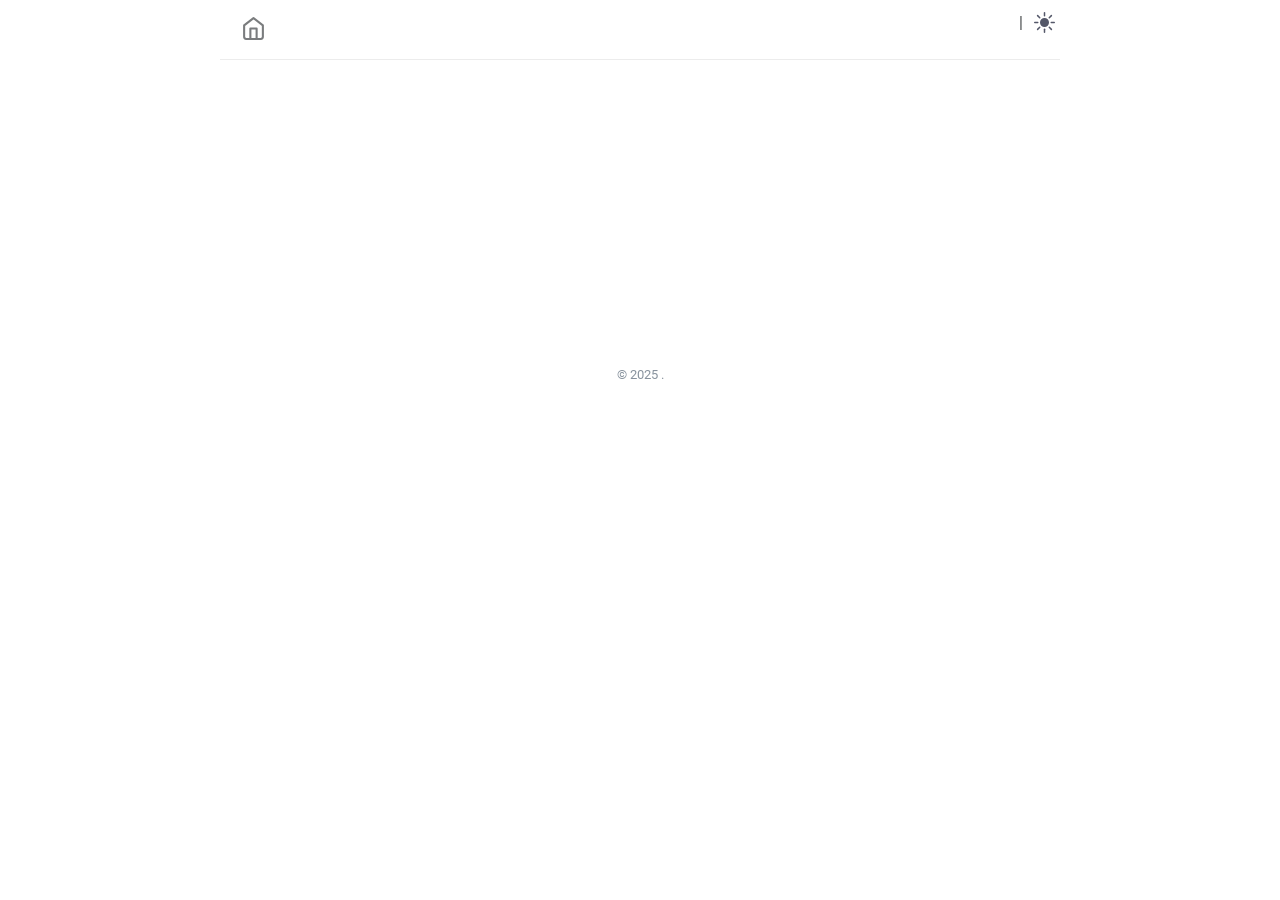
<file: index.html>
<!doctype html><html lang=zh-cn><head><meta charset=utf-8><meta http-equiv=content-type content="text/html"><meta name=viewport content="width=device-width,initial-scale=1"><title itemprop=name>周到心迹 | 周到心迹</title><meta property="og:title" content="周到心迹 | 周到心迹"><meta name=twitter:title content="周到心迹 | 周到心迹"><meta itemprop=name content="周到心迹 | 周到心迹"><meta name=application-name content="周到心迹 | 周到心迹"><meta property="og:site_name" content><meta name=description content><meta itemprop=description content><meta property="og:description" content><meta name=twitter:description content><meta property="og:locale" content="zh-cn"><meta name=language content="zh-cn"><link rel=alternate hreflang=en href=https://zhoudai.github.io/ title><meta name=generator content="Hugo 0.152.2"><meta property="og:url" content="https://zhoudai.github.io/"><meta property="og:site_name" content="周到心迹"><meta property="og:title" content="周到心迹"><meta property="og:locale" content="zh_cn"><meta property="og:type" content="website"><meta name=twitter:card content="summary"><meta name=twitter:title content="周到心迹"><link rel=canonical href=https://zhoudai.github.io/><link href=/index.xml rel=alternate type=application/rss+xml title=周到心迹><link href=/index.xml rel=feed type=application/rss+xml title=周到心迹><link href=/style.min.e390ba7da26222f4dc42a349955d76dbbe44e5ce2535a43de5a70633a0a9ec3c.css rel=stylesheet><link href=/code-highlight.min.706d31975fec544a864cb7f0d847a73ea55ca1df91bf495fd12a177138d807cf.css rel=stylesheet><link rel=apple-touch-icon sizes=180x180 href=/icons/apple-touch-icon.png><link rel=icon type=image/png sizes=32x32 href=/icons/favicon-32x32.png><link rel=icon type=image/png sizes=16x16 href=/icons/favicon-16x16.png><link rel=mask-icon href=/icons/safari-pinned-tab.svg><link rel="shortcut icon" href=/favicon.ico><link rel=manifest href=https://zhoudai.github.io/site.webmanifest><meta name=msapplication-config content="/browserconfig.xml"><meta name=msapplication-TileColor content="#2d89ef"><meta name=theme-color content="#434648"><meta name=color-scheme content="light dark"><link rel=icon type=image/svg+xml href=/icons/favicon.svg></head><body data-theme=auto class=notransition><script src=/js/theme.min.8961c317c5b88b953fe27525839672c9343f1058ab044696ca225656c8ba2ab0.js integrity="sha256-iWHDF8W4i5U/4nUlg5ZyyTQ/EFirBEaWyiJWVsi6KrA="></script><div class=navbar role=navigation><nav class=menu aria-label="Main Navigation"><a href=https://zhoudai.github.io/ class=logo><svg width="25" height="25" viewBox="0 0 24 24" fill="none" stroke="currentColor" stroke-width="2" stroke-linecap="round" stroke-linejoin="round" class="feather feather-home"><title/><path d="M3 9l9-7 9 7v11a2 2 0 01-2 2H5a2 2 0 01-2-2z"/><polyline points="9 22 9 12 15 12 15 22"/></svg>
</a><input type=checkbox id=menu-trigger class=menu-trigger>
<label for=menu-trigger><span class=menu-icon><svg width="25" height="25" stroke="currentColor" fill="none" viewBox="0 0 14 14"><title>Menu</title><path stroke-linecap="round" stroke-linejoin="round" d="M10.595 7H3.40726"/><path stroke-linecap="round" stroke-linejoin="round" d="M10.5096 3.51488H3.49301"/><path stroke-linecap="round" stroke-linejoin="round" d="M10.5096 10.4851H3.49301"/><path stroke-linecap="round" stroke-linejoin="round" d="M.5 12.5V1.5c0-.552285.447715-1 1-1h11C13.0523.5 13.5.947715 13.5 1.5v11C13.5 13.0523 13.0523 13.5 12.5 13.5H1.5C.947715 13.5.5 13.0523.5 12.5z"/></svg></span></label><div class=trigger><ul class=trigger-container><li class=menu-separator><span>|</span></li></ul><a id=mode href=#><svg class="mode-sunny" width="21" height="21" viewBox="0 0 14 14" stroke-width="1"><title>LIGHT</title><g><circle cx="7" cy="7" r="2.5" fill="none" stroke-linecap="round" stroke-linejoin="round"/><line x1="7" y1=".5" x2="7" y2="2.5" fill="none" stroke-linecap="round" stroke-linejoin="round"/><line x1="2.4" y1="2.4" x2="3.82" y2="3.82" fill="none" stroke-linecap="round" stroke-linejoin="round"/><line x1=".5" y1="7" x2="2.5" y2="7" fill="none" stroke-linecap="round" stroke-linejoin="round"/><line x1="2.4" y1="11.6" x2="3.82" y2="10.18" fill="none" stroke-linecap="round" stroke-linejoin="round"/><line x1="7" y1="13.5" x2="7" y2="11.5" fill="none" stroke-linecap="round" stroke-linejoin="round"/><line x1="11.6" y1="11.6" x2="10.18" y2="10.18" fill="none" stroke-linecap="round" stroke-linejoin="round"/><line x1="13.5" y1="7" x2="11.5" y2="7" fill="none" stroke-linecap="round" stroke-linejoin="round"/><line x1="11.6" y1="2.4" x2="10.18" y2="3.82" fill="none" stroke-linecap="round" stroke-linejoin="round"/></g></svg>
<svg class="mode-moon" width="21" height="21" viewBox="0 0 14 14" stroke-width="1"><title>DARK</title><g><circle cx="7" cy="7" r="2.5" fill="none" stroke-linecap="round" stroke-linejoin="round"/><line x1="7" y1=".5" x2="7" y2="2.5" fill="none" stroke-linecap="round" stroke-linejoin="round"/><line x1="2.4" y1="2.4" x2="3.82" y2="3.82" fill="none" stroke-linecap="round" stroke-linejoin="round"/><line x1=".5" y1="7" x2="2.5" y2="7" fill="none" stroke-linecap="round" stroke-linejoin="round"/><line x1="2.4" y1="11.6" x2="3.82" y2="10.18" fill="none" stroke-linecap="round" stroke-linejoin="round"/><line x1="7" y1="13.5" x2="7" y2="11.5" fill="none" stroke-linecap="round" stroke-linejoin="round"/><line x1="11.6" y1="11.6" x2="10.18" y2="10.18" fill="none" stroke-linecap="round" stroke-linejoin="round"/><line x1="13.5" y1="7" x2="11.5" y2="7" fill="none" stroke-linecap="round" stroke-linejoin="round"/><line x1="11.6" y1="2.4" x2="10.18" y2="3.82" fill="none" stroke-linecap="round" stroke-linejoin="round"/></g></svg></a></div></nav></div><div class=wrapper><div class=author><h2 class=author-name></h2><p class=author-bio></p></div><main aria-label=Content><h3 class=posts-item-note aria-label="Recent Posts"></h3></main></div><footer class=footer><span class=footer_item></span>&nbsp;<div class=footer_social-icons></div><small class=footer_copyright>© 2025 .</small></footer><script src=https://zhoudai.github.io/js/main.min.4ee188e1744c19816e95a540b2650ed9f033ea0371e74eac8e717355cfca8741.js integrity="sha256-TuGI4XRMGYFulaVAsmUO2fAz6gNx506sjnFzVc/Kh0E="></script></body></html>
</file>
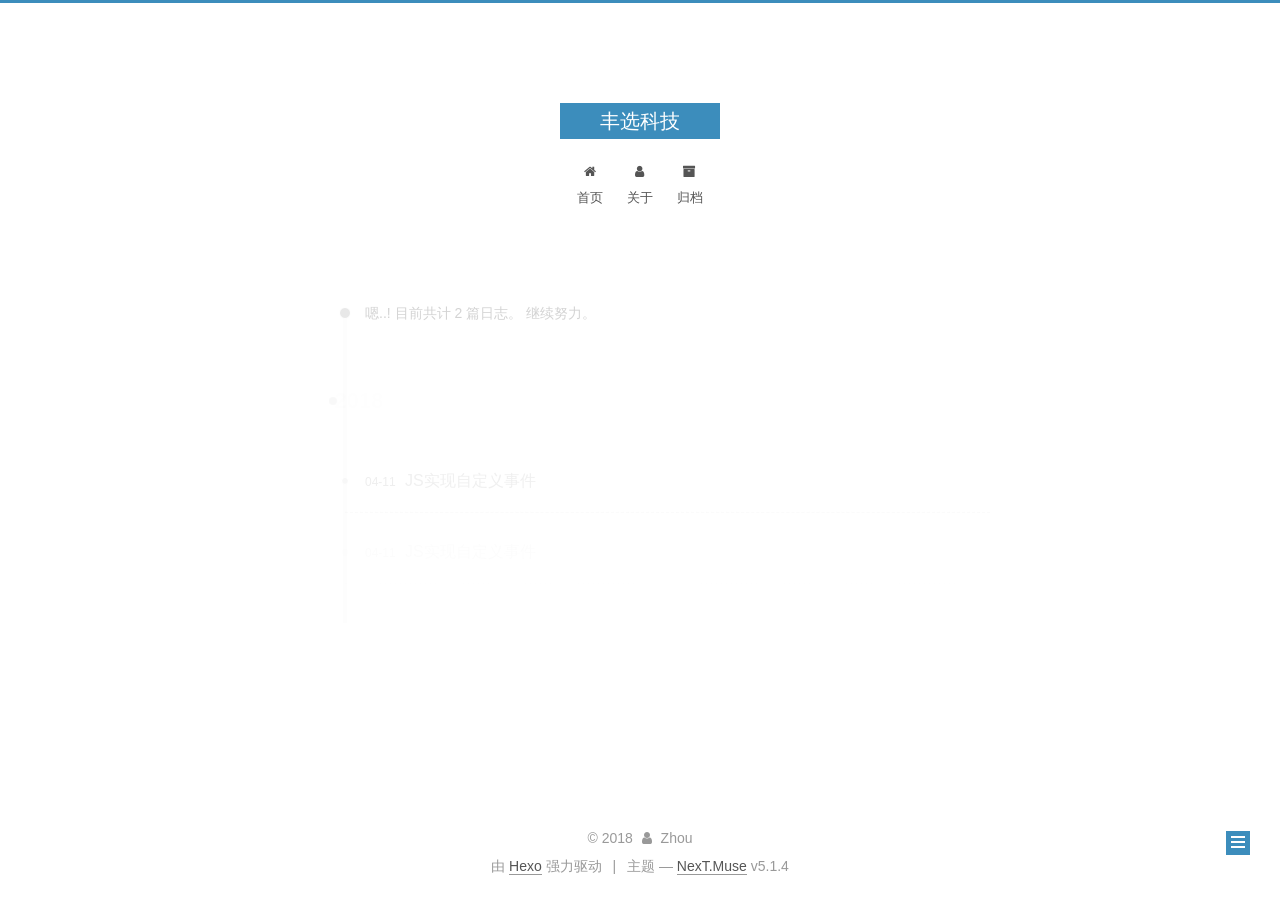
<file: archives/index.html>
<!DOCTYPE html>



  


<html class="theme-next muse use-motion" lang="zh-Hans">
<head>
  <meta charset="UTF-8"/>
<meta http-equiv="X-UA-Compatible" content="IE=edge" />
<meta name="viewport" content="width=device-width, initial-scale=1, maximum-scale=1"/>
<meta name="theme-color" content="#222">









<meta http-equiv="Cache-Control" content="no-transform" />
<meta http-equiv="Cache-Control" content="no-siteapp" />
















  
  
  <link href="/lib/fancybox/source/jquery.fancybox.css?v=2.1.5" rel="stylesheet" type="text/css" />







<link href="/lib/font-awesome/css/font-awesome.min.css?v=4.6.2" rel="stylesheet" type="text/css" />

<link href="/css/main.css?v=5.1.4" rel="stylesheet" type="text/css" />


  <link rel="apple-touch-icon" sizes="180x180" href="/images/apple-touch-icon-next.png?v=5.1.4">


  <link rel="icon" type="image/png" sizes="32x32" href="/images/favicon-32x32-next.png?v=5.1.4">


  <link rel="icon" type="image/png" sizes="16x16" href="/images/favicon-16x16-next.png?v=5.1.4">


  <link rel="mask-icon" href="/images/logo.svg?v=5.1.4" color="#222">





  <meta name="keywords" content="Hexo, NexT" />










<meta property="og:type" content="website">
<meta property="og:title" content="丰选科技">
<meta property="og:url" content="http://yoursite.com/archives/index.html">
<meta property="og:site_name" content="丰选科技">
<meta property="og:locale" content="zh-Hans">
<meta name="twitter:card" content="summary">
<meta name="twitter:title" content="丰选科技">



<script type="text/javascript" id="hexo.configurations">
  var NexT = window.NexT || {};
  var CONFIG = {
    root: '/',
    scheme: 'Muse',
    version: '5.1.4',
    sidebar: {"position":"left","display":"post","offset":12,"b2t":false,"scrollpercent":false,"onmobile":false},
    fancybox: true,
    tabs: true,
    motion: {"enable":true,"async":false,"transition":{"post_block":"fadeIn","post_header":"slideDownIn","post_body":"slideDownIn","coll_header":"slideLeftIn","sidebar":"slideUpIn"}},
    duoshuo: {
      userId: '0',
      author: '博主'
    },
    algolia: {
      applicationID: '',
      apiKey: '',
      indexName: '',
      hits: {"per_page":10},
      labels: {"input_placeholder":"Search for Posts","hits_empty":"We didn't find any results for the search: ${query}","hits_stats":"${hits} results found in ${time} ms"}
    }
  };
</script>



  <link rel="canonical" href="http://yoursite.com/archives/"/>





  <title>归档 | 丰选科技</title>
  








</head>

<body itemscope itemtype="http://schema.org/WebPage" lang="zh-Hans">

  
  
    
  

  <div class="container sidebar-position-left page-archive">
    <div class="headband"></div>

    <header id="header" class="header" itemscope itemtype="http://schema.org/WPHeader">
      <div class="header-inner"><div class="site-brand-wrapper">
  <div class="site-meta ">
    

    <div class="custom-logo-site-title">
      <a href="/"  class="brand" rel="start">
        <span class="logo-line-before"><i></i></span>
        <span class="site-title">丰选科技</span>
        <span class="logo-line-after"><i></i></span>
      </a>
    </div>
      
        <p class="site-subtitle"></p>
      
  </div>

  <div class="site-nav-toggle">
    <button>
      <span class="btn-bar"></span>
      <span class="btn-bar"></span>
      <span class="btn-bar"></span>
    </button>
  </div>
</div>

<nav class="site-nav">
  

  
    <ul id="menu" class="menu">
      
        
        <li class="menu-item menu-item-home">
          <a href="/" rel="section">
            
              <i class="menu-item-icon fa fa-fw fa-home"></i> <br />
            
            首页
          </a>
        </li>
      
        
        <li class="menu-item menu-item-about">
          <a href="/about/" rel="section">
            
              <i class="menu-item-icon fa fa-fw fa-user"></i> <br />
            
            关于
          </a>
        </li>
      
        
        <li class="menu-item menu-item-archives">
          <a href="/archives/" rel="section">
            
              <i class="menu-item-icon fa fa-fw fa-archive"></i> <br />
            
            归档
          </a>
        </li>
      

      
    </ul>
  

  
</nav>



 </div>
    </header>

    <main id="main" class="main">
      <div class="main-inner">
        <div class="content-wrap">
          <div id="content" class="content">
            

  
  
  
  <div class="post-block archive">
    <div id="posts" class="posts-collapse">
      <span class="archive-move-on"></span>

      <span class="archive-page-counter">
        
        
        
          
        
        嗯..! 目前共计 2 篇日志。 继续努力。
      </span>

      

        
        
        

        
          
          <div class="collection-title">
            <h1 class="archive-year" id="archive-year-2018">2018</h1>
          </div>
        
        

        

  <article class="post post-type-normal" itemscope itemtype="http://schema.org/Article">
    <header class="post-header">

      <h2 class="post-title">
        
            <a class="post-title-link" href="/2018/04/11/detail/" itemprop="url">
              
                <span itemprop="name">JS实现自定义事件</span>
              
            </a>
        
      </h2>

      <div class="post-meta">
        <time class="post-time" itemprop="dateCreated"
              datetime="2018-04-11T15:30:16+08:00"
              content="2018-04-11" >
          04-11
        </time>
      </div>

    </header>
  </article>



      

        
        
        

        
        

        

  <article class="post post-type-normal" itemscope itemtype="http://schema.org/Article">
    <header class="post-header">

      <h2 class="post-title">
        
            <a class="post-title-link" href="/2018/04/11/session/" itemprop="url">
              
                <span itemprop="name">JS实现自定义事件</span>
              
            </a>
        
      </h2>

      <div class="post-meta">
        <time class="post-time" itemprop="dateCreated"
              datetime="2018-04-11T11:55:01+08:00"
              content="2018-04-11" >
          04-11
        </time>
      </div>

    </header>
  </article>



      

    </div>
  </div>
  
  
  

  



          </div>
          


          

        </div>
        
          
  
  <div class="sidebar-toggle">
    <div class="sidebar-toggle-line-wrap">
      <span class="sidebar-toggle-line sidebar-toggle-line-first"></span>
      <span class="sidebar-toggle-line sidebar-toggle-line-middle"></span>
      <span class="sidebar-toggle-line sidebar-toggle-line-last"></span>
    </div>
  </div>

  <aside id="sidebar" class="sidebar">
    
    <div class="sidebar-inner">

      

      

      <section class="site-overview-wrap sidebar-panel sidebar-panel-active">
        <div class="site-overview">
          <div class="site-author motion-element" itemprop="author" itemscope itemtype="http://schema.org/Person">
            
              <p class="site-author-name" itemprop="name">Zhou</p>
              <p class="site-description motion-element" itemprop="description"></p>
          </div>

          <nav class="site-state motion-element">

            
              <div class="site-state-item site-state-posts">
              
                <a href="/archives/">
              
                  <span class="site-state-item-count">2</span>
                  <span class="site-state-item-name">日志</span>
                </a>
              </div>
            

            

            

          </nav>

          

          

          
          

          
          

          

        </div>
      </section>

      

      

    </div>
  </aside>


        
      </div>
    </main>

    <footer id="footer" class="footer">
      <div class="footer-inner">
        <div class="copyright">&copy; <span itemprop="copyrightYear">2018</span>
  <span class="with-love">
    <i class="fa fa-user"></i>
  </span>
  <span class="author" itemprop="copyrightHolder">Zhou</span>

  
</div>


  <div class="powered-by">由 <a class="theme-link" target="_blank" href="https://hexo.io">Hexo</a> 强力驱动</div>



  <span class="post-meta-divider">|</span>



  <div class="theme-info">主题 &mdash; <a class="theme-link" target="_blank" href="https://github.com/iissnan/hexo-theme-next">NexT.Muse</a> v5.1.4</div>




        







        
      </div>
    </footer>

    
      <div class="back-to-top">
        <i class="fa fa-arrow-up"></i>
        
      </div>
    

    

  </div>

  

<script type="text/javascript">
  if (Object.prototype.toString.call(window.Promise) !== '[object Function]') {
    window.Promise = null;
  }
</script>









  












  
  
    <script type="text/javascript" src="/lib/jquery/index.js?v=2.1.3"></script>
  

  
  
    <script type="text/javascript" src="/lib/fastclick/lib/fastclick.min.js?v=1.0.6"></script>
  

  
  
    <script type="text/javascript" src="/lib/jquery_lazyload/jquery.lazyload.js?v=1.9.7"></script>
  

  
  
    <script type="text/javascript" src="/lib/velocity/velocity.min.js?v=1.2.1"></script>
  

  
  
    <script type="text/javascript" src="/lib/velocity/velocity.ui.min.js?v=1.2.1"></script>
  

  
  
    <script type="text/javascript" src="/lib/fancybox/source/jquery.fancybox.pack.js?v=2.1.5"></script>
  


  


  <script type="text/javascript" src="/js/src/utils.js?v=5.1.4"></script>

  <script type="text/javascript" src="/js/src/motion.js?v=5.1.4"></script>



  
  

  

  


  <script type="text/javascript" src="/js/src/bootstrap.js?v=5.1.4"></script>



  


  




	





  





  












  





  

  

  

  
  

  

  

  

</body>
</html>
</file>
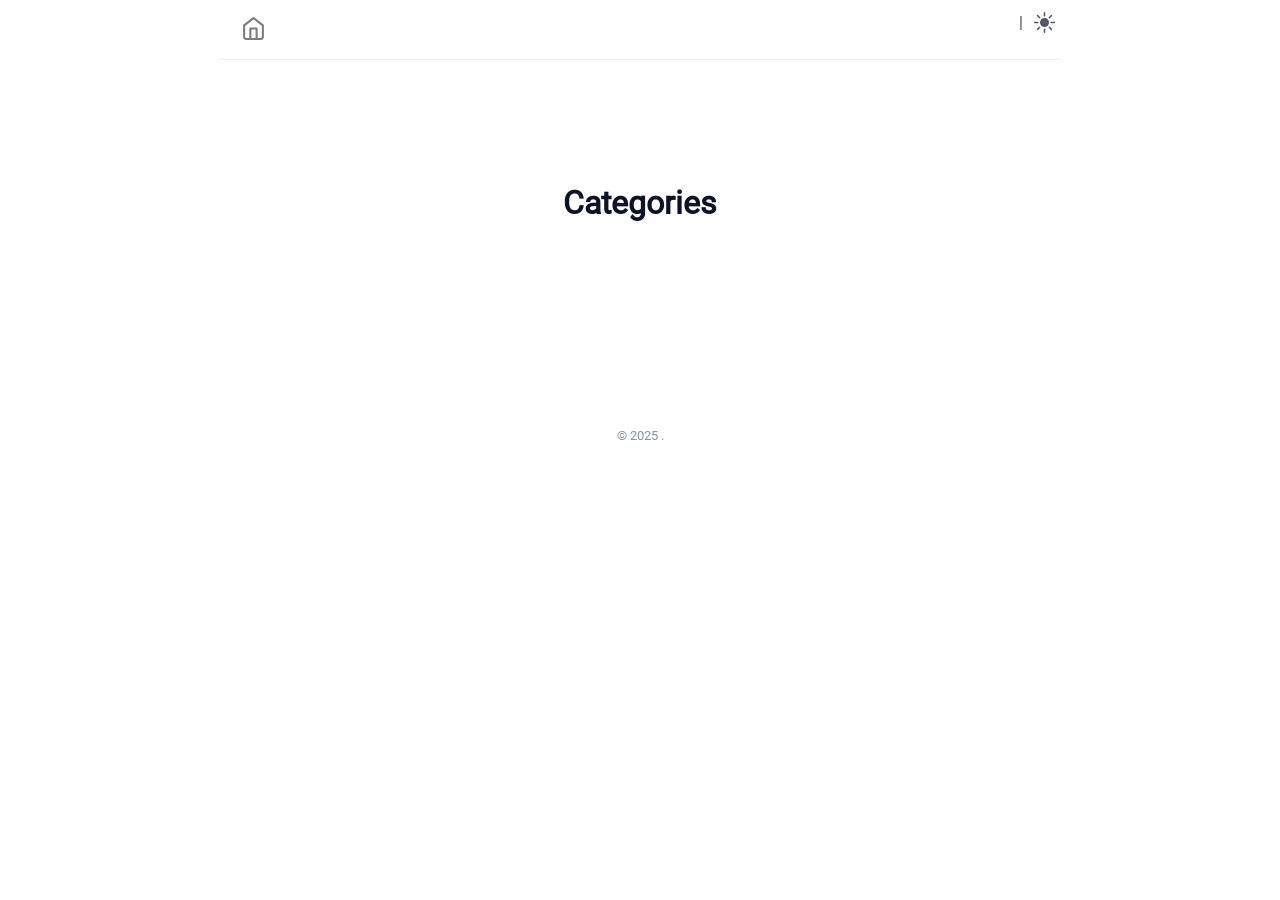
<file: categories/index.html>
<!doctype html><html lang=zh-cn><head><meta charset=utf-8><meta http-equiv=content-type content="text/html"><meta name=viewport content="width=device-width,initial-scale=1"><title itemprop=name>Categories | 周到心迹</title><meta property="og:title" content="Categories | 周到心迹"><meta name=twitter:title content="Categories | 周到心迹"><meta itemprop=name content="Categories | 周到心迹"><meta name=application-name content="Categories | 周到心迹"><meta property="og:site_name" content><meta name=description content><meta itemprop=description content><meta property="og:description" content><meta name=twitter:description content><meta property="og:locale" content="zh-cn"><meta name=language content="zh-cn"><link rel=alternate hreflang=en href=https://zhoudai.github.io/categories/ title><meta name=generator content="Hugo 0.152.2"><meta property="og:url" content="https://zhoudai.github.io/categories/"><meta property="og:site_name" content="周到心迹"><meta property="og:title" content="Categories"><meta property="og:locale" content="zh_cn"><meta property="og:type" content="website"><meta name=twitter:card content="summary"><meta name=twitter:title content="Categories"><link rel=canonical href=https://zhoudai.github.io/categories/><link href=/categories/index.xml rel=alternate type=application/rss+xml title=周到心迹><link href=/categories/index.xml rel=feed type=application/rss+xml title=周到心迹><link href=/style.min.e390ba7da26222f4dc42a349955d76dbbe44e5ce2535a43de5a70633a0a9ec3c.css rel=stylesheet><link href=/code-highlight.min.706d31975fec544a864cb7f0d847a73ea55ca1df91bf495fd12a177138d807cf.css rel=stylesheet><link rel=apple-touch-icon sizes=180x180 href=/icons/apple-touch-icon.png><link rel=icon type=image/png sizes=32x32 href=/icons/favicon-32x32.png><link rel=icon type=image/png sizes=16x16 href=/icons/favicon-16x16.png><link rel=mask-icon href=/icons/safari-pinned-tab.svg><link rel="shortcut icon" href=/favicon.ico><link rel=manifest href=https://zhoudai.github.io/site.webmanifest><meta name=msapplication-config content="/browserconfig.xml"><meta name=msapplication-TileColor content="#2d89ef"><meta name=theme-color content="#434648"><meta name=color-scheme content="light dark"><link rel=icon type=image/svg+xml href=/icons/favicon.svg></head><body data-theme class=notransition><script src=/js/theme.min.8961c317c5b88b953fe27525839672c9343f1058ab044696ca225656c8ba2ab0.js integrity="sha256-iWHDF8W4i5U/4nUlg5ZyyTQ/EFirBEaWyiJWVsi6KrA="></script><div class=navbar role=navigation><nav class=menu aria-label="Main Navigation"><a href=https://zhoudai.github.io/ class=logo><svg width="25" height="25" viewBox="0 0 24 24" fill="none" stroke="currentColor" stroke-width="2" stroke-linecap="round" stroke-linejoin="round" class="feather feather-home"><title/><path d="M3 9l9-7 9 7v11a2 2 0 01-2 2H5a2 2 0 01-2-2z"/><polyline points="9 22 9 12 15 12 15 22"/></svg>
</a><input type=checkbox id=menu-trigger class=menu-trigger>
<label for=menu-trigger><span class=menu-icon><svg width="25" height="25" stroke="currentColor" fill="none" viewBox="0 0 14 14"><title>Menu</title><path stroke-linecap="round" stroke-linejoin="round" d="M10.595 7H3.40726"/><path stroke-linecap="round" stroke-linejoin="round" d="M10.5096 3.51488H3.49301"/><path stroke-linecap="round" stroke-linejoin="round" d="M10.5096 10.4851H3.49301"/><path stroke-linecap="round" stroke-linejoin="round" d="M.5 12.5V1.5c0-.552285.447715-1 1-1h11C13.0523.5 13.5.947715 13.5 1.5v11C13.5 13.0523 13.0523 13.5 12.5 13.5H1.5C.947715 13.5.5 13.0523.5 12.5z"/></svg></span></label><div class=trigger><ul class=trigger-container><li class=menu-separator><span>|</span></li></ul><a id=mode href=#><svg class="mode-sunny" width="21" height="21" viewBox="0 0 14 14" stroke-width="1"><title>LIGHT</title><g><circle cx="7" cy="7" r="2.5" fill="none" stroke-linecap="round" stroke-linejoin="round"/><line x1="7" y1=".5" x2="7" y2="2.5" fill="none" stroke-linecap="round" stroke-linejoin="round"/><line x1="2.4" y1="2.4" x2="3.82" y2="3.82" fill="none" stroke-linecap="round" stroke-linejoin="round"/><line x1=".5" y1="7" x2="2.5" y2="7" fill="none" stroke-linecap="round" stroke-linejoin="round"/><line x1="2.4" y1="11.6" x2="3.82" y2="10.18" fill="none" stroke-linecap="round" stroke-linejoin="round"/><line x1="7" y1="13.5" x2="7" y2="11.5" fill="none" stroke-linecap="round" stroke-linejoin="round"/><line x1="11.6" y1="11.6" x2="10.18" y2="10.18" fill="none" stroke-linecap="round" stroke-linejoin="round"/><line x1="13.5" y1="7" x2="11.5" y2="7" fill="none" stroke-linecap="round" stroke-linejoin="round"/><line x1="11.6" y1="2.4" x2="10.18" y2="3.82" fill="none" stroke-linecap="round" stroke-linejoin="round"/></g></svg>
<svg class="mode-moon" width="21" height="21" viewBox="0 0 14 14" stroke-width="1"><title>DARK</title><g><circle cx="7" cy="7" r="2.5" fill="none" stroke-linecap="round" stroke-linejoin="round"/><line x1="7" y1=".5" x2="7" y2="2.5" fill="none" stroke-linecap="round" stroke-linejoin="round"/><line x1="2.4" y1="2.4" x2="3.82" y2="3.82" fill="none" stroke-linecap="round" stroke-linejoin="round"/><line x1=".5" y1="7" x2="2.5" y2="7" fill="none" stroke-linecap="round" stroke-linejoin="round"/><line x1="2.4" y1="11.6" x2="3.82" y2="10.18" fill="none" stroke-linecap="round" stroke-linejoin="round"/><line x1="7" y1="13.5" x2="7" y2="11.5" fill="none" stroke-linecap="round" stroke-linejoin="round"/><line x1="11.6" y1="11.6" x2="10.18" y2="10.18" fill="none" stroke-linecap="round" stroke-linejoin="round"/><line x1="13.5" y1="7" x2="11.5" y2="7" fill="none" stroke-linecap="round" stroke-linejoin="round"/><line x1="11.6" y1="2.4" x2="10.18" y2="3.82" fill="none" stroke-linecap="round" stroke-linejoin="round"/></g></svg></a></div></nav></div><div class="wrapper list-page"><header class=header><h1 class="header-title center">Categories</h1></header><main class=page-content aria-label=Content></main></div><footer class=footer><span class=footer_item></span>&nbsp;<div class=footer_social-icons></div><small class=footer_copyright>© 2025 .</small></footer><script src=https://zhoudai.github.io/js/main.min.4ee188e1744c19816e95a540b2650ed9f033ea0371e74eac8e717355cfca8741.js integrity="sha256-TuGI4XRMGYFulaVAsmUO2fAz6gNx506sjnFzVc/Kh0E="></script></body></html>
</file>
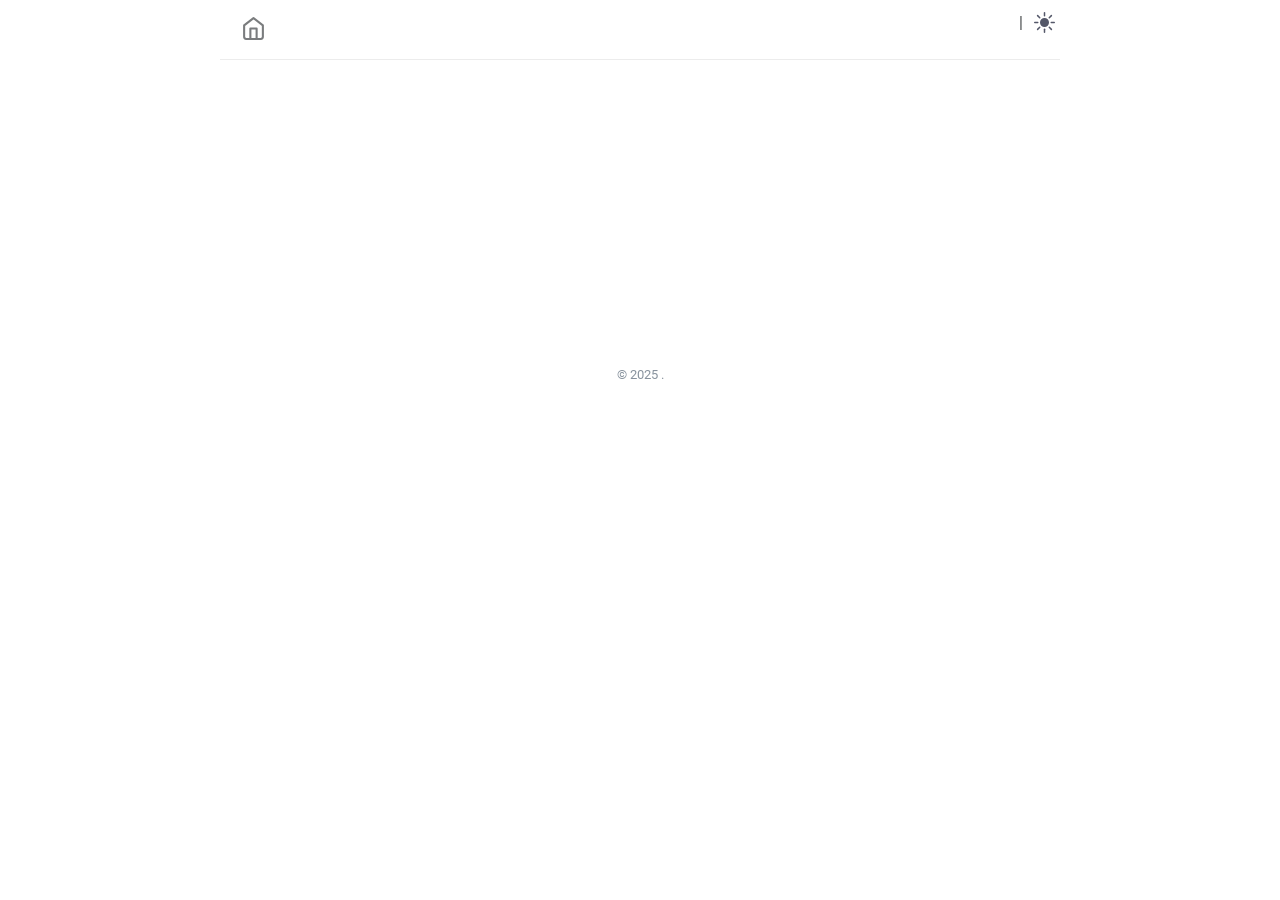
<file: public/index.html>
<!DOCTYPE html><html lang="zh-cn"><head><meta charset="utf-8">
<meta http-equiv="content-type" content="text/html">
<meta name="viewport" content="width=device-width, initial-scale=1.0">

<title itemprop="name">周到心迹 | 周到心迹</title>
<meta property="og:title" content="周到心迹 | 周到心迹" />
<meta name="twitter:title" content="周到心迹 | 周到心迹" />
<meta itemprop="name" content="周到心迹 | 周到心迹" />
<meta name="application-name" content="周到心迹 | 周到心迹" />
<meta property="og:site_name" content="" />

<meta name="description" content="">
<meta itemprop="description" content="" />
<meta property="og:description" content="" />
<meta name="twitter:description" content="" />

<meta property="og:locale" content="zh-cn" />
<meta name="language" content="zh-cn" />

  <link rel="alternate" hreflang="en" href="https://zhoudai.github.io/" title="" />






<meta name="generator" content="Hugo 0.152.2">

    
    <meta property="og:url" content="https://zhoudai.github.io/">
  <meta property="og:site_name" content="周到心迹">
  <meta property="og:title" content="周到心迹">
  <meta property="og:locale" content="zh_cn">
  <meta property="og:type" content="website">


    
    
  <meta name="twitter:card" content="summary">
  <meta name="twitter:title" content="周到心迹">


    

    <link rel="canonical" href="https://zhoudai.github.io/">
    <link href="/index.xml" rel="alternate" type="application/rss+xml" title="周到心迹">
    <link href="/index.xml" rel="feed" type="application/rss+xml" title="周到心迹">
    <link href="/style.min.e390ba7da26222f4dc42a349955d76dbbe44e5ce2535a43de5a70633a0a9ec3c.css" rel="stylesheet">
    <link href="/code-highlight.min.706d31975fec544a864cb7f0d847a73ea55ca1df91bf495fd12a177138d807cf.css" rel="stylesheet">

    
    <link rel="apple-touch-icon" sizes="180x180" href="/icons/apple-touch-icon.png">
    <link rel="icon" type="image/png" sizes="32x32" href="/icons/favicon-32x32.png">
    <link rel="icon" type="image/png" sizes="16x16" href="/icons/favicon-16x16.png">
    <link rel="mask-icon" href="/icons/safari-pinned-tab.svg">
    <link rel="shortcut icon" href="/favicon.ico">




<link rel="manifest" href="https://zhoudai.github.io/site.webmanifest">

<meta name="msapplication-config" content="/browserconfig.xml">
<meta name="msapplication-TileColor" content="#2d89ef">
<meta name="theme-color" content="#434648">
    <meta name="color-scheme" content="light dark">

    
    <link rel="icon" type="image/svg+xml" href="/icons/favicon.svg">

    
    
    
</head>
<body data-theme="auto" class="notransition">

<script src="/js/theme.min.8961c317c5b88b953fe27525839672c9343f1058ab044696ca225656c8ba2ab0.js" integrity="sha256-iWHDF8W4i5U/4nUlg5ZyyTQ/EFirBEaWyiJWVsi6KrA="></script>

<div class="navbar" role="navigation">
    <nav class="menu" aria-label="Main Navigation">
        <a href="https://zhoudai.github.io/" class="logo">
            <svg xmlns="http://www.w3.org/2000/svg" width="25" height="25" 
viewBox="0 0 24 24" fill="none" stroke="currentColor" stroke-width="2" stroke-linecap="round" 
stroke-linejoin="round" class="feather feather-home">
<title></title>
<path d="M3 9l9-7 9 7v11a2 2 0 0 1-2 2H5a2 2 0 0 1-2-2z"></path>
<polyline points="9 22 9 12 15 12 15 22"></polyline>
</svg>
        </a>
        <input type="checkbox" id="menu-trigger" class="menu-trigger" />
        <label for="menu-trigger">
            <span class="menu-icon">
                <svg xmlns="http://www.w3.org/2000/svg" width="25" height="25" stroke="currentColor" fill="none" viewBox="0 0 14 14"><title>Menu</title><path stroke-linecap="round" stroke-linejoin="round" d="M10.595 7L3.40726 7"></path><path stroke-linecap="round" stroke-linejoin="round" d="M10.5096 3.51488L3.49301 3.51488"></path><path stroke-linecap="round" stroke-linejoin="round" d="M10.5096 10.4851H3.49301"></path><path stroke-linecap="round" stroke-linejoin="round" d="M0.5 12.5V1.5C0.5 0.947715 0.947715 0.5 1.5 0.5H12.5C13.0523 0.5 13.5 0.947715 13.5 1.5V12.5C13.5 13.0523 13.0523 13.5 12.5 13.5H1.5C0.947715 13.5 0.5 13.0523 0.5 12.5Z"></path></svg>
            </span>
        </label>

        <div class="trigger">
            <ul class="trigger-container">
                
                
                <li class="menu-separator">
                    <span>|</span>
                </li>
                
                
            </ul>
            <a id="mode" href="#">
                <svg xmlns="http://www.w3.org/2000/svg" class="mode-sunny" width="21" height="21" viewBox="0 0 14 14" stroke-width="1">
<title>LIGHT</title><g><circle cx="7" cy="7" r="2.5" fill="none" stroke-linecap="round" stroke-linejoin="round"></circle><line x1="7" y1="0.5" x2="7" y2="2.5" fill="none" stroke-linecap="round" stroke-linejoin="round"></line><line x1="2.4" y1="2.4" x2="3.82" y2="3.82" fill="none" stroke-linecap="round" stroke-linejoin="round"></line><line x1="0.5" y1="7" x2="2.5" y2="7" fill="none" stroke-linecap="round" stroke-linejoin="round"></line><line x1="2.4" y1="11.6" x2="3.82" y2="10.18" fill="none" stroke-linecap="round" stroke-linejoin="round"></line><line x1="7" y1="13.5" x2="7" y2="11.5" fill="none" stroke-linecap="round" stroke-linejoin="round"></line><line x1="11.6" y1="11.6" x2="10.18" y2="10.18" fill="none" stroke-linecap="round" stroke-linejoin="round"></line><line x1="13.5" y1="7" x2="11.5" y2="7" fill="none" stroke-linecap="round" stroke-linejoin="round"></line><line x1="11.6" y1="2.4" x2="10.18" y2="3.82" fill="none" stroke-linecap="round" stroke-linejoin="round"></line></g></svg>
                <svg xmlns="http://www.w3.org/2000/svg" class="mode-moon" width="21" height="21" viewBox="0 0 14 14" stroke-width="1">
<title>DARK</title><g><circle cx="7" cy="7" r="2.5" fill="none" stroke-linecap="round" stroke-linejoin="round"></circle><line x1="7" y1="0.5" x2="7" y2="2.5" fill="none" stroke-linecap="round" stroke-linejoin="round"></line><line x1="2.4" y1="2.4" x2="3.82" y2="3.82" fill="none" stroke-linecap="round" stroke-linejoin="round"></line><line x1="0.5" y1="7" x2="2.5" y2="7" fill="none" stroke-linecap="round" stroke-linejoin="round"></line><line x1="2.4" y1="11.6" x2="3.82" y2="10.18" fill="none" stroke-linecap="round" stroke-linejoin="round"></line><line x1="7" y1="13.5" x2="7" y2="11.5" fill="none" stroke-linecap="round" stroke-linejoin="round"></line><line x1="11.6" y1="11.6" x2="10.18" y2="10.18" fill="none" stroke-linecap="round" stroke-linejoin="round"></line><line x1="13.5" y1="7" x2="11.5" y2="7" fill="none" stroke-linecap="round" stroke-linejoin="round"></line><line x1="11.6" y1="2.4" x2="10.18" y2="3.82" fill="none" stroke-linecap="round" stroke-linejoin="round"></line></g></svg>
            </a>
        </div>
    </nav>
</div>
<div class="wrapper">
        


<div class="author">
    
    <h2 class="author-name"></h2>
    <p class="author-bio"></p>
</div>

        <main aria-label="Content">
            <h3 class="posts-item-note" aria-label="Recent Posts"></h3>
            
            
            
            
            
        </main>
    </div><footer class="footer">
    <span class="footer_item"> </span>
    &nbsp;

    <div class="footer_social-icons">
</div>
    <small class="footer_copyright">
        © 2025 .
        
    </small>
</footer>







    
    <script src="https://zhoudai.github.io/js/main.min.4ee188e1744c19816e95a540b2650ed9f033ea0371e74eac8e717355cfca8741.js" integrity="sha256-TuGI4XRMGYFulaVAsmUO2fAz6gNx506sjnFzVc/Kh0E="></script>

    

</body>

</html>
</file>
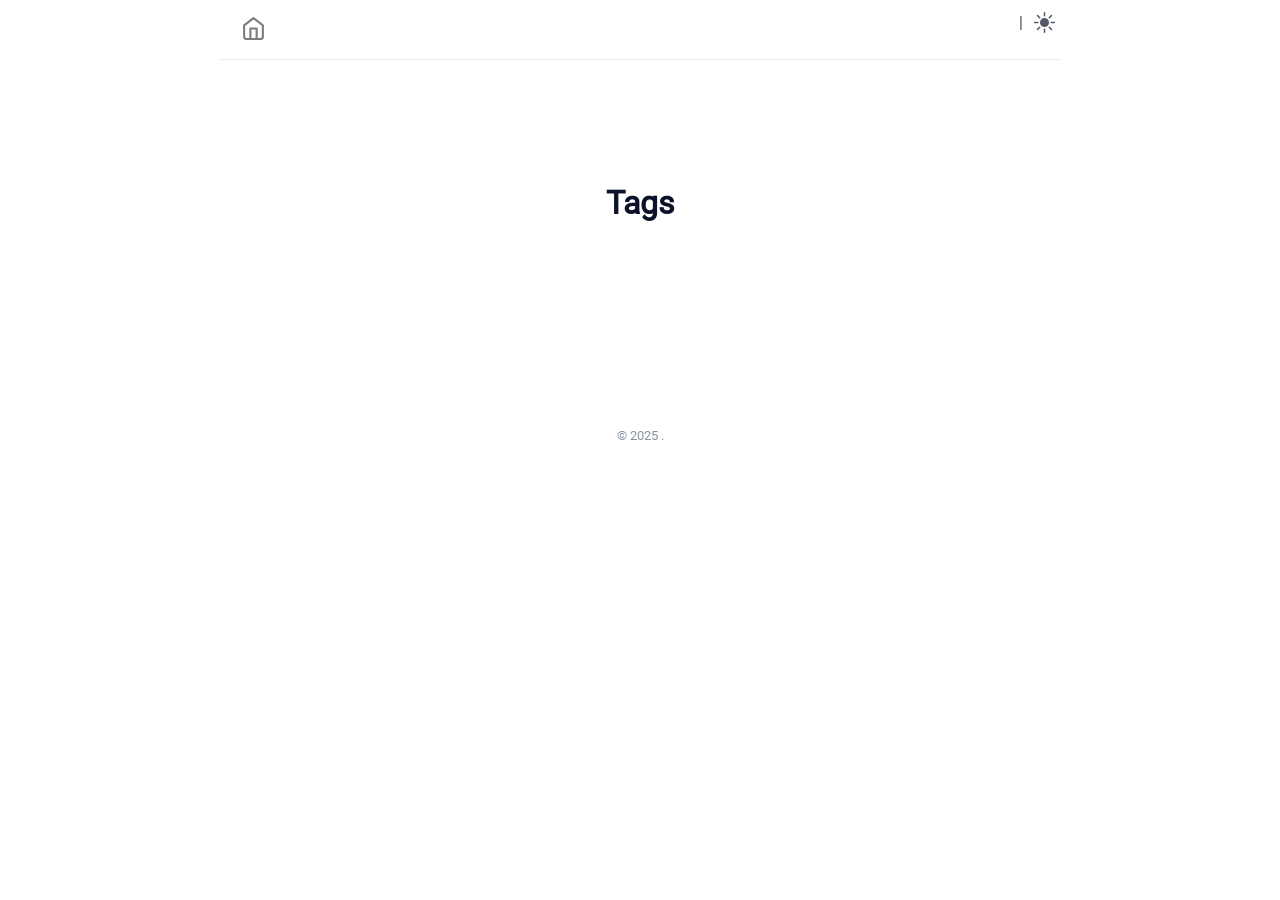
<file: tags/index.html>
<!doctype html><html lang=zh-cn><head><meta charset=utf-8><meta http-equiv=content-type content="text/html"><meta name=viewport content="width=device-width,initial-scale=1"><title itemprop=name>Tags | 周到心迹</title><meta property="og:title" content="Tags | 周到心迹"><meta name=twitter:title content="Tags | 周到心迹"><meta itemprop=name content="Tags | 周到心迹"><meta name=application-name content="Tags | 周到心迹"><meta property="og:site_name" content><meta name=description content><meta itemprop=description content><meta property="og:description" content><meta name=twitter:description content><meta property="og:locale" content="zh-cn"><meta name=language content="zh-cn"><link rel=alternate hreflang=en href=https://zhoudai.github.io/tags/ title><meta name=generator content="Hugo 0.152.2"><meta property="og:url" content="https://zhoudai.github.io/tags/"><meta property="og:site_name" content="周到心迹"><meta property="og:title" content="Tags"><meta property="og:locale" content="zh_cn"><meta property="og:type" content="website"><meta name=twitter:card content="summary"><meta name=twitter:title content="Tags"><link rel=canonical href=https://zhoudai.github.io/tags/><link href=/tags/index.xml rel=alternate type=application/rss+xml title=周到心迹><link href=/tags/index.xml rel=feed type=application/rss+xml title=周到心迹><link href=/style.min.e390ba7da26222f4dc42a349955d76dbbe44e5ce2535a43de5a70633a0a9ec3c.css rel=stylesheet><link href=/code-highlight.min.706d31975fec544a864cb7f0d847a73ea55ca1df91bf495fd12a177138d807cf.css rel=stylesheet><link rel=apple-touch-icon sizes=180x180 href=/icons/apple-touch-icon.png><link rel=icon type=image/png sizes=32x32 href=/icons/favicon-32x32.png><link rel=icon type=image/png sizes=16x16 href=/icons/favicon-16x16.png><link rel=mask-icon href=/icons/safari-pinned-tab.svg><link rel="shortcut icon" href=/favicon.ico><link rel=manifest href=https://zhoudai.github.io/site.webmanifest><meta name=msapplication-config content="/browserconfig.xml"><meta name=msapplication-TileColor content="#2d89ef"><meta name=theme-color content="#434648"><meta name=color-scheme content="light dark"><link rel=icon type=image/svg+xml href=/icons/favicon.svg></head><body data-theme class=notransition><script src=/js/theme.min.8961c317c5b88b953fe27525839672c9343f1058ab044696ca225656c8ba2ab0.js integrity="sha256-iWHDF8W4i5U/4nUlg5ZyyTQ/EFirBEaWyiJWVsi6KrA="></script><div class=navbar role=navigation><nav class=menu aria-label="Main Navigation"><a href=https://zhoudai.github.io/ class=logo><svg width="25" height="25" viewBox="0 0 24 24" fill="none" stroke="currentColor" stroke-width="2" stroke-linecap="round" stroke-linejoin="round" class="feather feather-home"><title/><path d="M3 9l9-7 9 7v11a2 2 0 01-2 2H5a2 2 0 01-2-2z"/><polyline points="9 22 9 12 15 12 15 22"/></svg>
</a><input type=checkbox id=menu-trigger class=menu-trigger>
<label for=menu-trigger><span class=menu-icon><svg width="25" height="25" stroke="currentColor" fill="none" viewBox="0 0 14 14"><title>Menu</title><path stroke-linecap="round" stroke-linejoin="round" d="M10.595 7H3.40726"/><path stroke-linecap="round" stroke-linejoin="round" d="M10.5096 3.51488H3.49301"/><path stroke-linecap="round" stroke-linejoin="round" d="M10.5096 10.4851H3.49301"/><path stroke-linecap="round" stroke-linejoin="round" d="M.5 12.5V1.5c0-.552285.447715-1 1-1h11C13.0523.5 13.5.947715 13.5 1.5v11C13.5 13.0523 13.0523 13.5 12.5 13.5H1.5C.947715 13.5.5 13.0523.5 12.5z"/></svg></span></label><div class=trigger><ul class=trigger-container><li class=menu-separator><span>|</span></li></ul><a id=mode href=#><svg class="mode-sunny" width="21" height="21" viewBox="0 0 14 14" stroke-width="1"><title>LIGHT</title><g><circle cx="7" cy="7" r="2.5" fill="none" stroke-linecap="round" stroke-linejoin="round"/><line x1="7" y1=".5" x2="7" y2="2.5" fill="none" stroke-linecap="round" stroke-linejoin="round"/><line x1="2.4" y1="2.4" x2="3.82" y2="3.82" fill="none" stroke-linecap="round" stroke-linejoin="round"/><line x1=".5" y1="7" x2="2.5" y2="7" fill="none" stroke-linecap="round" stroke-linejoin="round"/><line x1="2.4" y1="11.6" x2="3.82" y2="10.18" fill="none" stroke-linecap="round" stroke-linejoin="round"/><line x1="7" y1="13.5" x2="7" y2="11.5" fill="none" stroke-linecap="round" stroke-linejoin="round"/><line x1="11.6" y1="11.6" x2="10.18" y2="10.18" fill="none" stroke-linecap="round" stroke-linejoin="round"/><line x1="13.5" y1="7" x2="11.5" y2="7" fill="none" stroke-linecap="round" stroke-linejoin="round"/><line x1="11.6" y1="2.4" x2="10.18" y2="3.82" fill="none" stroke-linecap="round" stroke-linejoin="round"/></g></svg>
<svg class="mode-moon" width="21" height="21" viewBox="0 0 14 14" stroke-width="1"><title>DARK</title><g><circle cx="7" cy="7" r="2.5" fill="none" stroke-linecap="round" stroke-linejoin="round"/><line x1="7" y1=".5" x2="7" y2="2.5" fill="none" stroke-linecap="round" stroke-linejoin="round"/><line x1="2.4" y1="2.4" x2="3.82" y2="3.82" fill="none" stroke-linecap="round" stroke-linejoin="round"/><line x1=".5" y1="7" x2="2.5" y2="7" fill="none" stroke-linecap="round" stroke-linejoin="round"/><line x1="2.4" y1="11.6" x2="3.82" y2="10.18" fill="none" stroke-linecap="round" stroke-linejoin="round"/><line x1="7" y1="13.5" x2="7" y2="11.5" fill="none" stroke-linecap="round" stroke-linejoin="round"/><line x1="11.6" y1="11.6" x2="10.18" y2="10.18" fill="none" stroke-linecap="round" stroke-linejoin="round"/><line x1="13.5" y1="7" x2="11.5" y2="7" fill="none" stroke-linecap="round" stroke-linejoin="round"/><line x1="11.6" y1="2.4" x2="10.18" y2="3.82" fill="none" stroke-linecap="round" stroke-linejoin="round"/></g></svg></a></div></nav></div><div class="wrapper list-page"><header class=header><h1 class="header-title center">Tags</h1></header><main class=page-content aria-label=Content></main></div><footer class=footer><span class=footer_item></span>&nbsp;<div class=footer_social-icons></div><small class=footer_copyright>© 2025 .</small></footer><script src=https://zhoudai.github.io/js/main.min.4ee188e1744c19816e95a540b2650ed9f033ea0371e74eac8e717355cfca8741.js integrity="sha256-TuGI4XRMGYFulaVAsmUO2fAz6gNx506sjnFzVc/Kh0E="></script></body></html>
</file>
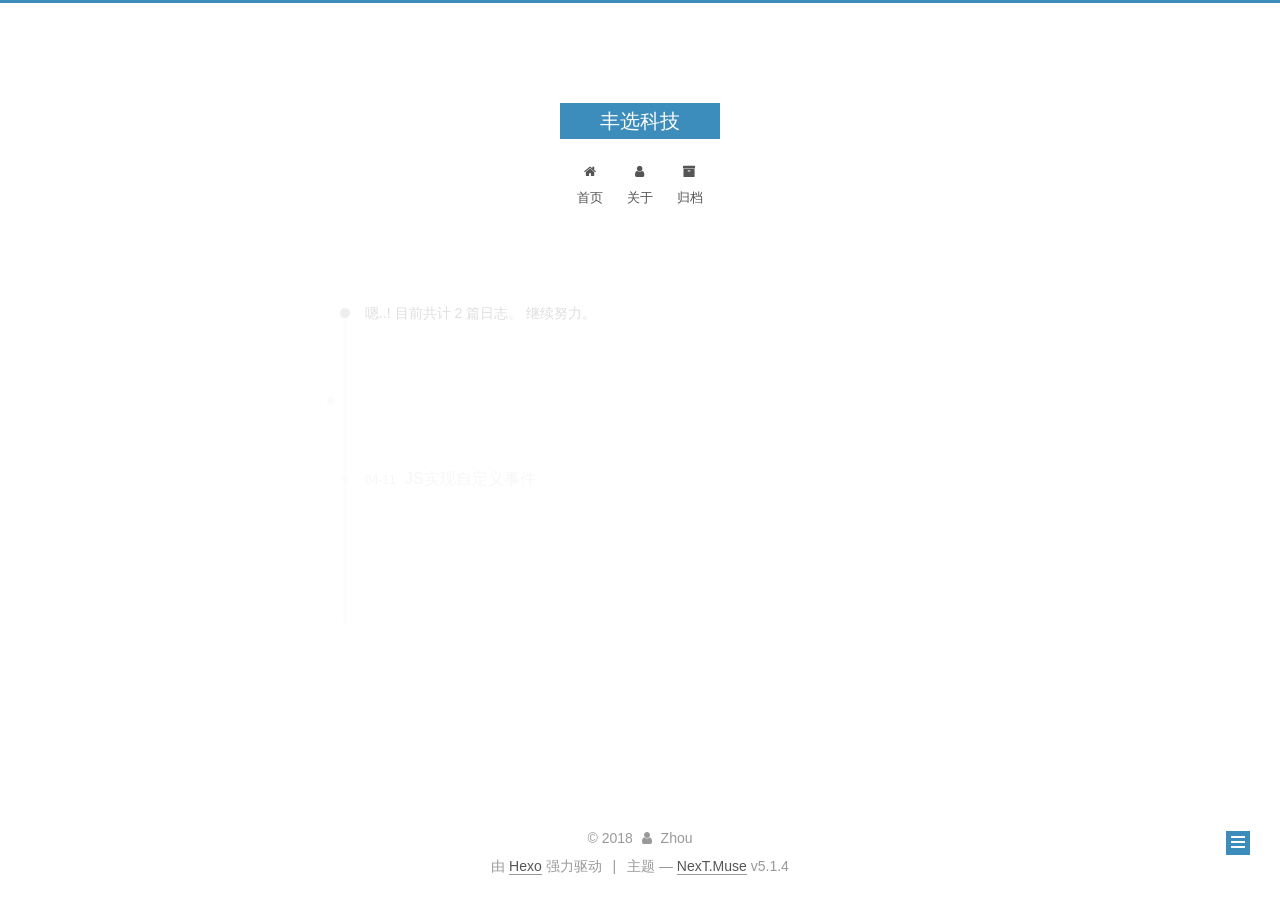
<file: archives/2018/index.html>
<!DOCTYPE html>



  


<html class="theme-next muse use-motion" lang="zh-Hans">
<head>
  <meta charset="UTF-8"/>
<meta http-equiv="X-UA-Compatible" content="IE=edge" />
<meta name="viewport" content="width=device-width, initial-scale=1, maximum-scale=1"/>
<meta name="theme-color" content="#222">









<meta http-equiv="Cache-Control" content="no-transform" />
<meta http-equiv="Cache-Control" content="no-siteapp" />
















  
  
  <link href="/lib/fancybox/source/jquery.fancybox.css?v=2.1.5" rel="stylesheet" type="text/css" />







<link href="/lib/font-awesome/css/font-awesome.min.css?v=4.6.2" rel="stylesheet" type="text/css" />

<link href="/css/main.css?v=5.1.4" rel="stylesheet" type="text/css" />


  <link rel="apple-touch-icon" sizes="180x180" href="/images/apple-touch-icon-next.png?v=5.1.4">


  <link rel="icon" type="image/png" sizes="32x32" href="/images/favicon-32x32-next.png?v=5.1.4">


  <link rel="icon" type="image/png" sizes="16x16" href="/images/favicon-16x16-next.png?v=5.1.4">


  <link rel="mask-icon" href="/images/logo.svg?v=5.1.4" color="#222">





  <meta name="keywords" content="Hexo, NexT" />










<meta property="og:type" content="website">
<meta property="og:title" content="丰选科技">
<meta property="og:url" content="http://yoursite.com/archives/2018/index.html">
<meta property="og:site_name" content="丰选科技">
<meta property="og:locale" content="zh-Hans">
<meta name="twitter:card" content="summary">
<meta name="twitter:title" content="丰选科技">



<script type="text/javascript" id="hexo.configurations">
  var NexT = window.NexT || {};
  var CONFIG = {
    root: '/',
    scheme: 'Muse',
    version: '5.1.4',
    sidebar: {"position":"left","display":"post","offset":12,"b2t":false,"scrollpercent":false,"onmobile":false},
    fancybox: true,
    tabs: true,
    motion: {"enable":true,"async":false,"transition":{"post_block":"fadeIn","post_header":"slideDownIn","post_body":"slideDownIn","coll_header":"slideLeftIn","sidebar":"slideUpIn"}},
    duoshuo: {
      userId: '0',
      author: '博主'
    },
    algolia: {
      applicationID: '',
      apiKey: '',
      indexName: '',
      hits: {"per_page":10},
      labels: {"input_placeholder":"Search for Posts","hits_empty":"We didn't find any results for the search: ${query}","hits_stats":"${hits} results found in ${time} ms"}
    }
  };
</script>



  <link rel="canonical" href="http://yoursite.com/archives/2018/"/>





  <title>归档 | 丰选科技</title>
  








</head>

<body itemscope itemtype="http://schema.org/WebPage" lang="zh-Hans">

  
  
    
  

  <div class="container sidebar-position-left page-archive">
    <div class="headband"></div>

    <header id="header" class="header" itemscope itemtype="http://schema.org/WPHeader">
      <div class="header-inner"><div class="site-brand-wrapper">
  <div class="site-meta ">
    

    <div class="custom-logo-site-title">
      <a href="/"  class="brand" rel="start">
        <span class="logo-line-before"><i></i></span>
        <span class="site-title">丰选科技</span>
        <span class="logo-line-after"><i></i></span>
      </a>
    </div>
      
        <p class="site-subtitle"></p>
      
  </div>

  <div class="site-nav-toggle">
    <button>
      <span class="btn-bar"></span>
      <span class="btn-bar"></span>
      <span class="btn-bar"></span>
    </button>
  </div>
</div>

<nav class="site-nav">
  

  
    <ul id="menu" class="menu">
      
        
        <li class="menu-item menu-item-home">
          <a href="/" rel="section">
            
              <i class="menu-item-icon fa fa-fw fa-home"></i> <br />
            
            首页
          </a>
        </li>
      
        
        <li class="menu-item menu-item-about">
          <a href="/about/" rel="section">
            
              <i class="menu-item-icon fa fa-fw fa-user"></i> <br />
            
            关于
          </a>
        </li>
      
        
        <li class="menu-item menu-item-archives">
          <a href="/archives/" rel="section">
            
              <i class="menu-item-icon fa fa-fw fa-archive"></i> <br />
            
            归档
          </a>
        </li>
      

      
    </ul>
  

  
</nav>



 </div>
    </header>

    <main id="main" class="main">
      <div class="main-inner">
        <div class="content-wrap">
          <div id="content" class="content">
            

  
  
  
  <div class="post-block archive">
    <div id="posts" class="posts-collapse">
      <span class="archive-move-on"></span>

      <span class="archive-page-counter">
        
        
        
          
        
        嗯..! 目前共计 2 篇日志。 继续努力。
      </span>

      

        
        
        

        
          
          <div class="collection-title">
            <h1 class="archive-year" id="archive-year-2018">2018</h1>
          </div>
        
        

        

  <article class="post post-type-normal" itemscope itemtype="http://schema.org/Article">
    <header class="post-header">

      <h2 class="post-title">
        
            <a class="post-title-link" href="/2018/04/11/detail/" itemprop="url">
              
                <span itemprop="name">JS实现自定义事件</span>
              
            </a>
        
      </h2>

      <div class="post-meta">
        <time class="post-time" itemprop="dateCreated"
              datetime="2018-04-11T15:30:16+08:00"
              content="2018-04-11" >
          04-11
        </time>
      </div>

    </header>
  </article>



      

        
        
        

        
        

        

  <article class="post post-type-normal" itemscope itemtype="http://schema.org/Article">
    <header class="post-header">

      <h2 class="post-title">
        
            <a class="post-title-link" href="/2018/04/11/session/" itemprop="url">
              
                <span itemprop="name">JS实现自定义事件</span>
              
            </a>
        
      </h2>

      <div class="post-meta">
        <time class="post-time" itemprop="dateCreated"
              datetime="2018-04-11T11:55:01+08:00"
              content="2018-04-11" >
          04-11
        </time>
      </div>

    </header>
  </article>



      

    </div>
  </div>
  
  
  

  



          </div>
          


          

        </div>
        
          
  
  <div class="sidebar-toggle">
    <div class="sidebar-toggle-line-wrap">
      <span class="sidebar-toggle-line sidebar-toggle-line-first"></span>
      <span class="sidebar-toggle-line sidebar-toggle-line-middle"></span>
      <span class="sidebar-toggle-line sidebar-toggle-line-last"></span>
    </div>
  </div>

  <aside id="sidebar" class="sidebar">
    
    <div class="sidebar-inner">

      

      

      <section class="site-overview-wrap sidebar-panel sidebar-panel-active">
        <div class="site-overview">
          <div class="site-author motion-element" itemprop="author" itemscope itemtype="http://schema.org/Person">
            
              <p class="site-author-name" itemprop="name">Zhou</p>
              <p class="site-description motion-element" itemprop="description"></p>
          </div>

          <nav class="site-state motion-element">

            
              <div class="site-state-item site-state-posts">
              
                <a href="/archives/">
              
                  <span class="site-state-item-count">2</span>
                  <span class="site-state-item-name">日志</span>
                </a>
              </div>
            

            

            

          </nav>

          

          

          
          

          
          

          

        </div>
      </section>

      

      

    </div>
  </aside>


        
      </div>
    </main>

    <footer id="footer" class="footer">
      <div class="footer-inner">
        <div class="copyright">&copy; <span itemprop="copyrightYear">2018</span>
  <span class="with-love">
    <i class="fa fa-user"></i>
  </span>
  <span class="author" itemprop="copyrightHolder">Zhou</span>

  
</div>


  <div class="powered-by">由 <a class="theme-link" target="_blank" href="https://hexo.io">Hexo</a> 强力驱动</div>



  <span class="post-meta-divider">|</span>



  <div class="theme-info">主题 &mdash; <a class="theme-link" target="_blank" href="https://github.com/iissnan/hexo-theme-next">NexT.Muse</a> v5.1.4</div>




        







        
      </div>
    </footer>

    
      <div class="back-to-top">
        <i class="fa fa-arrow-up"></i>
        
      </div>
    

    

  </div>

  

<script type="text/javascript">
  if (Object.prototype.toString.call(window.Promise) !== '[object Function]') {
    window.Promise = null;
  }
</script>









  












  
  
    <script type="text/javascript" src="/lib/jquery/index.js?v=2.1.3"></script>
  

  
  
    <script type="text/javascript" src="/lib/fastclick/lib/fastclick.min.js?v=1.0.6"></script>
  

  
  
    <script type="text/javascript" src="/lib/jquery_lazyload/jquery.lazyload.js?v=1.9.7"></script>
  

  
  
    <script type="text/javascript" src="/lib/velocity/velocity.min.js?v=1.2.1"></script>
  

  
  
    <script type="text/javascript" src="/lib/velocity/velocity.ui.min.js?v=1.2.1"></script>
  

  
  
    <script type="text/javascript" src="/lib/fancybox/source/jquery.fancybox.pack.js?v=2.1.5"></script>
  


  


  <script type="text/javascript" src="/js/src/utils.js?v=5.1.4"></script>

  <script type="text/javascript" src="/js/src/motion.js?v=5.1.4"></script>



  
  

  

  


  <script type="text/javascript" src="/js/src/bootstrap.js?v=5.1.4"></script>



  


  




	





  





  












  





  

  

  

  
  

  

  

  

</body>
</html>
</file>
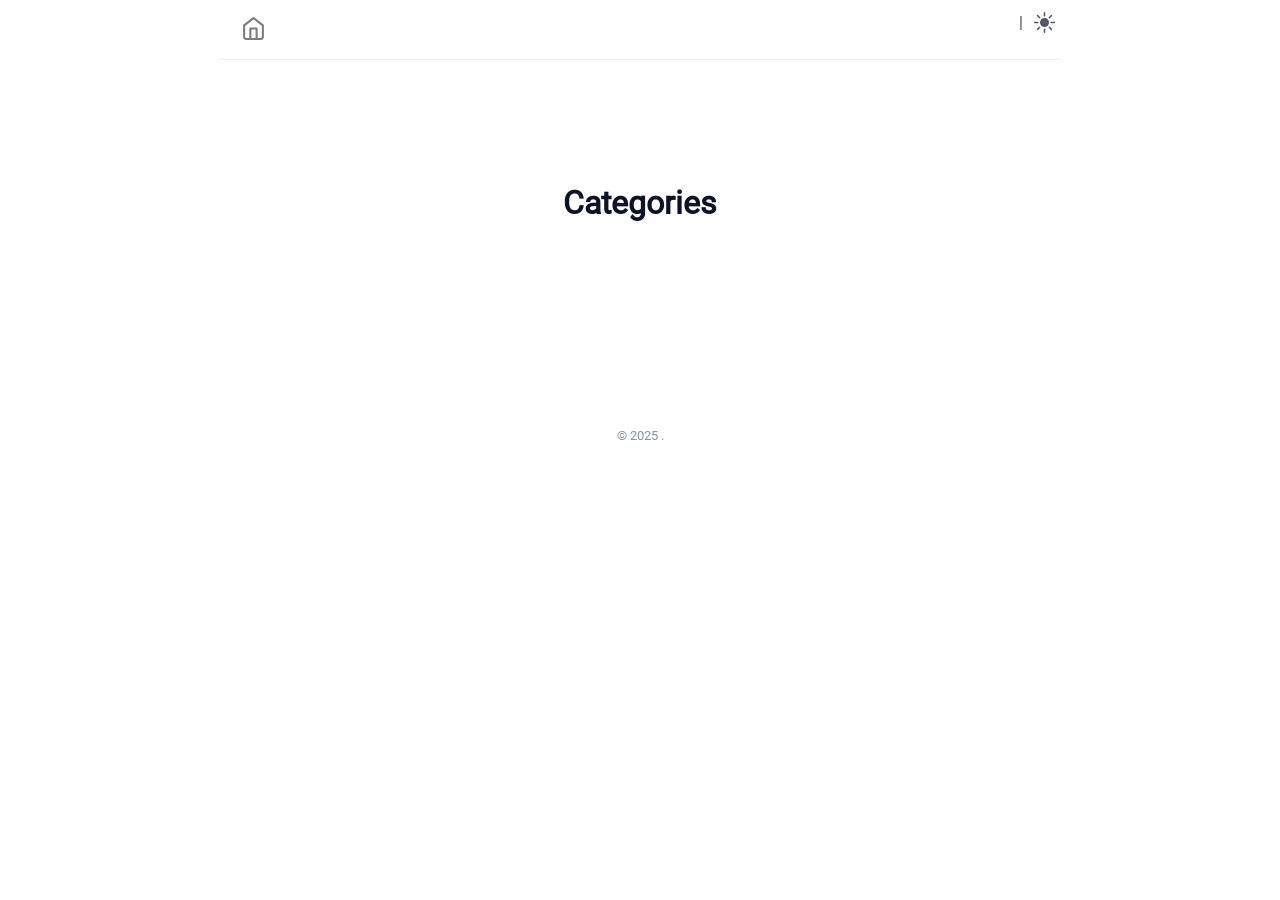
<file: public/categories/index.html>
<!DOCTYPE html>
<html lang="zh-cn"><head><meta charset="utf-8">
<meta http-equiv="content-type" content="text/html">
<meta name="viewport" content="width=device-width, initial-scale=1.0">

<title itemprop="name">Categories | 周到心迹</title>
<meta property="og:title" content="Categories | 周到心迹" />
<meta name="twitter:title" content="Categories | 周到心迹" />
<meta itemprop="name" content="Categories | 周到心迹" />
<meta name="application-name" content="Categories | 周到心迹" />
<meta property="og:site_name" content="" />

<meta name="description" content="">
<meta itemprop="description" content="" />
<meta property="og:description" content="" />
<meta name="twitter:description" content="" />

<meta property="og:locale" content="zh-cn" />
<meta name="language" content="zh-cn" />

  <link rel="alternate" hreflang="en" href="https://zhoudai.github.io/categories/" title="" />






<meta name="generator" content="Hugo 0.152.2">

    
    <meta property="og:url" content="https://zhoudai.github.io/categories/">
  <meta property="og:site_name" content="周到心迹">
  <meta property="og:title" content="Categories">
  <meta property="og:locale" content="zh_cn">
  <meta property="og:type" content="website">


    
    
  <meta name="twitter:card" content="summary">
  <meta name="twitter:title" content="Categories">


    

    <link rel="canonical" href="https://zhoudai.github.io/categories/">
    <link href="/categories/index.xml" rel="alternate" type="application/rss+xml" title="周到心迹">
    <link href="/categories/index.xml" rel="feed" type="application/rss+xml" title="周到心迹">
    <link href="/style.min.e390ba7da26222f4dc42a349955d76dbbe44e5ce2535a43de5a70633a0a9ec3c.css" rel="stylesheet">
    <link href="/code-highlight.min.706d31975fec544a864cb7f0d847a73ea55ca1df91bf495fd12a177138d807cf.css" rel="stylesheet">

    
    <link rel="apple-touch-icon" sizes="180x180" href="/icons/apple-touch-icon.png">
    <link rel="icon" type="image/png" sizes="32x32" href="/icons/favicon-32x32.png">
    <link rel="icon" type="image/png" sizes="16x16" href="/icons/favicon-16x16.png">
    <link rel="mask-icon" href="/icons/safari-pinned-tab.svg">
    <link rel="shortcut icon" href="/favicon.ico">




<link rel="manifest" href="https://zhoudai.github.io/site.webmanifest">

<meta name="msapplication-config" content="/browserconfig.xml">
<meta name="msapplication-TileColor" content="#2d89ef">
<meta name="theme-color" content="#434648">
    <meta name="color-scheme" content="light dark">

    
    <link rel="icon" type="image/svg+xml" href="/icons/favicon.svg">

    
    
    
</head>
<body data-theme = "" class="notransition">

<script src="/js/theme.min.8961c317c5b88b953fe27525839672c9343f1058ab044696ca225656c8ba2ab0.js" integrity="sha256-iWHDF8W4i5U/4nUlg5ZyyTQ/EFirBEaWyiJWVsi6KrA="></script>

<div class="navbar" role="navigation">
    <nav class="menu" aria-label="Main Navigation">
        <a href="https://zhoudai.github.io/" class="logo">
            <svg xmlns="http://www.w3.org/2000/svg" width="25" height="25" 
viewBox="0 0 24 24" fill="none" stroke="currentColor" stroke-width="2" stroke-linecap="round" 
stroke-linejoin="round" class="feather feather-home">
<title></title>
<path d="M3 9l9-7 9 7v11a2 2 0 0 1-2 2H5a2 2 0 0 1-2-2z"></path>
<polyline points="9 22 9 12 15 12 15 22"></polyline>
</svg>
        </a>
        <input type="checkbox" id="menu-trigger" class="menu-trigger" />
        <label for="menu-trigger">
            <span class="menu-icon">
                <svg xmlns="http://www.w3.org/2000/svg" width="25" height="25" stroke="currentColor" fill="none" viewBox="0 0 14 14"><title>Menu</title><path stroke-linecap="round" stroke-linejoin="round" d="M10.595 7L3.40726 7"></path><path stroke-linecap="round" stroke-linejoin="round" d="M10.5096 3.51488L3.49301 3.51488"></path><path stroke-linecap="round" stroke-linejoin="round" d="M10.5096 10.4851H3.49301"></path><path stroke-linecap="round" stroke-linejoin="round" d="M0.5 12.5V1.5C0.5 0.947715 0.947715 0.5 1.5 0.5H12.5C13.0523 0.5 13.5 0.947715 13.5 1.5V12.5C13.5 13.0523 13.0523 13.5 12.5 13.5H1.5C0.947715 13.5 0.5 13.0523 0.5 12.5Z"></path></svg>
            </span>
        </label>

        <div class="trigger">
            <ul class="trigger-container">
                
                
                <li class="menu-separator">
                    <span>|</span>
                </li>
                
                
            </ul>
            <a id="mode" href="#">
                <svg xmlns="http://www.w3.org/2000/svg" class="mode-sunny" width="21" height="21" viewBox="0 0 14 14" stroke-width="1">
<title>LIGHT</title><g><circle cx="7" cy="7" r="2.5" fill="none" stroke-linecap="round" stroke-linejoin="round"></circle><line x1="7" y1="0.5" x2="7" y2="2.5" fill="none" stroke-linecap="round" stroke-linejoin="round"></line><line x1="2.4" y1="2.4" x2="3.82" y2="3.82" fill="none" stroke-linecap="round" stroke-linejoin="round"></line><line x1="0.5" y1="7" x2="2.5" y2="7" fill="none" stroke-linecap="round" stroke-linejoin="round"></line><line x1="2.4" y1="11.6" x2="3.82" y2="10.18" fill="none" stroke-linecap="round" stroke-linejoin="round"></line><line x1="7" y1="13.5" x2="7" y2="11.5" fill="none" stroke-linecap="round" stroke-linejoin="round"></line><line x1="11.6" y1="11.6" x2="10.18" y2="10.18" fill="none" stroke-linecap="round" stroke-linejoin="round"></line><line x1="13.5" y1="7" x2="11.5" y2="7" fill="none" stroke-linecap="round" stroke-linejoin="round"></line><line x1="11.6" y1="2.4" x2="10.18" y2="3.82" fill="none" stroke-linecap="round" stroke-linejoin="round"></line></g></svg>
                <svg xmlns="http://www.w3.org/2000/svg" class="mode-moon" width="21" height="21" viewBox="0 0 14 14" stroke-width="1">
<title>DARK</title><g><circle cx="7" cy="7" r="2.5" fill="none" stroke-linecap="round" stroke-linejoin="round"></circle><line x1="7" y1="0.5" x2="7" y2="2.5" fill="none" stroke-linecap="round" stroke-linejoin="round"></line><line x1="2.4" y1="2.4" x2="3.82" y2="3.82" fill="none" stroke-linecap="round" stroke-linejoin="round"></line><line x1="0.5" y1="7" x2="2.5" y2="7" fill="none" stroke-linecap="round" stroke-linejoin="round"></line><line x1="2.4" y1="11.6" x2="3.82" y2="10.18" fill="none" stroke-linecap="round" stroke-linejoin="round"></line><line x1="7" y1="13.5" x2="7" y2="11.5" fill="none" stroke-linecap="round" stroke-linejoin="round"></line><line x1="11.6" y1="11.6" x2="10.18" y2="10.18" fill="none" stroke-linecap="round" stroke-linejoin="round"></line><line x1="13.5" y1="7" x2="11.5" y2="7" fill="none" stroke-linecap="round" stroke-linejoin="round"></line><line x1="11.6" y1="2.4" x2="10.18" y2="3.82" fill="none" stroke-linecap="round" stroke-linejoin="round"></line></g></svg>
            </a>
        </div>
    </nav>
</div>
<div class="wrapper list-page">
    <header class="header">
        <h1 class="header-title center">Categories</h1>
    </header>
    <main class="page-content" aria-label="Content">
         

    </main>
</div><footer class="footer">
    <span class="footer_item"> </span>
    &nbsp;

    <div class="footer_social-icons">
</div>
    <small class="footer_copyright">
        © 2025 .
        
    </small>
</footer>







    
    <script src="https://zhoudai.github.io/js/main.min.4ee188e1744c19816e95a540b2650ed9f033ea0371e74eac8e717355cfca8741.js" integrity="sha256-TuGI4XRMGYFulaVAsmUO2fAz6gNx506sjnFzVc/Kh0E="></script>

    

</body>
</html>
</file>
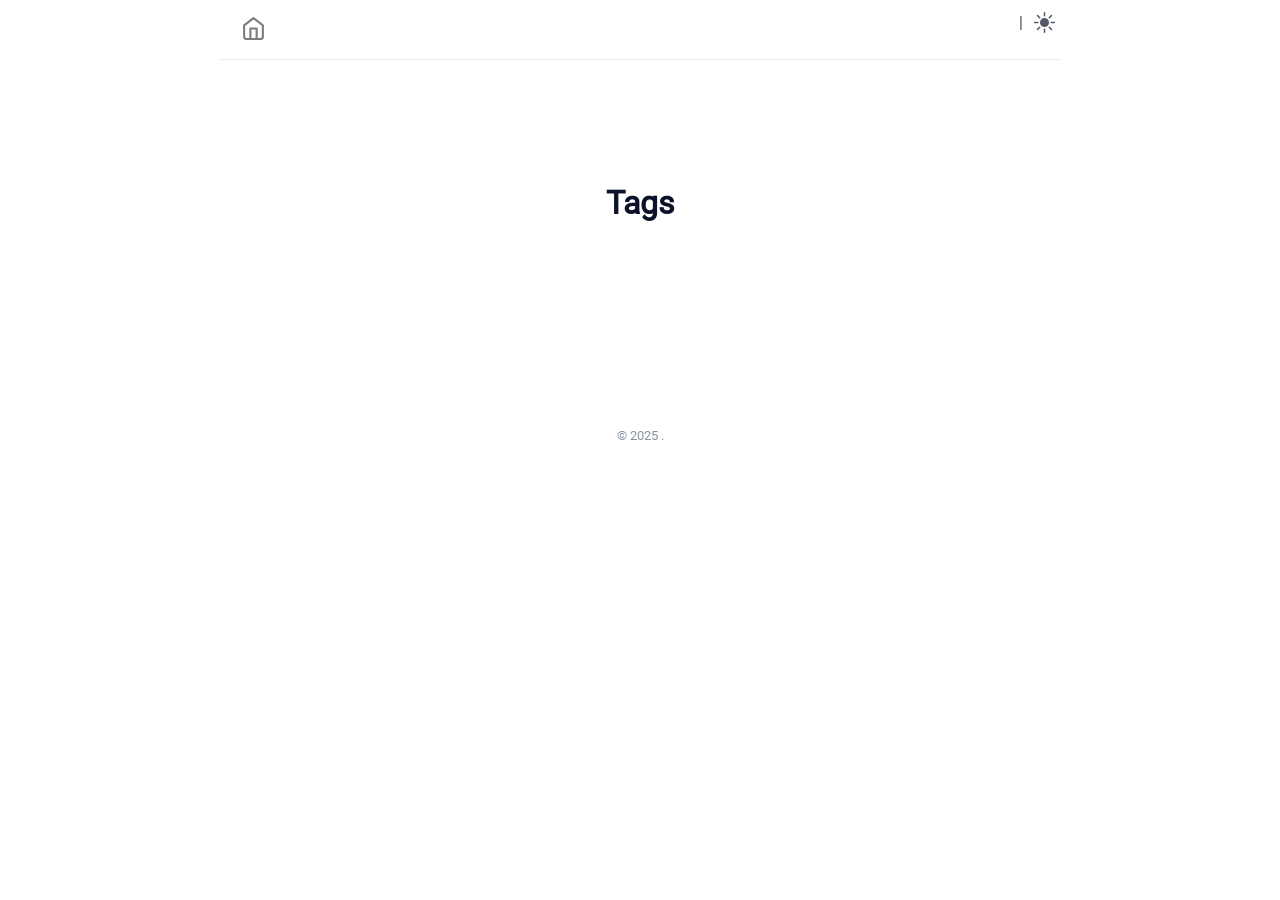
<file: public/tags/index.html>
<!DOCTYPE html>
<html lang="zh-cn"><head><meta charset="utf-8">
<meta http-equiv="content-type" content="text/html">
<meta name="viewport" content="width=device-width, initial-scale=1.0">

<title itemprop="name">Tags | 周到心迹</title>
<meta property="og:title" content="Tags | 周到心迹" />
<meta name="twitter:title" content="Tags | 周到心迹" />
<meta itemprop="name" content="Tags | 周到心迹" />
<meta name="application-name" content="Tags | 周到心迹" />
<meta property="og:site_name" content="" />

<meta name="description" content="">
<meta itemprop="description" content="" />
<meta property="og:description" content="" />
<meta name="twitter:description" content="" />

<meta property="og:locale" content="zh-cn" />
<meta name="language" content="zh-cn" />

  <link rel="alternate" hreflang="en" href="https://zhoudai.github.io/tags/" title="" />






<meta name="generator" content="Hugo 0.152.2">

    
    <meta property="og:url" content="https://zhoudai.github.io/tags/">
  <meta property="og:site_name" content="周到心迹">
  <meta property="og:title" content="Tags">
  <meta property="og:locale" content="zh_cn">
  <meta property="og:type" content="website">


    
    
  <meta name="twitter:card" content="summary">
  <meta name="twitter:title" content="Tags">


    

    <link rel="canonical" href="https://zhoudai.github.io/tags/">
    <link href="/tags/index.xml" rel="alternate" type="application/rss+xml" title="周到心迹">
    <link href="/tags/index.xml" rel="feed" type="application/rss+xml" title="周到心迹">
    <link href="/style.min.e390ba7da26222f4dc42a349955d76dbbe44e5ce2535a43de5a70633a0a9ec3c.css" rel="stylesheet">
    <link href="/code-highlight.min.706d31975fec544a864cb7f0d847a73ea55ca1df91bf495fd12a177138d807cf.css" rel="stylesheet">

    
    <link rel="apple-touch-icon" sizes="180x180" href="/icons/apple-touch-icon.png">
    <link rel="icon" type="image/png" sizes="32x32" href="/icons/favicon-32x32.png">
    <link rel="icon" type="image/png" sizes="16x16" href="/icons/favicon-16x16.png">
    <link rel="mask-icon" href="/icons/safari-pinned-tab.svg">
    <link rel="shortcut icon" href="/favicon.ico">




<link rel="manifest" href="https://zhoudai.github.io/site.webmanifest">

<meta name="msapplication-config" content="/browserconfig.xml">
<meta name="msapplication-TileColor" content="#2d89ef">
<meta name="theme-color" content="#434648">
    <meta name="color-scheme" content="light dark">

    
    <link rel="icon" type="image/svg+xml" href="/icons/favicon.svg">

    
    
    
</head>
<body data-theme = "" class="notransition">

<script src="/js/theme.min.8961c317c5b88b953fe27525839672c9343f1058ab044696ca225656c8ba2ab0.js" integrity="sha256-iWHDF8W4i5U/4nUlg5ZyyTQ/EFirBEaWyiJWVsi6KrA="></script>

<div class="navbar" role="navigation">
    <nav class="menu" aria-label="Main Navigation">
        <a href="https://zhoudai.github.io/" class="logo">
            <svg xmlns="http://www.w3.org/2000/svg" width="25" height="25" 
viewBox="0 0 24 24" fill="none" stroke="currentColor" stroke-width="2" stroke-linecap="round" 
stroke-linejoin="round" class="feather feather-home">
<title></title>
<path d="M3 9l9-7 9 7v11a2 2 0 0 1-2 2H5a2 2 0 0 1-2-2z"></path>
<polyline points="9 22 9 12 15 12 15 22"></polyline>
</svg>
        </a>
        <input type="checkbox" id="menu-trigger" class="menu-trigger" />
        <label for="menu-trigger">
            <span class="menu-icon">
                <svg xmlns="http://www.w3.org/2000/svg" width="25" height="25" stroke="currentColor" fill="none" viewBox="0 0 14 14"><title>Menu</title><path stroke-linecap="round" stroke-linejoin="round" d="M10.595 7L3.40726 7"></path><path stroke-linecap="round" stroke-linejoin="round" d="M10.5096 3.51488L3.49301 3.51488"></path><path stroke-linecap="round" stroke-linejoin="round" d="M10.5096 10.4851H3.49301"></path><path stroke-linecap="round" stroke-linejoin="round" d="M0.5 12.5V1.5C0.5 0.947715 0.947715 0.5 1.5 0.5H12.5C13.0523 0.5 13.5 0.947715 13.5 1.5V12.5C13.5 13.0523 13.0523 13.5 12.5 13.5H1.5C0.947715 13.5 0.5 13.0523 0.5 12.5Z"></path></svg>
            </span>
        </label>

        <div class="trigger">
            <ul class="trigger-container">
                
                
                <li class="menu-separator">
                    <span>|</span>
                </li>
                
                
            </ul>
            <a id="mode" href="#">
                <svg xmlns="http://www.w3.org/2000/svg" class="mode-sunny" width="21" height="21" viewBox="0 0 14 14" stroke-width="1">
<title>LIGHT</title><g><circle cx="7" cy="7" r="2.5" fill="none" stroke-linecap="round" stroke-linejoin="round"></circle><line x1="7" y1="0.5" x2="7" y2="2.5" fill="none" stroke-linecap="round" stroke-linejoin="round"></line><line x1="2.4" y1="2.4" x2="3.82" y2="3.82" fill="none" stroke-linecap="round" stroke-linejoin="round"></line><line x1="0.5" y1="7" x2="2.5" y2="7" fill="none" stroke-linecap="round" stroke-linejoin="round"></line><line x1="2.4" y1="11.6" x2="3.82" y2="10.18" fill="none" stroke-linecap="round" stroke-linejoin="round"></line><line x1="7" y1="13.5" x2="7" y2="11.5" fill="none" stroke-linecap="round" stroke-linejoin="round"></line><line x1="11.6" y1="11.6" x2="10.18" y2="10.18" fill="none" stroke-linecap="round" stroke-linejoin="round"></line><line x1="13.5" y1="7" x2="11.5" y2="7" fill="none" stroke-linecap="round" stroke-linejoin="round"></line><line x1="11.6" y1="2.4" x2="10.18" y2="3.82" fill="none" stroke-linecap="round" stroke-linejoin="round"></line></g></svg>
                <svg xmlns="http://www.w3.org/2000/svg" class="mode-moon" width="21" height="21" viewBox="0 0 14 14" stroke-width="1">
<title>DARK</title><g><circle cx="7" cy="7" r="2.5" fill="none" stroke-linecap="round" stroke-linejoin="round"></circle><line x1="7" y1="0.5" x2="7" y2="2.5" fill="none" stroke-linecap="round" stroke-linejoin="round"></line><line x1="2.4" y1="2.4" x2="3.82" y2="3.82" fill="none" stroke-linecap="round" stroke-linejoin="round"></line><line x1="0.5" y1="7" x2="2.5" y2="7" fill="none" stroke-linecap="round" stroke-linejoin="round"></line><line x1="2.4" y1="11.6" x2="3.82" y2="10.18" fill="none" stroke-linecap="round" stroke-linejoin="round"></line><line x1="7" y1="13.5" x2="7" y2="11.5" fill="none" stroke-linecap="round" stroke-linejoin="round"></line><line x1="11.6" y1="11.6" x2="10.18" y2="10.18" fill="none" stroke-linecap="round" stroke-linejoin="round"></line><line x1="13.5" y1="7" x2="11.5" y2="7" fill="none" stroke-linecap="round" stroke-linejoin="round"></line><line x1="11.6" y1="2.4" x2="10.18" y2="3.82" fill="none" stroke-linecap="round" stroke-linejoin="round"></line></g></svg>
            </a>
        </div>
    </nav>
</div>
<div class="wrapper list-page">
    <header class="header">
        <h1 class="header-title center">Tags</h1>
    </header>
    <main class="page-content" aria-label="Content">
         

    </main>
</div><footer class="footer">
    <span class="footer_item"> </span>
    &nbsp;

    <div class="footer_social-icons">
</div>
    <small class="footer_copyright">
        © 2025 .
        
    </small>
</footer>







    
    <script src="https://zhoudai.github.io/js/main.min.4ee188e1744c19816e95a540b2650ed9f033ea0371e74eac8e717355cfca8741.js" integrity="sha256-TuGI4XRMGYFulaVAsmUO2fAz6gNx506sjnFzVc/Kh0E="></script>

    

</body>
</html>
</file>
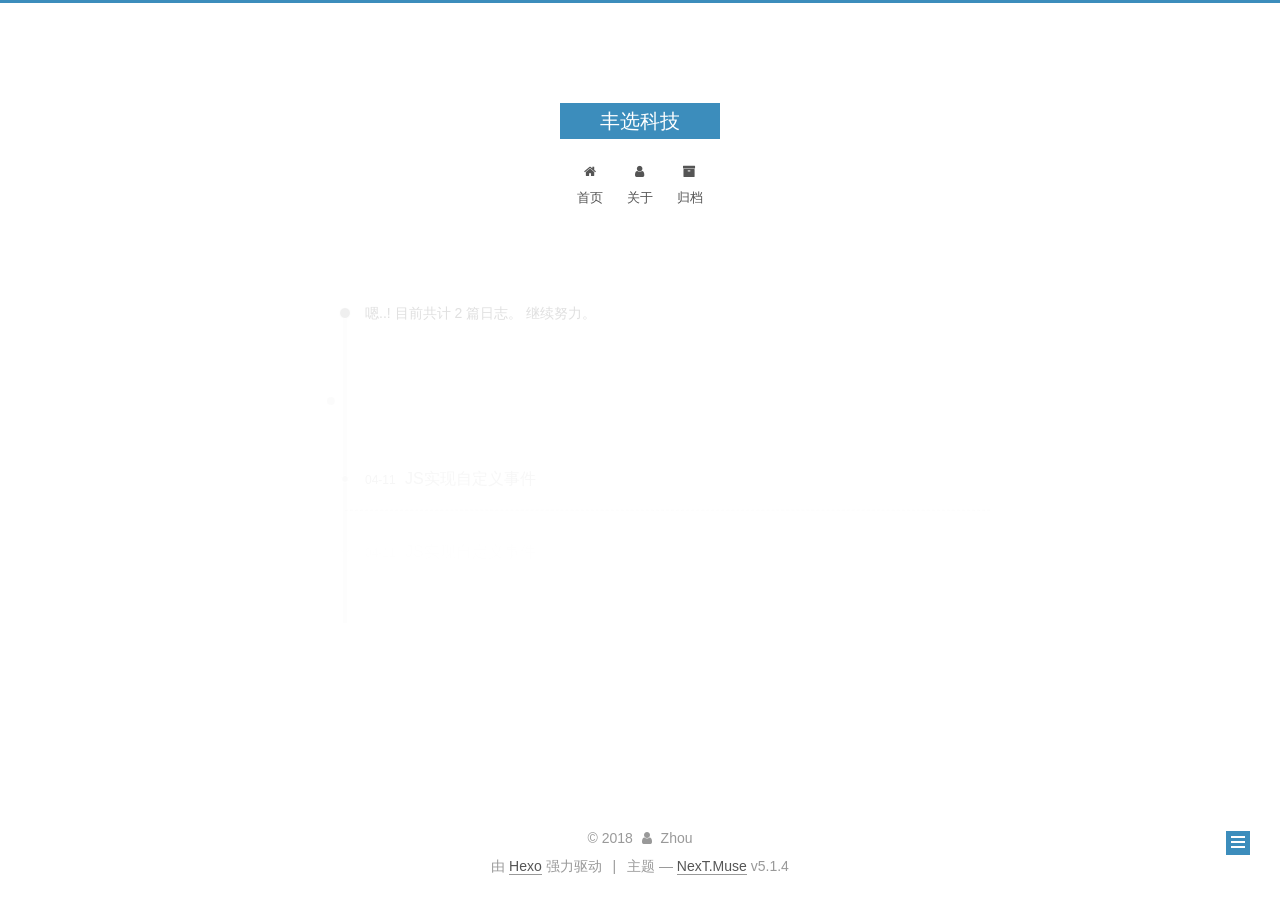
<file: archives/2018/04/index.html>
<!DOCTYPE html>



  


<html class="theme-next muse use-motion" lang="zh-Hans">
<head>
  <meta charset="UTF-8"/>
<meta http-equiv="X-UA-Compatible" content="IE=edge" />
<meta name="viewport" content="width=device-width, initial-scale=1, maximum-scale=1"/>
<meta name="theme-color" content="#222">









<meta http-equiv="Cache-Control" content="no-transform" />
<meta http-equiv="Cache-Control" content="no-siteapp" />
















  
  
  <link href="/lib/fancybox/source/jquery.fancybox.css?v=2.1.5" rel="stylesheet" type="text/css" />







<link href="/lib/font-awesome/css/font-awesome.min.css?v=4.6.2" rel="stylesheet" type="text/css" />

<link href="/css/main.css?v=5.1.4" rel="stylesheet" type="text/css" />


  <link rel="apple-touch-icon" sizes="180x180" href="/images/apple-touch-icon-next.png?v=5.1.4">


  <link rel="icon" type="image/png" sizes="32x32" href="/images/favicon-32x32-next.png?v=5.1.4">


  <link rel="icon" type="image/png" sizes="16x16" href="/images/favicon-16x16-next.png?v=5.1.4">


  <link rel="mask-icon" href="/images/logo.svg?v=5.1.4" color="#222">





  <meta name="keywords" content="Hexo, NexT" />










<meta property="og:type" content="website">
<meta property="og:title" content="丰选科技">
<meta property="og:url" content="http://yoursite.com/archives/2018/04/index.html">
<meta property="og:site_name" content="丰选科技">
<meta property="og:locale" content="zh-Hans">
<meta name="twitter:card" content="summary">
<meta name="twitter:title" content="丰选科技">



<script type="text/javascript" id="hexo.configurations">
  var NexT = window.NexT || {};
  var CONFIG = {
    root: '/',
    scheme: 'Muse',
    version: '5.1.4',
    sidebar: {"position":"left","display":"post","offset":12,"b2t":false,"scrollpercent":false,"onmobile":false},
    fancybox: true,
    tabs: true,
    motion: {"enable":true,"async":false,"transition":{"post_block":"fadeIn","post_header":"slideDownIn","post_body":"slideDownIn","coll_header":"slideLeftIn","sidebar":"slideUpIn"}},
    duoshuo: {
      userId: '0',
      author: '博主'
    },
    algolia: {
      applicationID: '',
      apiKey: '',
      indexName: '',
      hits: {"per_page":10},
      labels: {"input_placeholder":"Search for Posts","hits_empty":"We didn't find any results for the search: ${query}","hits_stats":"${hits} results found in ${time} ms"}
    }
  };
</script>



  <link rel="canonical" href="http://yoursite.com/archives/2018/04/"/>





  <title>归档 | 丰选科技</title>
  








</head>

<body itemscope itemtype="http://schema.org/WebPage" lang="zh-Hans">

  
  
    
  

  <div class="container sidebar-position-left page-archive">
    <div class="headband"></div>

    <header id="header" class="header" itemscope itemtype="http://schema.org/WPHeader">
      <div class="header-inner"><div class="site-brand-wrapper">
  <div class="site-meta ">
    

    <div class="custom-logo-site-title">
      <a href="/"  class="brand" rel="start">
        <span class="logo-line-before"><i></i></span>
        <span class="site-title">丰选科技</span>
        <span class="logo-line-after"><i></i></span>
      </a>
    </div>
      
        <p class="site-subtitle"></p>
      
  </div>

  <div class="site-nav-toggle">
    <button>
      <span class="btn-bar"></span>
      <span class="btn-bar"></span>
      <span class="btn-bar"></span>
    </button>
  </div>
</div>

<nav class="site-nav">
  

  
    <ul id="menu" class="menu">
      
        
        <li class="menu-item menu-item-home">
          <a href="/" rel="section">
            
              <i class="menu-item-icon fa fa-fw fa-home"></i> <br />
            
            首页
          </a>
        </li>
      
        
        <li class="menu-item menu-item-about">
          <a href="/about/" rel="section">
            
              <i class="menu-item-icon fa fa-fw fa-user"></i> <br />
            
            关于
          </a>
        </li>
      
        
        <li class="menu-item menu-item-archives">
          <a href="/archives/" rel="section">
            
              <i class="menu-item-icon fa fa-fw fa-archive"></i> <br />
            
            归档
          </a>
        </li>
      

      
    </ul>
  

  
</nav>



 </div>
    </header>

    <main id="main" class="main">
      <div class="main-inner">
        <div class="content-wrap">
          <div id="content" class="content">
            

  
  
  
  <div class="post-block archive">
    <div id="posts" class="posts-collapse">
      <span class="archive-move-on"></span>

      <span class="archive-page-counter">
        
        
        
          
        
        嗯..! 目前共计 2 篇日志。 继续努力。
      </span>

      

        
        
        

        
          
          <div class="collection-title">
            <h1 class="archive-year" id="archive-year-2018">2018</h1>
          </div>
        
        

        

  <article class="post post-type-normal" itemscope itemtype="http://schema.org/Article">
    <header class="post-header">

      <h2 class="post-title">
        
            <a class="post-title-link" href="/2018/04/11/detail/" itemprop="url">
              
                <span itemprop="name">JS实现自定义事件</span>
              
            </a>
        
      </h2>

      <div class="post-meta">
        <time class="post-time" itemprop="dateCreated"
              datetime="2018-04-11T15:30:16+08:00"
              content="2018-04-11" >
          04-11
        </time>
      </div>

    </header>
  </article>



      

        
        
        

        
        

        

  <article class="post post-type-normal" itemscope itemtype="http://schema.org/Article">
    <header class="post-header">

      <h2 class="post-title">
        
            <a class="post-title-link" href="/2018/04/11/session/" itemprop="url">
              
                <span itemprop="name">JS实现自定义事件</span>
              
            </a>
        
      </h2>

      <div class="post-meta">
        <time class="post-time" itemprop="dateCreated"
              datetime="2018-04-11T11:55:01+08:00"
              content="2018-04-11" >
          04-11
        </time>
      </div>

    </header>
  </article>



      

    </div>
  </div>
  
  
  

  



          </div>
          


          

        </div>
        
          
  
  <div class="sidebar-toggle">
    <div class="sidebar-toggle-line-wrap">
      <span class="sidebar-toggle-line sidebar-toggle-line-first"></span>
      <span class="sidebar-toggle-line sidebar-toggle-line-middle"></span>
      <span class="sidebar-toggle-line sidebar-toggle-line-last"></span>
    </div>
  </div>

  <aside id="sidebar" class="sidebar">
    
    <div class="sidebar-inner">

      

      

      <section class="site-overview-wrap sidebar-panel sidebar-panel-active">
        <div class="site-overview">
          <div class="site-author motion-element" itemprop="author" itemscope itemtype="http://schema.org/Person">
            
              <p class="site-author-name" itemprop="name">Zhou</p>
              <p class="site-description motion-element" itemprop="description"></p>
          </div>

          <nav class="site-state motion-element">

            
              <div class="site-state-item site-state-posts">
              
                <a href="/archives/">
              
                  <span class="site-state-item-count">2</span>
                  <span class="site-state-item-name">日志</span>
                </a>
              </div>
            

            

            

          </nav>

          

          

          
          

          
          

          

        </div>
      </section>

      

      

    </div>
  </aside>


        
      </div>
    </main>

    <footer id="footer" class="footer">
      <div class="footer-inner">
        <div class="copyright">&copy; <span itemprop="copyrightYear">2018</span>
  <span class="with-love">
    <i class="fa fa-user"></i>
  </span>
  <span class="author" itemprop="copyrightHolder">Zhou</span>

  
</div>


  <div class="powered-by">由 <a class="theme-link" target="_blank" href="https://hexo.io">Hexo</a> 强力驱动</div>



  <span class="post-meta-divider">|</span>



  <div class="theme-info">主题 &mdash; <a class="theme-link" target="_blank" href="https://github.com/iissnan/hexo-theme-next">NexT.Muse</a> v5.1.4</div>




        







        
      </div>
    </footer>

    
      <div class="back-to-top">
        <i class="fa fa-arrow-up"></i>
        
      </div>
    

    

  </div>

  

<script type="text/javascript">
  if (Object.prototype.toString.call(window.Promise) !== '[object Function]') {
    window.Promise = null;
  }
</script>









  












  
  
    <script type="text/javascript" src="/lib/jquery/index.js?v=2.1.3"></script>
  

  
  
    <script type="text/javascript" src="/lib/fastclick/lib/fastclick.min.js?v=1.0.6"></script>
  

  
  
    <script type="text/javascript" src="/lib/jquery_lazyload/jquery.lazyload.js?v=1.9.7"></script>
  

  
  
    <script type="text/javascript" src="/lib/velocity/velocity.min.js?v=1.2.1"></script>
  

  
  
    <script type="text/javascript" src="/lib/velocity/velocity.ui.min.js?v=1.2.1"></script>
  

  
  
    <script type="text/javascript" src="/lib/fancybox/source/jquery.fancybox.pack.js?v=2.1.5"></script>
  


  


  <script type="text/javascript" src="/js/src/utils.js?v=5.1.4"></script>

  <script type="text/javascript" src="/js/src/motion.js?v=5.1.4"></script>



  
  

  

  


  <script type="text/javascript" src="/js/src/bootstrap.js?v=5.1.4"></script>



  


  




	





  





  












  





  

  

  

  
  

  

  

  

</body>
</html>
</file>
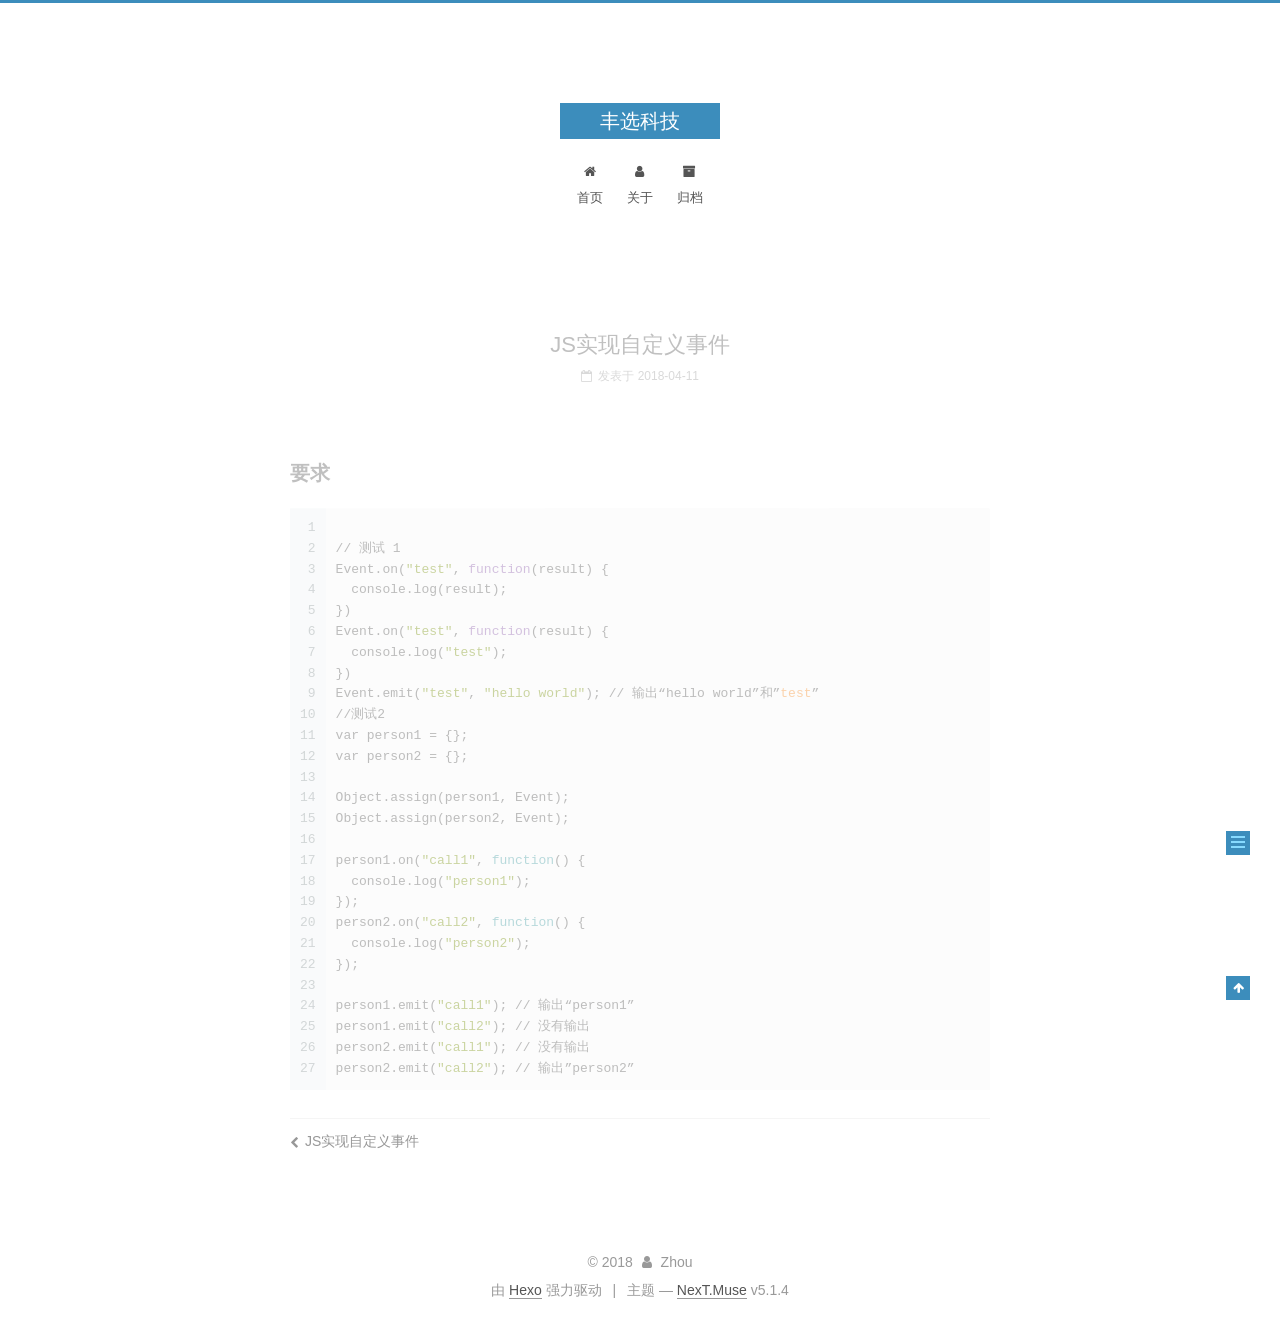
<file: 2018/04/11/detail/index.html>
<!DOCTYPE html>



  


<html class="theme-next muse use-motion" lang="zh-Hans">
<head>
  <meta charset="UTF-8"/>
<meta http-equiv="X-UA-Compatible" content="IE=edge" />
<meta name="viewport" content="width=device-width, initial-scale=1, maximum-scale=1"/>
<meta name="theme-color" content="#222">









<meta http-equiv="Cache-Control" content="no-transform" />
<meta http-equiv="Cache-Control" content="no-siteapp" />
















  
  
  <link href="/lib/fancybox/source/jquery.fancybox.css?v=2.1.5" rel="stylesheet" type="text/css" />







<link href="/lib/font-awesome/css/font-awesome.min.css?v=4.6.2" rel="stylesheet" type="text/css" />

<link href="/css/main.css?v=5.1.4" rel="stylesheet" type="text/css" />


  <link rel="apple-touch-icon" sizes="180x180" href="/images/apple-touch-icon-next.png?v=5.1.4">


  <link rel="icon" type="image/png" sizes="32x32" href="/images/favicon-32x32-next.png?v=5.1.4">


  <link rel="icon" type="image/png" sizes="16x16" href="/images/favicon-16x16-next.png?v=5.1.4">


  <link rel="mask-icon" href="/images/logo.svg?v=5.1.4" color="#222">





  <meta name="keywords" content="Hexo, NexT" />










<meta name="description" content="要求123456789101112131415161718192021222324252627 // 测试 1Event.on(&quot;test&quot;, function(result) &amp;#123;  console.log(result);&amp;#125;)Event.on(&quot;test&quot;, function(result) &amp;#123;  console.log(&quot;test&quot;);&amp;#125;)Event.e">
<meta property="og:type" content="article">
<meta property="og:title" content="JS实现自定义事件">
<meta property="og:url" content="http://yoursite.com/2018/04/11/detail/index.html">
<meta property="og:site_name" content="丰选科技">
<meta property="og:description" content="要求123456789101112131415161718192021222324252627 // 测试 1Event.on(&quot;test&quot;, function(result) &amp;#123;  console.log(result);&amp;#125;)Event.on(&quot;test&quot;, function(result) &amp;#123;  console.log(&quot;test&quot;);&amp;#125;)Event.e">
<meta property="og:locale" content="zh-Hans">
<meta property="og:updated_time" content="2018-04-11T07:34:02.994Z">
<meta name="twitter:card" content="summary">
<meta name="twitter:title" content="JS实现自定义事件">
<meta name="twitter:description" content="要求123456789101112131415161718192021222324252627 // 测试 1Event.on(&quot;test&quot;, function(result) &amp;#123;  console.log(result);&amp;#125;)Event.on(&quot;test&quot;, function(result) &amp;#123;  console.log(&quot;test&quot;);&amp;#125;)Event.e">



<script type="text/javascript" id="hexo.configurations">
  var NexT = window.NexT || {};
  var CONFIG = {
    root: '/',
    scheme: 'Muse',
    version: '5.1.4',
    sidebar: {"position":"left","display":"post","offset":12,"b2t":false,"scrollpercent":false,"onmobile":false},
    fancybox: true,
    tabs: true,
    motion: {"enable":true,"async":false,"transition":{"post_block":"fadeIn","post_header":"slideDownIn","post_body":"slideDownIn","coll_header":"slideLeftIn","sidebar":"slideUpIn"}},
    duoshuo: {
      userId: '0',
      author: '博主'
    },
    algolia: {
      applicationID: '',
      apiKey: '',
      indexName: '',
      hits: {"per_page":10},
      labels: {"input_placeholder":"Search for Posts","hits_empty":"We didn't find any results for the search: ${query}","hits_stats":"${hits} results found in ${time} ms"}
    }
  };
</script>



  <link rel="canonical" href="http://yoursite.com/2018/04/11/detail/"/>





  <title>JS实现自定义事件 | 丰选科技</title>
  








</head>

<body itemscope itemtype="http://schema.org/WebPage" lang="zh-Hans">

  
  
    
  

  <div class="container sidebar-position-left page-post-detail">
    <div class="headband"></div>

    <header id="header" class="header" itemscope itemtype="http://schema.org/WPHeader">
      <div class="header-inner"><div class="site-brand-wrapper">
  <div class="site-meta ">
    

    <div class="custom-logo-site-title">
      <a href="/"  class="brand" rel="start">
        <span class="logo-line-before"><i></i></span>
        <span class="site-title">丰选科技</span>
        <span class="logo-line-after"><i></i></span>
      </a>
    </div>
      
        <p class="site-subtitle"></p>
      
  </div>

  <div class="site-nav-toggle">
    <button>
      <span class="btn-bar"></span>
      <span class="btn-bar"></span>
      <span class="btn-bar"></span>
    </button>
  </div>
</div>

<nav class="site-nav">
  

  
    <ul id="menu" class="menu">
      
        
        <li class="menu-item menu-item-home">
          <a href="/" rel="section">
            
              <i class="menu-item-icon fa fa-fw fa-home"></i> <br />
            
            首页
          </a>
        </li>
      
        
        <li class="menu-item menu-item-about">
          <a href="/about/" rel="section">
            
              <i class="menu-item-icon fa fa-fw fa-user"></i> <br />
            
            关于
          </a>
        </li>
      
        
        <li class="menu-item menu-item-archives">
          <a href="/archives/" rel="section">
            
              <i class="menu-item-icon fa fa-fw fa-archive"></i> <br />
            
            归档
          </a>
        </li>
      

      
    </ul>
  

  
</nav>



 </div>
    </header>

    <main id="main" class="main">
      <div class="main-inner">
        <div class="content-wrap">
          <div id="content" class="content">
            

  <div id="posts" class="posts-expand">
    

  

  
  
  

  <article class="post post-type-normal" itemscope itemtype="http://schema.org/Article">
  
  
  
  <div class="post-block">
    <link itemprop="mainEntityOfPage" href="http://yoursite.com/2018/04/11/detail/">

    <span hidden itemprop="author" itemscope itemtype="http://schema.org/Person">
      <meta itemprop="name" content="Zhou">
      <meta itemprop="description" content="">
      <meta itemprop="image" content="/images/avatar.gif">
    </span>

    <span hidden itemprop="publisher" itemscope itemtype="http://schema.org/Organization">
      <meta itemprop="name" content="丰选科技">
    </span>

    
      <header class="post-header">

        
        
          <h1 class="post-title" itemprop="name headline">JS实现自定义事件</h1>
        

        <div class="post-meta">
          <span class="post-time">
            
              <span class="post-meta-item-icon">
                <i class="fa fa-calendar-o"></i>
              </span>
              
                <span class="post-meta-item-text">发表于</span>
              
              <time title="创建于" itemprop="dateCreated datePublished" datetime="2018-04-11T15:30:16+08:00">
                2018-04-11
              </time>
            

            

            
          </span>

          

          
            
          

          
          

          

          

          

        </div>
      </header>
    

    
    
    
    <div class="post-body" itemprop="articleBody">

      
      

      
        <h2 id="要求"><a href="#要求" class="headerlink" title="要求"></a>要求</h2><figure class="highlight bash"><table><tr><td class="gutter"><pre><span class="line">1</span><br><span class="line">2</span><br><span class="line">3</span><br><span class="line">4</span><br><span class="line">5</span><br><span class="line">6</span><br><span class="line">7</span><br><span class="line">8</span><br><span class="line">9</span><br><span class="line">10</span><br><span class="line">11</span><br><span class="line">12</span><br><span class="line">13</span><br><span class="line">14</span><br><span class="line">15</span><br><span class="line">16</span><br><span class="line">17</span><br><span class="line">18</span><br><span class="line">19</span><br><span class="line">20</span><br><span class="line">21</span><br><span class="line">22</span><br><span class="line">23</span><br><span class="line">24</span><br><span class="line">25</span><br><span class="line">26</span><br><span class="line">27</span><br></pre></td><td class="code"><pre><span class="line"> </span><br><span class="line">// 测试 1</span><br><span class="line">Event.on(<span class="string">"test"</span>, <span class="keyword">function</span>(result) &#123;</span><br><span class="line">  console.log(result);</span><br><span class="line">&#125;)</span><br><span class="line">Event.on(<span class="string">"test"</span>, <span class="keyword">function</span>(result) &#123;</span><br><span class="line">  console.log(<span class="string">"test"</span>);</span><br><span class="line">&#125;)</span><br><span class="line">Event.emit(<span class="string">"test"</span>, <span class="string">"hello world"</span>); // 输出“hello world”和”<span class="built_in">test</span>”</span><br><span class="line">//测试2</span><br><span class="line">var person1 = &#123;&#125;;</span><br><span class="line">var person2 = &#123;&#125;;</span><br><span class="line"></span><br><span class="line">Object.assign(person1, Event);</span><br><span class="line">Object.assign(person2, Event);</span><br><span class="line"></span><br><span class="line">person1.on(<span class="string">"call1"</span>, <span class="function"><span class="title">function</span></span>() &#123;</span><br><span class="line">  console.log(<span class="string">"person1"</span>);</span><br><span class="line">&#125;);</span><br><span class="line">person2.on(<span class="string">"call2"</span>, <span class="function"><span class="title">function</span></span>() &#123;</span><br><span class="line">  console.log(<span class="string">"person2"</span>);</span><br><span class="line">&#125;);</span><br><span class="line"></span><br><span class="line">person1.emit(<span class="string">"call1"</span>); // 输出“person1”</span><br><span class="line">person1.emit(<span class="string">"call2"</span>); // 没有输出</span><br><span class="line">person2.emit(<span class="string">"call1"</span>); // 没有输出</span><br><span class="line">person2.emit(<span class="string">"call2"</span>); // 输出”person2”</span><br></pre></td></tr></table></figure>

      
    </div>
    
    
    

    

    

    

    <footer class="post-footer">
      

      
      
      

      
        <div class="post-nav">
          <div class="post-nav-next post-nav-item">
            
              <a href="/2018/04/11/session/" rel="next" title="JS实现自定义事件">
                <i class="fa fa-chevron-left"></i> JS实现自定义事件
              </a>
            
          </div>

          <span class="post-nav-divider"></span>

          <div class="post-nav-prev post-nav-item">
            
          </div>
        </div>
      

      
      
    </footer>
  </div>
  
  
  
  </article>



    <div class="post-spread">
      
    </div>
  </div>


          </div>
          


          

  



        </div>
        
          
  
  <div class="sidebar-toggle">
    <div class="sidebar-toggle-line-wrap">
      <span class="sidebar-toggle-line sidebar-toggle-line-first"></span>
      <span class="sidebar-toggle-line sidebar-toggle-line-middle"></span>
      <span class="sidebar-toggle-line sidebar-toggle-line-last"></span>
    </div>
  </div>

  <aside id="sidebar" class="sidebar">
    
    <div class="sidebar-inner">

      

      
        <ul class="sidebar-nav motion-element">
          <li class="sidebar-nav-toc sidebar-nav-active" data-target="post-toc-wrap">
            文章目录
          </li>
          <li class="sidebar-nav-overview" data-target="site-overview-wrap">
            站点概览
          </li>
        </ul>
      

      <section class="site-overview-wrap sidebar-panel">
        <div class="site-overview">
          <div class="site-author motion-element" itemprop="author" itemscope itemtype="http://schema.org/Person">
            
              <p class="site-author-name" itemprop="name">Zhou</p>
              <p class="site-description motion-element" itemprop="description"></p>
          </div>

          <nav class="site-state motion-element">

            
              <div class="site-state-item site-state-posts">
              
                <a href="/archives/">
              
                  <span class="site-state-item-count">2</span>
                  <span class="site-state-item-name">日志</span>
                </a>
              </div>
            

            

            

          </nav>

          

          

          
          

          
          

          

        </div>
      </section>

      
      <!--noindex-->
        <section class="post-toc-wrap motion-element sidebar-panel sidebar-panel-active">
          <div class="post-toc">

            
              
            

            
              <div class="post-toc-content"><ol class="nav"><li class="nav-item nav-level-2"><a class="nav-link" href="#要求"><span class="nav-number">1.</span> <span class="nav-text">要求</span></a></li></ol></div>
            

          </div>
        </section>
      <!--/noindex-->
      

      

    </div>
  </aside>


        
      </div>
    </main>

    <footer id="footer" class="footer">
      <div class="footer-inner">
        <div class="copyright">&copy; <span itemprop="copyrightYear">2018</span>
  <span class="with-love">
    <i class="fa fa-user"></i>
  </span>
  <span class="author" itemprop="copyrightHolder">Zhou</span>

  
</div>


  <div class="powered-by">由 <a class="theme-link" target="_blank" href="https://hexo.io">Hexo</a> 强力驱动</div>



  <span class="post-meta-divider">|</span>



  <div class="theme-info">主题 &mdash; <a class="theme-link" target="_blank" href="https://github.com/iissnan/hexo-theme-next">NexT.Muse</a> v5.1.4</div>




        







        
      </div>
    </footer>

    
      <div class="back-to-top">
        <i class="fa fa-arrow-up"></i>
        
      </div>
    

    

  </div>

  

<script type="text/javascript">
  if (Object.prototype.toString.call(window.Promise) !== '[object Function]') {
    window.Promise = null;
  }
</script>









  












  
  
    <script type="text/javascript" src="/lib/jquery/index.js?v=2.1.3"></script>
  

  
  
    <script type="text/javascript" src="/lib/fastclick/lib/fastclick.min.js?v=1.0.6"></script>
  

  
  
    <script type="text/javascript" src="/lib/jquery_lazyload/jquery.lazyload.js?v=1.9.7"></script>
  

  
  
    <script type="text/javascript" src="/lib/velocity/velocity.min.js?v=1.2.1"></script>
  

  
  
    <script type="text/javascript" src="/lib/velocity/velocity.ui.min.js?v=1.2.1"></script>
  

  
  
    <script type="text/javascript" src="/lib/fancybox/source/jquery.fancybox.pack.js?v=2.1.5"></script>
  


  


  <script type="text/javascript" src="/js/src/utils.js?v=5.1.4"></script>

  <script type="text/javascript" src="/js/src/motion.js?v=5.1.4"></script>



  
  

  
  <script type="text/javascript" src="/js/src/scrollspy.js?v=5.1.4"></script>
<script type="text/javascript" src="/js/src/post-details.js?v=5.1.4"></script>



  


  <script type="text/javascript" src="/js/src/bootstrap.js?v=5.1.4"></script>



  


  




	





  





  












  





  

  

  

  
  

  

  

  

</body>
</html>
</file>
<file: style.min.e390ba7da26222f4dc42a349955d76dbbe44e5ce2535a43de5a70633a0a9ec3c.css>
@font-face{font-display:swap;font-family:roboto;font-style:normal;font-weight:400;src:url(fonts/Roboto/roboto-v30-latin-regular.eot);src:url(fonts/Roboto/roboto-v30-latin-regular.eot?#iefix)format("embedded-opentype"),url(fonts/Roboto/roboto-v30-latin-regular.woff2)format("woff2"),url(fonts/Roboto/roboto-v30-latin-regular.woff)format("woff"),url(fonts/Roboto/roboto-v30-latin-regular.ttf)format("truetype"),url(fonts/Roboto/roboto-v30-latin-regular.svg#Roboto)format("svg")}*{-webkit-transition:background-color 75ms ease-in,border-color 75ms ease-in;-moz-transition:background-color 75ms ease-in,border-color 75ms ease-in;-ms-transition:background-color 75ms ease-in,border-color 75ms ease-in;-o-transition:background-color 75ms ease-in,border-color 75ms ease-in;transition:background-color 75ms ease-in,border-color 75ms ease-in}.notransition{-webkit-transition:none;-moz-transition:none;-ms-transition:none;-o-transition:none;transition:none}html{overflow-x:hidden;width:100%}body,h1,h2,h3,h4,h5,h6,p,blockquote,pre,hr,dl,dd,ol,ul,figure{margin:0;padding:0}body{min-height:100vh;overflow-x:hidden;position:relative;color:#434648;background-color:#fff;font:16px/1.85 Roboto,sans-serif;-webkit-text-size-adjust:100%;-webkit-font-smoothing:antialiased;-webkit-font-feature-settings:"kern" 1;-moz-font-feature-settings:"kern" 1;-o-font-feature-settings:"kern" 1;font-feature-settings:"kern" 1;font-kerning:normal;box-sizing:border-box}h1,h2,h3,h4,h5,h6,p,blockquote,pre,ul,ol,dl,figure{margin-top:10px;margin-bottom:10px}strong,b{font-weight:700;color:#0d122b}hr{border-bottom:0;border-style:solid;border-color:#ececec}img{max-width:100%;vertical-align:middle;-webkit-user-drag:none;margin:0 auto;text-align:center}figure{position:relative}figure>img{display:block;position:relative}figcaption{font-size:13px;text-align:center}ul li{display:list-item;text-align:-webkit-match-parent}ol li{position:relative}ul,ol{margin-top:0;margin-left:30px}li{padding-bottom:1px;padding-top:1px}li:before{color:#0d122b}li>ul,li>ol{margin-bottom:2px;margin-top:0}h1,h2,h3,h4,h5,h6{color:#0d122b;font-weight:700}h1+ul,h1+ol,h2+ul,h2+ol,h3+ul,h3+ol,h4+ul,h4+ol,h5+ul,h5+ol,h6+ul,h6+ol{margin-top:10px}@media screen and (max-width:768px){h1,h2,h3,h4,h5,h6{scroll-margin-top:65px}}h1>a,h2>a,h3>a,h4>a,h5>a,h6>a{text-decoration:none;border:none}h1>a:hover,h2>a:hover,h3>a:hover,h4>a:hover,h5>a:hover,h6>a:hover{text-decoration:none;border:none}a{color:inherit;text-decoration-color:#d2c7c7}a:hover{color:#003fff}a:focus{outline:3px solid rgba(0,54,199,.6);outline-offset:2px}del{color:inherit}em{color:inherit}blockquote{color:#525b66;opacity:.9;border-left:5px solid #c4c8cc;padding:0 0 0 1rem;margin-left:.3rem;margin-right:.3rem;font-size:1em}blockquote>:last-child{margin-bottom:0;margin-top:0}.wrapper{max-width:-webkit-calc(720px - (30px * 2));max-width:calc(720px - (30px * 2));position:relative;margin-right:auto;margin-left:auto;padding-right:30px;padding-left:30px}@media screen and (max-width:768px){.wrapper{max-width:-webkit-calc(720px - (30px));max-width:calc(720px - (30px));padding-right:20px;padding-left:20px}.wrapper.blurry{animation:.2s ease-in forwards blur;-webkit-animation:.2s ease-in forwards blur}}u{text-decoration-color:#d2c7c7}small{font-size:14px}sup{border-radius:10%;top:-3px;left:2px;font-size:small;position:relative;margin-right:2px}.overflow-table{overflow-x:auto}table{width:100%;margin-top:15px;border-collapse:collapse;font-size:14px}table thead{font-weight:700;color:#0d122b;border-bottom:1px solid #ececec}table th,table td,table tr{border:1px solid #ececec;padding:2px 7px}.navbar:after,.wrapper:after{content:"";display:table;clear:both}mark,::selection{background:#fffba0;color:#0d122b}.gist table{border:0}.gist table tr,.gist table td{border:0}.navbar{height:auto;max-width:calc(890px - (30px * 2));max-width:-webkit-calc(890px - (30px * 2));position:relative;margin-right:auto;margin-left:auto;border-bottom:1px solid #ececec;padding:.5rem .3rem}.logo{float:left;margin:.5rem 0 0 1rem}.logo>svg{opacity:.7}.logo:hover>svg{opacity:1}@media screen and (max-width:768px){.logo{padding-top:.3rem}}.menu{user-select:none;-ms-user-select:none;-webkit-user-select:none}.menu ul{margin:0}.menu .menu-separator{margin-right:.7rem}@media screen and (max-width:768px){.menu .menu-separator{display:none}}.menu a#mode{-webkit-transform:scale(1,1);transform:scale(1,1);opacity:.7;z-index:1}.menu a#mode:hover{cursor:pointer;opacity:1}.menu a#mode:active{-webkit-transform:scale(.9,.9);transform:scale(.9,.9)}.menu a#mode .mode-moon{display:block}.menu a#mode .mode-moon line{stroke:#0d122b;fill:none}.menu a#mode .mode-moon circle{fill:#0d122b;stroke:#0d122b}.menu a#mode .mode-sunny{display:none}.menu a#mode .mode-sunny line{stroke:#eaeaea;fill:none}.menu a#mode .mode-sunny circle{fill:none;stroke:#eaeaea}.menu .trigger{float:right;display:flex;align-items:center}.menu .menu-trigger{display:none}.menu .menu-icon{display:none}.menu li{display:inline-block;margin:0;padding:0;list-style:none}@media screen and (max-width:768px){.menu li{display:block;margin:0;padding:0;list-style:none}}.menu .menu-link{color:#0d122b;line-height:2.25;text-decoration:none;padding:.3rem .5rem;opacity:.7;letter-spacing:.015rem}.menu .menu-link:hover{opacity:1}.menu .menu-link:not(:last-child){margin-right:5px}@media screen and (max-width:768px){.menu .menu-link{opacity:.8}}.menu .menu-link.active{opacity:1;font-weight:600}@media screen and (max-width:768px){.menu{position:fixed;top:0;left:0;right:0;z-index:2;text-align:center;height:50px;background-color:#fff;border-bottom:1px solid #ececec}.menu a#mode{left:10px;top:12px}.menu .menu-icon{display:block;position:absolute;right:0;margin:.7rem .3rem 0 0;cursor:pointer;text-align:center;z-index:1}.menu .menu-icon>svg{opacity:.7}.menu .menu-icon:hover>svg{opacity:1}.menu .menu-icon:active{-webkit-transform:scale(.9,.9);transform:scale(.9,.9)}.menu input[type=checkbox]:not(:checked)~.trigger{clear:both;visibility:hidden}.menu input[type=checkbox]:checked~.trigger{position:fixed;animation:.2s ease-in forwards fadein;-webkit-animation:.2s ease-in forwards fadein;flex-direction:column;justify-content:center;height:100vh;width:100%;top:0}.menu .menu-link{display:block;box-sizing:border-box;font-size:1.1em}.menu .menu-link:not(:last-child){margin:0;padding:2px 0}}.author{margin-top:6.3rem;margin-bottom:7.2rem;text-align:center}@media screen and (max-width:768px){.author{margin-bottom:3em}}.author .author-avatar{width:70px;height:70px;border-radius:100%;user-select:none;-ms-user-select:none;-webkit-user-select:none;-webkit-animation:.5s ease-in forwards fadein;animation:.5s ease-in forwards fadein;opacity:1;object-fit:cover}.author .author-name{font-size:1.7em;margin-bottom:2px}.author .author-bio{margin:0 auto;opacity:.9;max-width:393px;line-height:1.688}.posts-item-note{padding-bottom:.3rem;font-weight:500;color:#0d122b}.post-item{display:flex;padding-top:5px;padding-bottom:6px;justify-content:space-between;flex-direction:row;align-items:center}.post-item:not(:first-child){border-top:1px solid #ececec}.post-item .post-item-date{min-width:96px;color:#0d122b}@media screen and (max-width:768px){.post-item .post-item-date{font-size:16px}}.post-item .post-item-title{margin:0;border:0;padding:0;font-size:16px;font-weight:400;letter-spacing:.1px}@media screen and (max-width:768px){.post-item .post-item-title{max-width:15rem}}.post-item .post-item-title a{color:#434648;transition:all 150ms ease-in 0s}.post-item .post-item-title a:hover,.post-item .post-item-title afocus{color:#0d122b}.footer{margin-top:8em;margin-bottom:2em;text-align:center}@media screen and (max-width:768px){.footer{margin-top:3em}}.footer span.footer_item{opacity:.8;font-weight:700;font-size:14px}.footer a.footer_item{opacity:.8;text-decoration:none}.footer a.footer_item:not(:last-child){margin-right:10px}.footer a.footer_item:not(:last-child):hover{opacity:1}.footer_copyright{font-size:13px;display:block;color:#6b7886;opacity:.8;margin-top:.7rem;padding:.3rem .95rem}.footer_social-icons a{text-decoration:none;margin-right:.31rem}.footer_social-icons svg{color:#888a90;height:24px;width:24px}.footer_social-icons svg:hover{color:#ddd}.not-found{text-align:center;display:flex;justify-content:center;flex-direction:column;height:75vh}.not-found .title{font-size:5em;font-weight:700;line-height:1.1;color:#0d122b;text-shadow:1px 0 0 #003fff}.not-found .phrase{color:#434648}.not-found .solution{color:#003fff;letter-spacing:.5px}.not-found .solution:hover{color:#0036c7}.search-article{position:relative;margin-bottom:50px}.search-article label[for=search-input]{position:relative;top:10px;left:11px}.search-article input[type=search]{top:0;left:0;border:0;width:100%;height:40px;outline:none;position:absolute;border-radius:5px;padding:10px 10px 10px 35px;color:#434648;-webkit-appearance:none;font-size:16px;background-color:rgba(128,128,128,.1);border:1px solid rgba(128,128,128,.1)}.search-article input[type=search]::-webkit-input-placeholder{color:gray}.search-article input[type=search]::-webkit-search-decoration,.search-article input[type=search]::-webkit-search-results-decoration{display:none}#search-results{text-align:center}#search-results li{text-align:left}.archive-tags{height:auto}.archive-tags .tag-item{padding:1px 3px;border-radius:2px;border:1px solid rgba(128,128,128,.1);background-color:rgba(128,128,128,.1)}sub,sup{font-size:79%;line-height:0;position:relative;vertical-align:baseline}sup{top:-.5em}sub{bottom:-.25em}kbd{font-size:85%;border-radius:3px;color:#333638;background:#d8dbe2;display:inline-block;font-family:Consolas,monaco,monospace;line-height:1;padding:2px 4px;white-space:nowrap}mark{background:#ff0;color:#000;border-radius:3px}@media screen and (max-width:768px){.wrapper.post{padding-left:15px;padding-right:15px}}.header{margin-top:7.8em}.header .header-title{font-size:2em;line-height:1.2;margin-top:10px;margin-bottom:20px}.header .header-title.center{text-align:center}@media screen and (max-width:768px){.header .header-title{font-size:1.9em}}.post-meta{padding-top:3px;line-height:1.3;color:#6b7886}.post-meta time{position:relative;margin-right:1.5em}.post-meta span[itemprop=author]{border-bottom:1px dotted #ececec}.page-content{padding-top:8px}.page-content iframe{text-align:center}.page-content figure img{border-radius:2px}.page-content figure figcaption{margin-top:5px;font-style:italic;font-size:14px}.page-content a{color:#003fff;text-decoration:none}.page-content a[target=_blank]::after{content:" \2197";font-size:14px;line-height:0;position:relative;bottom:5px;vertical-align:baseline}.page-content a:hover{color:#0036c7}.page-content a:focus{color:#003fff}.page-content>p{margin:0;padding-top:15px;padding-bottom:15px}.page-content ul.task-list{list-style:none;margin:0}.page-content ul.task-list li::before{content:""}.page-content ul.task-list li input[type=checkbox]{margin-right:10px}.page-content dl dt{font-weight:700}.page-content h1,.page-content h2,.page-content h3,.page-content h4,.page-content h5,.page-content h6{color:#0d122b;font-weight:700;margin-top:30px;margin-bottom:0;letter-spacing:.03rem}.page-content h1:hover .anchor-head,.page-content h2:hover .anchor-head,.page-content h3:hover .anchor-head,.page-content h4:hover .anchor-head,.page-content h5:hover .anchor-head,.page-content h6:hover .anchor-head{color:#003fff;opacity:1}.page-content h1 .anchor-head,.page-content h2 .anchor-head,.page-content h3 .anchor-head,.page-content h4 .anchor-head,.page-content h5 .anchor-head,.page-content h6 .anchor-head{position:relative;opacity:0;outline:none}.page-content h1 .anchor-head::before,.page-content h2 .anchor-head::before,.page-content h3 .anchor-head::before,.page-content h4 .anchor-head::before,.page-content h5 .anchor-head::before,.page-content h6 .anchor-head::before{content:"#";position:absolute;right:-3px;width:1em;font-weight:700}.page-content h1{font-size:24px}.page-content h2{font-size:22px}.page-content h3{font-size:20px}.page-content h4{font-size:20px}.page-content h5{font-size:16px}.page-content h6{font-size:14px}.post-nav{display:flex;position:relative;margin-top:5em;border-top:1px solid #ececec;line-height:1.4}.post-nav .post-nav-item{border-bottom:0;font-weight:700;padding-bottom:10px;width:50%;padding-top:10px;text-decoration:none;box-sizing:border-box}.post-nav .post-nav-item .post-title{color:#0d122b}.post-nav .post-nav-item:hover .post-title,.post-nav .post-nav-item:focus .post-title{color:#0036c7;opacity:.9}.post-nav .post-nav-item .nav-arrow{font-weight:400;font-size:14px;color:#6b7886;margin-bottom:3px}.post-nav .post-nav-item:nth-child(odd){padding-left:0;padding-right:20px}.post-nav .post-nav-item:nth-child(even){text-align:right;padding-right:0;padding-left:20px}@media screen and (max-width:768px){.post-nav{display:block;font-size:14px}.post-nav .post-nav-item{display:block;width:100%}.post-nav .post-nav-item:nth-child(even){border-left:0;padding-left:0;border-top:1px solid #ececec}}.post-updated-at{font-family:ubuntu mono,monospace}code{font-family:Consolas,monospace;text-rendering:optimizeLegibility;font-feature-settings:"calt" 1;font-variant-ligatures:normal;white-space:pre;word-spacing:normal;word-break:normal;word-wrap:normal;font-size:inherit}li>code,p>code{white-space:pre-wrap;font-size:.9em;padding:1px 3px;position:relative;top:-1px;color:#333638;background-color:#d8dbe2;border-radius:2px;border:1px solid rgba(128,128,128,.1)}pre{background-color:#1a1b21;border-radius:.3rem;padding:.5rem 1rem;display:block;overflow-x:auto}@media screen and (max-width:768px){pre{margin:0 calc(51% - 51vw)}}pre::-webkit-scrollbar{height:.5rem}pre::-webkit-scrollbar-track{background:#606071;border-radius:.1rem}pre::-webkit-scrollbar-thumb{background:#999ea2;border-radius:.3rem}pre::-webkit-scrollbar-thumb:hover{background:#424546}pre>code{color:#fff;max-width:50rem;margin-left:auto;margin-right:auto;line-height:1.5;display:block;border:0}.highlight table td{padding:5px}.highlight table pre{margin:0}.highlight,.highlight .w{color:#fbf1c7}.highlight .err{color:#fb4934;font-weight:700}.highlight .c,.highlight .cd,.highlight .cm,.highlight .c1,.highlight .cs{color:#928374;font-style:italic}.highlight .cp{color:#8ec07c}.highlight .nt{color:#fb4934}.highlight .o,.highlight .ow{color:#fbf1c7}.highlight .p,.highlight .pi{color:#fbf1c7}.highlight .gi{color:#b8bb26;background-color:#282828}.highlight .gd{color:#fb4934;background-color:#282828}.highlight .gh{color:#b8bb26;font-weight:700}.highlight .k,.highlight .kn,.highlight .kp,.highlight .kr,.highlight .kv{color:#fb4934}.highlight .kc{color:#d3869b}.highlight .kt{color:#fabd2f}.highlight .kd{color:#fe8019}.highlight .s,.highlight .sb,.highlight .sc,.highlight .sd,.highlight .s2,.highlight .sh,.highlight .sx,.highlight .s1{color:#b8bb26;font-style:italic}.highlight .si{color:#b8bb26;font-style:italic}.highlight .sr{color:#b8bb26;font-style:italic}.highlight .se{color:#fe8019}.highlight .nn{color:#8ec07c}.highlight .nc{color:#8ec07c}.highlight .no{color:#d3869b}.highlight .na{color:#b8bb26}.highlight .m,.highlight .mf,.highlight .mh,.highlight .mi,.highlight .il,.highlight .mo,.highlight .mb,.highlight .mx{color:#d3869b}.highlight .ss{color:#83a598}details{cursor:pointer}.toc{margin:1.1rem 0 1rem;padding:.5rem 1rem;border-radius:.3rem;background-color:#edecec}.toc ul{padding-top:1rem;margin-left:1rem;padding-left:1rem}.toc ul li{margin-bottom:.5em;line-height:1.4}@keyframes fadein{0%{opacity:.2}100%{opacity:1}}@keyframes blur{0%{filter:blur(0)}100%{filter:blur(4px)}}.embed-responsive{height:0;max-width:100%;overflow:hidden;position:relative;padding-bottom:56.25%;margin-top:20px}.embed-responsive iframe,.embed-responsive object,.embed-responsive embed{top:0;left:0;width:100%;height:100%;position:absolute}.main-404{padding:9rem 0;text-align:center}@media(prefers-color-scheme:dark){html:not(.light) body{color:#babdc4;background-color:#131418}html:not(.light) h1,html:not(.light) h2,html:not(.light) h3,html:not(.light) h4,html:not(.light) h5,html:not(.light) h6{color:#eaeaea}html:not(.light) table thead{color:#eaeaea;border-color:#1b1d25}html:not(.light) table th,html:not(.light) table td,html:not(.light) table tr{border-color:#1b1d25}html:not(.light) .page-content a{color:#77a8fd}html:not(.light) .page-content a:hover,html:not(.light) .page-content a:active,html:not(.light) .page-content a:focus{color:#5292ff}html:not(.light) .page-content h3{border-color:#1b1d25}html:not(.light) .page-content h1 .anchor-head,html:not(.light) .page-content h2 .anchor-head,html:not(.light) .page-content h3 .anchor-head,html:not(.light) .page-content h4 .anchor-head,html:not(.light) .page-content h5 .anchor-head,html:not(.light) .page-content h6 .anchor-head{color:#77a8fd}html:not(.light) .toc{background-color:#323232}html:not(.light) #totop{color:#babdc4;background-color:#676767b3}html:not(.light) #totop:hover{background-color:#676767}html:not(.light) li>code,html:not(.light) p>code{font-size:.9em;padding:1px 3px;position:relative;top:-1px;color:#c2c4ca;background-color:#2d2d2d;border-radius:2px;border:1px solid rgba(128,128,128,.1)}html:not(.light) kbd{color:#c2c4ca;background-color:#2d2d2d}html:not(.light) hr{border-color:#1b1d25}html:not(.light) .post-meta{color:#767f87}html:not(.light) .post-meta time::after{background-color:#1b1d25}html:not(.light) .post-meta span[itemprop=author]{border-color:#1b1d25}html:not(.light) a{color:inherit;text-decoration-color:#4a4d56}html:not(.light) a:hover{color:#77a8fd}html:not(.light) a:focus{outline-color:rgba(44,118,246,.6)}html:not(.light) li:before{color:#eaeaea}html:not(.light) blockquote{color:#9b9ba3;border-color:#4a4d56}html:not(.light) strong,html:not(.light) b{color:#eaeaea}html:not(.light) .navbar{border-color:#1b1d25}html:not(.light) .navbar .menu a#mode .mode-sunny{display:block}html:not(.light) .navbar .menu a#mode .mode-moon{display:none}html:not(.light) .navbar .menu .menu-link{color:#eaeaea}}@media screen and (prefers-color-scheme:dark) and (max-width:768px){html:not(.light) .navbar .menu{background-color:#131418;border-color:#1b1d25}html:not(.light) .navbar .menu input[type=checkbox]:checked~.trigger{background:#131418}}@media(prefers-color-scheme:dark){html:not(.light) .post-item:not(:first-child){border-color:#1b1d25}html:not(.light) .post-item .post-item-date{color:#eaeaea}html:not(.light) .post-item .post-item-title a{color:#babdc4}html:not(.light) .post-item .post-item-title a:hover,html:not(.light) .post-item .post-item-title afocus{color:#eaeaea}html:not(.light) .post-nav{border-color:#1b1d25}html:not(.light) .post-nav .post-nav-item{font-weight:700}html:not(.light) .post-nav .post-nav-item .post-title{color:#eaeaea;opacity:.9}html:not(.light) .post-nav .post-nav-item:hover .post-title,html:not(.light) .post-nav .post-nav-item:focus .post-title{color:#5292ff}html:not(.light) .post-nav .post-nav-item .nav-arrow{color:#767f87}}@media screen and (prefers-color-scheme:dark) and (max-width:768px){html:not(.light) .post-nav .post-nav-item:nth-child(even){border-color:#1b1d25}}@media(prefers-color-scheme:dark){html:not(.light) .footer span.footer_item{color:#eaeaea}html:not(.light) .footer a.footer_item:not(:last-child){color:#eaeaea}html:not(.light) .footer .footer_copyright{color:#767f87;opacity:1}html:not(.light) .not-found .title{color:#eaeaea;text-shadow:1px 0 0 #77a8fd}html:not(.light) .not-found .phrase{color:#babdc4}html:not(.light) .not-found .solution{color:#77a8fd}html:not(.light) .not-found .solution:hover{color:#5292ff}html:not(.light) .search-article input[type=search]{color:#babdc4}html:not(.light) .search-article input[type=search]::-webkit-input-placeholder{color:rgba(128,128,128,.8)}}html.dark body{color:#babdc4;background-color:#131418}html.dark h1,html.dark h2,html.dark h3,html.dark h4,html.dark h5,html.dark h6{color:#eaeaea}html.dark table thead{color:#eaeaea;border-color:#1b1d25}html.dark table th,html.dark table td,html.dark table tr{border-color:#1b1d25}html.dark .page-content a{color:#77a8fd}html.dark .page-content a:hover,html.dark .page-content a:active,html.dark .page-content a:focus{color:#5292ff}html.dark .page-content h3{border-color:#1b1d25}html.dark .page-content h1 .anchor-head,html.dark .page-content h2 .anchor-head,html.dark .page-content h3 .anchor-head,html.dark .page-content h4 .anchor-head,html.dark .page-content h5 .anchor-head,html.dark .page-content h6 .anchor-head{color:#77a8fd}html.dark .toc{background-color:#323232}html.dark #totop{color:#babdc4;background-color:#676767b3}html.dark #totop:hover{background-color:#676767}html.dark li>code,html.dark p>code{font-size:.9em;padding:1px 3px;position:relative;top:-1px;color:#c2c4ca;background-color:#2d2d2d;border-radius:2px;border:1px solid rgba(128,128,128,.1)}html.dark kbd{color:#c2c4ca;background-color:#2d2d2d}html.dark hr{border-color:#1b1d25}html.dark .post-meta{color:#767f87}html.dark .post-meta time::after{background-color:#1b1d25}html.dark .post-meta span[itemprop=author]{border-color:#1b1d25}html.dark a{color:inherit;text-decoration-color:#4a4d56}html.dark a:hover{color:#77a8fd}html.dark a:focus{outline-color:rgba(44,118,246,.6)}html.dark li:before{color:#eaeaea}html.dark blockquote{color:#9b9ba3;border-color:#4a4d56}html.dark strong,html.dark b{color:#eaeaea}html.dark .navbar{border-color:#1b1d25}html.dark .navbar .menu a#mode .mode-sunny{display:block}html.dark .navbar .menu a#mode .mode-moon{display:none}html.dark .navbar .menu .menu-link{color:#eaeaea}@media screen and (max-width:768px){html.dark .navbar .menu{background-color:#131418;border-color:#1b1d25}html.dark .navbar .menu input[type=checkbox]:checked~.trigger{background:#131418}}html.dark .post-item:not(:first-child){border-color:#1b1d25}html.dark .post-item .post-item-date{color:#eaeaea}html.dark .post-item .post-item-title a{color:#babdc4}html.dark .post-item .post-item-title a:hover,html.dark .post-item .post-item-title afocus{color:#eaeaea}html.dark .post-nav{border-color:#1b1d25}html.dark .post-nav .post-nav-item{font-weight:700}html.dark .post-nav .post-nav-item .post-title{color:#eaeaea;opacity:.9}html.dark .post-nav .post-nav-item:hover .post-title,html.dark .post-nav .post-nav-item:focus .post-title{color:#5292ff}html.dark .post-nav .post-nav-item .nav-arrow{color:#767f87}@media screen and (max-width:768px){html.dark .post-nav .post-nav-item:nth-child(even){border-color:#1b1d25}}html.dark .footer span.footer_item{color:#eaeaea}html.dark .footer a.footer_item:not(:last-child){color:#eaeaea}html.dark .footer .footer_copyright{color:#767f87;opacity:1}html.dark .not-found .title{color:#eaeaea;text-shadow:1px 0 0 #77a8fd}html.dark .not-found .phrase{color:#babdc4}html.dark .not-found .solution{color:#77a8fd}html.dark .not-found .solution:hover{color:#5292ff}html.dark .search-article input[type=search]{color:#babdc4}html.dark .search-article input[type=search]::-webkit-input-placeholder{color:rgba(128,128,128,.8)}.list-page .post-year{padding-bottom:.5rem}.icon-star{color:orange;height:16px;margin-right:1rem;width:16px;display:block}.post-item-right{margin-left:auto;margin-right:0}
</file>
<file: code-highlight.min.706d31975fec544a864cb7f0d847a73ea55ca1df91bf495fd12a177138d807cf.css>
��/ *   t h i s   f i l e   w a s   g e n e r a t e d   b y   u s i n g   t h e   f o l l o w i n g   c o m m a n d :         h u g o   g e n   c h r o m a s t y l e s   - - s t y l e = c a t p p u c c i n - f r a p p e   >   c o d e - h i g h l i g h t . c s s         i n   o r d e r   t o   c u s t o m i z e   t h e   c o l o r s   o f   t h e   c o d e   h i g h l i g h t e r .     * /         / *   B a c k g r o u n d   * /   . b g   {   c o l o r :   # e f 9 f 7 6 ;   b a c k g r o u n d - c o l o r :   # 2 2 2 4 3 1 ;   }     / *   p r e w r a p p e r   * /   . c h r o m a   {   c o l o r :   # e f 9 f 7 6 ;   b a c k g r o u n d - c o l o r :   # 2 2 2 4 3 1 ;   }     / *   o t h e r   * /   . c h r o m a   . x   {     }     / *   e r r o r   * /   . c h r o m a   . e r r   {   c o l o r :   # e 7 8 2 8 4   }     / *   c o d e l i n e   * /   . c h r o m a   . c l   {     }     / *   l i n e l i n k   * /   . c h r o m a   . l n l i n k s   {   o u t l i n e :   n o n e ;   t e x t - d e c o r a t i o n :   n o n e ;   c o l o r :   i n h e r i t   }     / *   l i n e t a b l e t d   * /   . c h r o m a   . l n t d   {   v e r t i c a l - a l i g n :   t o p ;   p a d d i n g :   0 ;   m a r g i n :   0 ;   b o r d e r :   0 ;   }     / *   l i n e t a b l e   * /   . c h r o m a   . l n t a b l e   {   b o r d e r - s p a c i n g :   0 ;   p a d d i n g :   0 ;   m a r g i n :   0 ;   b o r d e r :   0 ;   }     / *   l i n e h i g h l i g h t   * /   . c h r o m a   . h l   {   b a c k g r o u n d - c o l o r :   # f f f f c c   }     / *   l i n e n u m b e r s t a b l e   * /   . c h r o m a   . l n t   {   w h i t e - s p a c e :   p r e ;   u s e r - s e l e c t :   n o n e ;   m a r g i n - r i g h t :   0 . 4 e m ;   p a d d i n g :   0   0 . 4 e m   0   0 . 4 e m ; c o l o r :   # 7 7 4 f 3 b   }     / *   l i n e n u m b e r s   * /   . c h r o m a   . l n   {   w h i t e - s p a c e :   p r e ;   u s e r - s e l e c t :   n o n e ;   m a r g i n - r i g h t :   0 . 4 e m ;   p a d d i n g :   0   0 . 4 e m   0   0 . 4 e m ; c o l o r :   # 7 7 4 f 3 b   }     / *   l i n e   * /   . c h r o m a   . l i n e   {   d i s p l a y :   f l e x ;   }     / *   k e y w o r d   * /   . c h r o m a   . k   {   c o l o r :   # c a 9 e e 6   }     / *   k e y w o r d c o n s t a n t   * /   . c h r o m a   . k c   {   c o l o r :   # c a 9 e e 6 ;   f o n t - s t y l e :   i t a l i c   }     / *   k e y w o r d d e c l a r a t i o n   * /   . c h r o m a   . k d   {   c o l o r :   # c a 9 e e 6   }     / *   k e y w o r d n a m e s p a c e   * /   . c h r o m a   . k n   {   c o l o r :   # c a 9 e e 6   }     / *   k e y w o r d p s e u d o   * /   . c h r o m a   . k p   {   c o l o r :   # c a 9 e e 6 ;   f o n t - w e i g h t :   b o l d   }     / *   k e y w o r d r e s e r v e d   * /   . c h r o m a   . k r   {   c o l o r :   # c a 9 e e 6   }     / *   k e y w o r d t y p e   * /   . c h r o m a   . k t   {   c o l o r :   # e 5 c 8 9 0   }     / *   n a m e   * /   . c h r o m a   . n   {   c o l o r :   # b a b b f 1   }     / *   n a m e a t t r i b u t e   * /   . c h r o m a   . n a   {   c o l o r :   # e 5 c 8 9 0   }     / *   n a m e b u i l t i n   * /   . c h r o m a   . n b   {   c o l o r :   # c 6 d 0 f 5 ;   f o n t - s t y l e :   i t a l i c   }     / *   n a m e b u i l t i n p s e u d o   * /   . c h r o m a   . b p   {   c o l o r :   # b a b b f 1   }     / *   n a m e c l a s s   * /   . c h r o m a   . n c   {   c o l o r :   # e 5 c 8 9 0   }     / *   n a m e c o n s t a n t   * /   . c h r o m a   . n o   {   c o l o r :   # e 5 c 8 9 0   }     / *   n a m e d e c o r a t o r   * /   . c h r o m a   . n d   {   c o l o r :   # f 4 b 8 e 4   }     / *   n a m e e n t i t y   * /   . c h r o m a   . n i   {   c o l o r :   # f 4 b 8 e 4   }     / *   n a m e e x c e p t i o n   * /   . c h r o m a   . n e   {   c o l o r :   # e a 9 9 9 c   }     / *   n a m e f u n c t i o n   * /   . c h r o m a   . n f   {   c o l o r :   # 9 9 d 1 d b   }     / *   n a m e f u n c t i o n m a g i c   * /   . c h r o m a   . f m   {   c o l o r :   # b a b b f 1   }     / *   n a m e l a b e l   * /   . c h r o m a   . n l   {   c o l o r :   # e 5 c 8 9 0   }     / *   n a m e n a m e s p a c e   * /   . c h r o m a   . n n   {   c o l o r :   # e 5 c 8 9 0   }     / *   n a m e o t h e r   * /   . c h r o m a   . n x   {     }     / *   n a m e p r o p e r t y   * /   . c h r o m a   . p y   {   c o l o r :   # b a b b f 1   }     / *   n a m e t a g   * /   . c h r o m a   . n t   {   c o l o r :   # c a 9 e e 6   }     / *   n a m e v a r i a b l e   * /   . c h r o m a   . n v   {     }     / *   n a m e v a r i a b l e c l a s s   * /   . c h r o m a   . v c   {   c o l o r :   # b a b b f 1   }     / *   n a m e v a r i a b l e g l o b a l   * /   . c h r o m a   . v g   {   c o l o r :   # b a b b f 1   }     / *   n a m e v a r i a b l e i n s t a n c e   * /   . c h r o m a   . v i   {   c o l o r :   # b a b b f 1   }     / *   n a m e v a r i a b l e m a g i c   * /   . c h r o m a   . v m   {   c o l o r :   # b a b b f 1   }     / *   l i t e r a l   * /   . c h r o m a   . l   {     }     / *   l i t e r a l d a t e   * /   . c h r o m a   . l d   {     }     / *   l i t e r a l s t r i n g   * /   . c h r o m a   . s   {   c o l o r :   # a 6 d 1 8 9   }     / *   l i t e r a l s t r i n g a f f i x   * /   . c h r o m a   . s a   {   c o l o r :   # a 6 d 1 8 9   }     / *   l i t e r a l s t r i n g b a c k t i c k   * /   . c h r o m a   . s b   {   c o l o r :   # a 6 d 1 8 9   }     / *   l i t e r a l s t r i n g c h a r   * /   . c h r o m a   . s c   {   c o l o r :   # a 6 d 1 8 9   }     / *   l i t e r a l s t r i n g d e l i m i t e r   * /   . c h r o m a   . d l   {   c o l o r :   # a 6 d 1 8 9   }     / *   l i t e r a l s t r i n g d o c   * /   . c h r o m a   . s d   {   c o l o r :   # a 6 d 1 8 9   }     / *   l i t e r a l s t r i n g d o u b l e   * /   . c h r o m a   . s 2   {   c o l o r :   # a 6 d 1 8 9   }     / *   l i t e r a l s t r i n g e s c a p e   * /   . c h r o m a   . s e   {   c o l o r :   # 8 c a a e e   }     / *   l i t e r a l s t r i n g h e r e d o c   * /   . c h r o m a   . s h   {   c o l o r :   # a 6 d 1 8 9   }     / *   l i t e r a l s t r i n g i n t e r p o l   * /   . c h r o m a   . s i   {   c o l o r :   # a 6 d 1 8 9   }     / *   l i t e r a l s t r i n g o t h e r   * /   . c h r o m a   . s x   {   c o l o r :   # a 6 d 1 8 9   }     / *   l i t e r a l s t r i n g r e g e x   * /   . c h r o m a   . s r   {   c o l o r :   # 8 c a a e e   }     / *   l i t e r a l s t r i n g s i n g l e   * /   . c h r o m a   . s 1   {   c o l o r :   # a 6 d 1 8 9   }     / *   l i t e r a l s t r i n g s y m b o l   * /   . c h r o m a   . s s   {   c o l o r :   # a 6 d 1 8 9   }     / *   l i t e r a l n u m b e r   * /   . c h r o m a   . m   {     }     / *   l i t e r a l n u m b e r b i n   * /   . c h r o m a   . m b   {     }     / *   l i t e r a l n u m b e r f l o a t   * /   . c h r o m a   . m f   {     }     / *   l i t e r a l n u m b e r h e x   * /   . c h r o m a   . m h   {     }     / *   l i t e r a l n u m b e r i n t e g e r   * /   . c h r o m a   . m i   {     }     / *   l i t e r a l n u m b e r i n t e g e r l o n g   * /   . c h r o m a   . i l   {     }     / *   l i t e r a l n u m b e r o c t   * /   . c h r o m a   . m o   {     }     / *   o p e r a t o r   * /   . c h r o m a   . o   {   c o l o r :   # 9 9 d 1 d b   }     / *   o p e r a t o r w o r d   * /   . c h r o m a   . o w   {   c o l o r :   # 9 9 d 1 d b ;   f o n t - w e i g h t :   b o l d   }     / *   p u n c t u a t i o n   * /   . c h r o m a   . p   {   c o l o r :   # c 6 d 0 f 5   }     / *   c o m m e n t   * /   . c h r o m a   . c   {   c o l o r :   # 6 2 6 8 8 0 ;   f o n t - s t y l e :   i t a l i c   }     / *   c o m m e n t h a s h b a n g   * /   . c h r o m a   . c h   {   c o l o r :   # 6 2 6 8 8 0 ;   f o n t - s t y l e :   i t a l i c   }     / *   c o m m e n t m u l t i l i n e   * /   . c h r o m a   . c m   {   c o l o r :   # 6 2 6 8 8 0 ;   f o n t - s t y l e :   i t a l i c   }     / *   c o m m e n t s i n g l e   * /   . c h r o m a   . c 1   {   c o l o r :   # 6 2 6 8 8 0 ;   f o n t - s t y l e :   i t a l i c   }     / *   c o m m e n t s p e c i a l   * /   . c h r o m a   . c s   {   c o l o r :   # 6 2 6 8 8 0 ;   f o n t - s t y l e :   i t a l i c   }     / *   c o m m e n t p r e p r o c   * /   . c h r o m a   . c p   {   c o l o r :   # 8 c a a e e ;   f o n t - s t y l e :   i t a l i c   }     / *   c o m m e n t p r e p r o c f i l e   * /   . c h r o m a   . c p f   {   c o l o r :   # 8 c a a e e ;   f o n t - s t y l e :   i t a l i c   }     / *   g e n e r i c   * /   . c h r o m a   . g   {     }     / *   g e n e r i c d e l e t e d   * /   . c h r o m a   . g d   {   c o l o r :   # e a 9 9 9 c   }     / *   g e n e r i c e m p h   * /   . c h r o m a   . g e   {   f o n t - s t y l e :   i t a l i c   }     / *   g e n e r i c e r r o r   * /   . c h r o m a   . g r   {   c o l o r :   # e a 9 9 9 c   }     / *   g e n e r i c h e a d i n g   * /   . c h r o m a   . g h   {   c o l o r :   # 9 9 d 1 d b ;   f o n t - w e i g h t :   b o l d   }     / *   g e n e r i c i n s e r t e d   * /   . c h r o m a   . g i   {   c o l o r :   # a 6 d 1 8 9   }     / *   g e n e r i c o u t p u t   * /   . c h r o m a   . g o   {     }     / *   g e n e r i c p r o m p t   * /   . c h r o m a   . g p   {   c o l o r :   # 7 3 7 9 9 4 ;   f o n t - w e i g h t :   b o l d   }     / *   g e n e r i c s t r o n g   * /   . c h r o m a   . g s   {   f o n t - w e i g h t :   b o l d   }     / *   g e n e r i c s u b h e a d i n g   * /   . c h r o m a   . g u   {   c o l o r :   # 9 9 d 1 d b ;   f o n t - w e i g h t :   b o l d   }     / *   g e n e r i c t r a c e b a c k   * /   . c h r o m a   . g t   {   c o l o r :   # e a 9 9 9 c   }     / *   g e n e r i c u n d e r l i n e   * /   . c h r o m a   . g l   {     }     / *   t e x t w h i t e s p a c e   * /   . c h r o m a   . w   {   c o l o r :   # 4 1 4 5 5 9   }     
</file>
<file: css/main.css>
/* normalize.css v3.0.2 | MIT License | git.io/normalize */
html {
  font-family: sans-serif; /* 1 */
  -ms-text-size-adjust: 100%; /* 2 */
  -webkit-text-size-adjust: 100%; /* 2 */
}
body {
  margin: 0;
}
article,
aside,
details,
figcaption,
figure,
footer,
header,
hgroup,
main,
menu,
nav,
section,
summary {
  display: block;
}
audio,
canvas,
progress,
video {
  display: inline-block; /* 1 */
  vertical-align: baseline; /* 2 */
}
audio:not([controls]) {
  display: none;
  height: 0;
}
[hidden],
template {
  display: none;
}
a {
  background-color: transparent;
}
a:active,
a:hover {
  outline: 0;
}
abbr[title] {
  border-bottom: 1px dotted;
}
b,
strong {
  font-weight: bold;
}
dfn {
  font-style: italic;
}
h1 {
  font-size: 2em;
  margin: 0.67em 0;
}
mark {
  background: #ff0;
  color: #000;
}
small {
  font-size: 80%;
}
sub,
sup {
  font-size: 75%;
  line-height: 0;
  position: relative;
  vertical-align: baseline;
}
sup {
  top: -0.5em;
}
sub {
  bottom: -0.25em;
}
img {
  border: 0;
}
svg:not(:root) {
  overflow: hidden;
}
figure {
  margin: 1em 40px;
}
hr {
  -moz-box-sizing: content-box;
  box-sizing: content-box;
  height: 0;
}
pre {
  overflow: auto;
}
code,
kbd,
pre,
samp {
  font-family: monospace, monospace;
  font-size: 1em;
}
button,
input,
optgroup,
select,
textarea {
  color: inherit; /* 1 */
  font: inherit; /* 2 */
  margin: 0; /* 3 */
}
button {
  overflow: visible;
}
button,
select {
  text-transform: none;
}
button,
html input[type="button"],
input[type="reset"],
input[type="submit"] {
  -webkit-appearance: button; /* 2 */
  cursor: pointer; /* 3 */
}
button[disabled],
html input[disabled] {
  cursor: default;
}
button::-moz-focus-inner,
input::-moz-focus-inner {
  border: 0;
  padding: 0;
}
input {
  line-height: normal;
}
input[type="checkbox"],
input[type="radio"] {
  box-sizing: border-box; /* 1 */
  padding: 0; /* 2 */
}
input[type="number"]::-webkit-inner-spin-button,
input[type="number"]::-webkit-outer-spin-button {
  height: auto;
}
input[type="search"] {
  -webkit-appearance: textfield; /* 1 */
  -moz-box-sizing: content-box;
  -webkit-box-sizing: content-box; /* 2 */
  box-sizing: content-box;
}
input[type="search"]::-webkit-search-cancel-button,
input[type="search"]::-webkit-search-decoration {
  -webkit-appearance: none;
}
fieldset {
  border: 1px solid #c0c0c0;
  margin: 0 2px;
  padding: 0.35em 0.625em 0.75em;
}
legend {
  border: 0; /* 1 */
  padding: 0; /* 2 */
}
textarea {
  overflow: auto;
}
optgroup {
  font-weight: bold;
}
table {
  border-collapse: collapse;
  border-spacing: 0;
}
td,
th {
  padding: 0;
}
::selection {
  background: #262a30;
  color: #fff;
}
body {
  position: relative;
  font-family: 'Lato', "PingFang SC", "Microsoft YaHei", sans-serif;
  font-size: 14px;
  line-height: 2;
  color: #555;
  background: #fff;
}
@media (max-width: 767px) {
  body {
    padding-right: 0 !important;
  }
}
@media (min-width: 768px) and (max-width: 991px) {
  body {
    padding-right: 0 !important;
  }
}
@media (min-width: 1600px) {
  body {
    font-size: 16px;
  }
}
h1,
h2,
h3,
h4,
h5,
h6 {
  margin: 0;
  padding: 0;
  font-weight: bold;
  line-height: 1.5;
  font-family: 'Lato', "PingFang SC", "Microsoft YaHei", sans-serif;
}
h2,
h3,
h4,
h5,
h6 {
  margin: 20px 0 15px;
}
h1 {
  font-size: 22px;
}
@media (max-width: 767px) {
  h1 {
    font-size: 18px;
  }
}
h2 {
  font-size: 20px;
}
@media (max-width: 767px) {
  h2 {
    font-size: 16px;
  }
}
h3 {
  font-size: 18px;
}
@media (max-width: 767px) {
  h3 {
    font-size: 14px;
  }
}
h4 {
  font-size: 16px;
}
@media (max-width: 767px) {
  h4 {
    font-size: 12px;
  }
}
h5 {
  font-size: 14px;
}
@media (max-width: 767px) {
  h5 {
    font-size: 10px;
  }
}
h6 {
  font-size: 12px;
}
@media (max-width: 767px) {
  h6 {
    font-size: 8px;
  }
}
p {
  margin: 0 0 20px 0;
}
a {
  color: #555;
  text-decoration: none;
  outline: none;
  border-bottom: 1px solid #999;
  word-wrap: break-word;
}
a:hover {
  color: #3c8dbc;
  border-bottom-color: #3c8dbc;
}
blockquote {
  margin: 0;
  padding: 0;
}
img {
  display: block;
  margin: auto;
  max-width: 100%;
  height: auto;
}
hr {
  margin: 40px 0;
  height: 3px;
  border: none;
  background-color: #ddd;
  background-image: repeating-linear-gradient(-45deg, #fff, #fff 4px, transparent 4px, transparent 8px);
}
blockquote {
  padding: 0 15px;
  color: #666;
  border-left: 4px solid #ddd;
}
blockquote cite::before {
  content: "-";
  padding: 0 5px;
}
dt {
  font-weight: 700;
}
dd {
  margin: 0;
  padding: 0;
}
kbd {
  border: 1px solid #ccc;
  border-radius: 0.2em;
  box-shadow: 0.1em 0.1em 0.2em rgba(0,0,0,0.1);
  background-color: #f9f9f9;
  font-family: inherit;
  background-image: -webkit-linear-gradient(top, #eee, #fff, #eee);
  padding: 0.1em 0.3em;
  white-space: nowrap;
}
.text-left {
  text-align: left;
}
.text-center {
  text-align: center;
}
.text-right {
  text-align: right;
}
.text-justify {
  text-align: justify;
}
.text-nowrap {
  white-space: nowrap;
}
.text-lowercase {
  text-transform: lowercase;
}
.text-uppercase {
  text-transform: uppercase;
}
.text-capitalize {
  text-transform: capitalize;
}
.center-block {
  display: block;
  margin-left: auto;
  margin-right: auto;
}
.clearfix:before,
.clearfix:after {
  content: " ";
  display: table;
}
.clearfix:after {
  clear: both;
}
.pullquote {
  width: 45%;
}
.pullquote.left {
  float: left;
  margin-left: 5px;
  margin-right: 10px;
}
.pullquote.right {
  float: right;
  margin-left: 10px;
  margin-right: 5px;
}
.affix.affix.affix {
  position: fixed;
}
.translation {
  margin-top: -20px;
  font-size: 14px;
  color: #999;
}
.scrollbar-measure {
  width: 100px;
  height: 100px;
  overflow: scroll;
  position: absolute;
  top: -9999px;
}
.use-motion .motion-element {
  opacity: 0;
}
table {
  margin: 20px 0;
  width: 100%;
  border-collapse: collapse;
  border-spacing: 0;
  border: 1px solid #ddd;
  font-size: 14px;
  table-layout: fixed;
  word-wrap: break-all;
}
table>tbody>tr:nth-of-type(odd) {
  background-color: #f9f9f9;
}
table>tbody>tr:hover {
  background-color: #f5f5f5;
}
caption,
th,
td {
  padding: 8px;
  text-align: left;
  vertical-align: middle;
  font-weight: normal;
}
th,
td {
  border-bottom: 3px solid #ddd;
  border-right: 1px solid #eee;
}
th {
  padding-bottom: 10px;
  font-weight: 700;
}
td {
  border-bottom-width: 1px;
}
html,
body {
  height: 100%;
}
.container {
  position: relative;
  min-height: 100%;
}
.header-inner {
  margin: 0 auto;
  padding: 100px 0 70px;
  width: 700px;
}
@media (min-width: 1600px) {
  .container .header-inner {
    width: 900px;
  }
}
.main {
  padding-bottom: 150px;
}
.main-inner {
  margin: 0 auto;
  width: 700px;
}
@media (min-width: 1600px) {
  .container .main-inner {
    width: 900px;
  }
}
.footer {
  position: absolute;
  left: 0;
  bottom: 0;
  width: 100%;
  min-height: 50px;
}
.footer-inner {
  box-sizing: border-box;
  margin: 20px auto;
  width: 700px;
}
@media (min-width: 1600px) {
  .container .footer-inner {
    width: 900px;
  }
}
pre,
.highlight {
  overflow: auto;
  margin: 20px 0;
  padding: 0;
  font-size: 13px;
  color: #4d4d4c;
  background: #f7f7f7;
  line-height: 1.6;
}
pre,
code {
  font-family: consolas, Menlo, "PingFang SC", "Microsoft YaHei", monospace;
}
code {
  padding: 2px 4px;
  word-wrap: break-word;
  color: #555;
  background: #eee;
  border-radius: 3px;
  font-size: 13px;
}
pre {
  padding: 10px;
}
pre code {
  padding: 0;
  color: #4d4d4c;
  background: none;
  text-shadow: none;
}
.highlight {
  border-radius: 1px;
}
.highlight pre {
  border: none;
  margin: 0;
  padding: 10px 0;
}
.highlight table {
  margin: 0;
  width: auto;
  border: none;
}
.highlight td {
  border: none;
  padding: 0;
}
.highlight figcaption {
  font-size: 1em;
  color: #4d4d4c;
  line-height: 1em;
  margin-bottom: 1em;
}
.highlight figcaption:before,
.highlight figcaption:after {
  content: " ";
  display: table;
}
.highlight figcaption:after {
  clear: both;
}
.highlight figcaption a {
  float: right;
  color: #4d4d4c;
}
.highlight figcaption a:hover {
  border-bottom-color: #4d4d4c;
}
.highlight .gutter pre {
  padding-left: 10px;
  padding-right: 10px;
  color: #869194;
  text-align: right;
  background-color: #eff2f3;
}
.highlight .code pre {
  width: 100%;
  padding-left: 10px;
  padding-right: 10px;
  background-color: #f7f7f7;
}
.highlight .line {
  height: 20px;
}
.gutter {
  -webkit-user-select: none;
  -moz-user-select: none;
  -ms-user-select: none;
  user-select: none;
}
.gist table {
  width: auto;
}
.gist table td {
  border: none;
}
pre .deletion {
  background: #fdd;
}
pre .addition {
  background: #dfd;
}
pre .meta {
  color: #8959a8;
}
pre .comment {
  color: #8e908c;
}
pre .variable,
pre .attribute,
pre .tag,
pre .regexp,
pre .ruby .constant,
pre .xml .tag .title,
pre .xml .pi,
pre .xml .doctype,
pre .html .doctype,
pre .css .id,
pre .css .class,
pre .css .pseudo {
  color: #c82829;
}
pre .number,
pre .preprocessor,
pre .built_in,
pre .literal,
pre .params,
pre .constant,
pre .command {
  color: #f5871f;
}
pre .ruby .class .title,
pre .css .rules .attribute,
pre .string,
pre .value,
pre .inheritance,
pre .header,
pre .ruby .symbol,
pre .xml .cdata,
pre .special,
pre .number,
pre .formula {
  color: #718c00;
}
pre .title,
pre .css .hexcolor {
  color: #3e999f;
}
pre .function,
pre .python .decorator,
pre .python .title,
pre .ruby .function .title,
pre .ruby .title .keyword,
pre .perl .sub,
pre .javascript .title,
pre .coffeescript .title {
  color: #4271ae;
}
pre .keyword,
pre .javascript .function {
  color: #8959a8;
}
.full-image.full-image.full-image.full-image {
  border: none;
  max-width: 100%;
  width: auto;
  margin: 20px auto 25px;
}
@media (min-width: 992px) {
  .full-image.full-image.full-image.full-image {
    max-width: none;
    width: 110%;
    margin: 25px -5%;
  }
}
.blockquote-center,
.page-home .post-type-quote blockquote,
.page-post-detail .post-type-quote blockquote {
  position: relative;
  margin: 40px 0;
  padding: 0;
  border-left: none;
  text-align: center;
}
.blockquote-center::before,
.page-home .post-type-quote blockquote::before,
.page-post-detail .post-type-quote blockquote::before,
.blockquote-center::after,
.page-home .post-type-quote blockquote::after,
.page-post-detail .post-type-quote blockquote::after {
  position: absolute;
  content: ' ';
  display: block;
  width: 100%;
  height: 24px;
  opacity: 0.2;
  background-repeat: no-repeat;
  background-position: 0 -6px;
  background-size: 22px 22px;
}
.blockquote-center::before,
.page-home .post-type-quote blockquote::before,
.page-post-detail .post-type-quote blockquote::before {
  top: -20px;
  background-image: url("../images/quote-l.svg");
  border-top: 1px solid #ccc;
}
.blockquote-center::after,
.page-home .post-type-quote blockquote::after,
.page-post-detail .post-type-quote blockquote::after {
  bottom: -20px;
  background-image: url("../images/quote-r.svg");
  border-bottom: 1px solid #ccc;
  background-position: 100% 8px;
}
.blockquote-center p,
.page-home .post-type-quote blockquote p,
.page-post-detail .post-type-quote blockquote p,
.blockquote-center div,
.page-home .post-type-quote blockquote div,
.page-post-detail .post-type-quote blockquote div {
  text-align: center;
}
.post .post-body .group-picture img {
  box-sizing: border-box;
  padding: 0 3px;
  border: none;
}
.post .group-picture-row {
  overflow: hidden;
  margin-top: 6px;
}
.post .group-picture-row:first-child {
  margin-top: 0;
}
.post .group-picture-column {
  float: left;
}
.page-post-detail .post-body .group-picture-column {
  float: none;
  margin-top: 10px;
  width: auto !important;
}
.page-post-detail .post-body .group-picture-column img {
  margin: 0 auto;
}
.page-archive .group-picture-container {
  overflow: hidden;
}
.page-archive .group-picture-row {
  float: left;
}
.page-archive .group-picture-row:first-child {
  margin-top: 6px;
}
.page-archive .group-picture-column {
  max-width: 150px;
  max-height: 150px;
}
.post-body .note {
  position: relative;
  padding: 15px;
  margin-bottom: 20px;
  border: 1px solid #eee;
  border-left-width: 5px;
  border-radius: 3px;
}
.post-body .note h2,
.post-body .note h3,
.post-body .note h4,
.post-body .note h5,
.post-body .note h6 {
  margin-top: 0;
  margin-bottom: 0;
  border-bottom: initial;
  padding-top: 0 !important;
}
.post-body .note p:first-child,
.post-body .note ul:first-child,
.post-body .note ol:first-child,
.post-body .note table:first-child,
.post-body .note pre:first-child,
.post-body .note blockquote:first-child {
  margin-top: 0;
}
.post-body .note p:last-child,
.post-body .note ul:last-child,
.post-body .note ol:last-child,
.post-body .note table:last-child,
.post-body .note pre:last-child,
.post-body .note blockquote:last-child {
  margin-bottom: 0;
}
.post-body .note.default {
  border-left-color: #777;
}
.post-body .note.default h2,
.post-body .note.default h3,
.post-body .note.default h4,
.post-body .note.default h5,
.post-body .note.default h6 {
  color: #777;
}
.post-body .note.primary {
  border-left-color: #6f42c1;
}
.post-body .note.primary h2,
.post-body .note.primary h3,
.post-body .note.primary h4,
.post-body .note.primary h5,
.post-body .note.primary h6 {
  color: #6f42c1;
}
.post-body .note.info {
  border-left-color: #428bca;
}
.post-body .note.info h2,
.post-body .note.info h3,
.post-body .note.info h4,
.post-body .note.info h5,
.post-body .note.info h6 {
  color: #428bca;
}
.post-body .note.success {
  border-left-color: #5cb85c;
}
.post-body .note.success h2,
.post-body .note.success h3,
.post-body .note.success h4,
.post-body .note.success h5,
.post-body .note.success h6 {
  color: #5cb85c;
}
.post-body .note.warning {
  border-left-color: #f0ad4e;
}
.post-body .note.warning h2,
.post-body .note.warning h3,
.post-body .note.warning h4,
.post-body .note.warning h5,
.post-body .note.warning h6 {
  color: #f0ad4e;
}
.post-body .note.danger {
  border-left-color: #d9534f;
}
.post-body .note.danger h2,
.post-body .note.danger h3,
.post-body .note.danger h4,
.post-body .note.danger h5,
.post-body .note.danger h6 {
  color: #d9534f;
}
.post-body .label {
  display: inline;
  padding: 0 2px;
  white-space: nowrap;
}
.post-body .label.default {
  background-color: #f0f0f0;
}
.post-body .label.primary {
  background-color: #efe6f7;
}
.post-body .label.info {
  background-color: #e5f2f8;
}
.post-body .label.success {
  background-color: #e7f4e9;
}
.post-body .label.warning {
  background-color: #fcf6e1;
}
.post-body .label.danger {
  background-color: #fae8eb;
}
.post-body .tabs {
  position: relative;
  display: block;
  margin-bottom: 20px;
  padding-top: 10px;
}
.post-body .tabs ul.nav-tabs {
  margin: 0;
  padding: 0;
  display: flex;
  margin-bottom: -1px;
}
@media (max-width: 413px) {
  .post-body .tabs ul.nav-tabs {
    display: block;
    margin-bottom: 5px;
  }
}
.post-body .tabs ul.nav-tabs li.tab {
  list-style-type: none !important;
  margin: 0 0.25em 0 0;
  border-top: 3px solid transparent;
  border-left: 1px solid transparent;
  border-right: 1px solid transparent;
}
@media (max-width: 413px) {
  .post-body .tabs ul.nav-tabs li.tab {
    margin: initial;
    border-top: 1px solid transparent;
    border-left: 3px solid transparent;
    border-right: 1px solid transparent;
    border-bottom: 1px solid transparent;
  }
}
.post-body .tabs ul.nav-tabs li.tab a {
  outline: 0;
  border-bottom: initial;
  display: block;
  line-height: 1.8em;
  padding: 0.25em 0.75em;
  transition-duration: 0.2s;
  transition-timing-function: ease-out;
  transition-delay: 0s;
}
.post-body .tabs ul.nav-tabs li.tab a i {
  width: 1.285714285714286em;
}
.post-body .tabs ul.nav-tabs li.tab.active {
  border-top: 3px solid #fc6423;
  border-left: 1px solid #ddd;
  border-right: 1px solid #ddd;
  background-color: #fff;
}
@media (max-width: 413px) {
  .post-body .tabs ul.nav-tabs li.tab.active {
    border-top: 1px solid #ddd;
    border-left: 3px solid #fc6423;
    border-right: 1px solid #ddd;
    border-bottom: 1px solid #ddd;
  }
}
.post-body .tabs ul.nav-tabs li.tab.active a {
  cursor: default;
  color: #555;
}
.post-body .tabs .tab-content {
  background-color: #fff;
}
.post-body .tabs .tab-content .tab-pane {
  border: 1px solid #ddd;
  padding: 20px 20px 0 20px;
}
.post-body .tabs .tab-content .tab-pane:not(.active) {
  display: none !important;
}
.post-body .tabs .tab-content .tab-pane.active {
  display: block !important;
}
.btn {
  display: inline-block;
  padding: 0 20px;
  font-size: 14px;
  color: #fff;
  background: #3c8dbc;
  border: 2px solid #3c8dbc;
  text-decoration: none;
  border-radius: 0;
  transition-property: background-color;
  transition-duration: 0.2s;
  transition-timing-function: ease-in-out;
  transition-delay: 0s;
  line-height: 2;
}
.btn:hover {
  border-color: #3c8dbc;
  color: #3c8dbc;
  background: #fff;
}
.btn +.btn {
  margin: 0 0 8px 8px;
}
.btn .fa-fw {
  width: 1.285714285714286em;
  text-align: left;
}
.btn-bar {
  display: block;
  width: 22px;
  height: 2px;
  background: #555;
  border-radius: 1px;
}
.btn-bar+.btn-bar {
  margin-top: 4px;
}
.pagination {
  margin: 120px 0 40px;
  text-align: center;
  border-top: 1px solid #eee;
}
.page-number-basic,
.pagination .prev,
.pagination .next,
.pagination .page-number,
.pagination .space {
  display: inline-block;
  position: relative;
  top: -1px;
  margin: 0 10px;
  padding: 0 11px;
}
@media (max-width: 767px) {
  .page-number-basic,
  .pagination .prev,
  .pagination .next,
  .pagination .page-number,
  .pagination .space {
    margin: 0 5px;
  }
}
.pagination .prev,
.pagination .next,
.pagination .page-number {
  border-bottom: 0;
  border-top: 1px solid #eee;
  transition-property: border-color;
  transition-duration: 0.2s;
  transition-timing-function: ease-in-out;
  transition-delay: 0s;
}
.pagination .prev:hover,
.pagination .next:hover,
.pagination .page-number:hover {
  border-top-color: #3c8dbc;
}
.pagination .space {
  padding: 0;
  margin: 0;
}
.pagination .prev {
  margin-left: 0;
}
.pagination .next {
  margin-right: 0;
}
.pagination .page-number.current {
  color: #fff;
  background: #ccc;
  border-top-color: #ccc;
}
@media (max-width: 767px) {
  .pagination {
    border-top: none;
  }
  .pagination .prev,
  .pagination .next,
  .pagination .page-number {
    margin-bottom: 10px;
    border-top: 0;
    border-bottom: 1px solid #eee;
    padding: 0 10px;
  }
  .pagination .prev:hover,
  .pagination .next:hover,
  .pagination .page-number:hover {
    border-bottom-color: #3c8dbc;
  }
}
.comments {
  margin: 60px 20px 0;
}
.tag-cloud {
  text-align: center;
}
.tag-cloud a {
  display: inline-block;
  margin: 10px;
}
.back-to-top {
  box-sizing: border-box;
  position: fixed;
  bottom: -100px;
  right: 30px;
  z-index: 1050;
  padding: 0 6px;
  width: 24px;
  background: #3c8dbc;
  font-size: 12px;
  opacity: 1;
  color: #fff;
  cursor: pointer;
  text-align: center;
  -webkit-transform: translateZ(0);
  transition-property: bottom;
  transition-duration: 0.2s;
  transition-timing-function: ease-in-out;
  transition-delay: 0s;
}
@media (min-width: 768px) and (max-width: 991px) {
  .back-to-top {
    display: none !important;
  }
}
@media (max-width: 767px) {
  .back-to-top {
    display: none !important;
  }
}
.back-to-top.back-to-top-on {
  bottom: 19px;
}
.header {
  background: transparent;
}
.header-inner {
  position: relative;
}
.headband {
  height: 3px;
  background: #3c8dbc;
}
.site-meta {
  margin: 0;
  text-align: center;
}
@media (max-width: 767px) {
  .site-meta {
    text-align: center;
  }
}
.brand {
  position: relative;
  display: inline-block;
  padding: 0 40px;
  color: #fff;
  background: #3c8dbc;
  border-bottom: none;
}
.brand:hover {
  color: #fff;
}
.logo {
  display: inline-block;
  margin-right: 5px;
  line-height: 36px;
  vertical-align: top;
}
.site-title {
  display: inline-block;
  vertical-align: top;
  line-height: 36px;
  font-size: 20px;
  font-weight: normal;
  font-family: 'Lato', "PingFang SC", "Microsoft YaHei", sans-serif;
}
.site-subtitle {
  margin-top: 10px;
  font-size: 13px;
  color: #999;
}
.use-motion .brand {
  opacity: 0;
}
.use-motion .logo,
.use-motion .site-title,
.use-motion .site-subtitle {
  opacity: 0;
  position: relative;
  top: -10px;
}
.site-nav-toggle {
  display: none;
  position: absolute;
  top: 10px;
  left: 10px;
}
@media (max-width: 767px) {
  .site-nav-toggle {
    display: block;
  }
}
.site-nav-toggle button {
  margin-top: 2px;
  padding: 9px 10px;
  background: transparent;
  border: none;
}
@media (max-width: 767px) {
  .site-nav {
    display: none;
    margin: 0 -10px;
    padding: 0 10px;
    clear: both;
    border-top: 1px solid #ddd;
  }
}
@media (min-width: 768px) and (max-width: 991px) {
  .site-nav {
    display: block !important;
  }
}
@media (min-width: 992px) {
  .site-nav {
    display: block !important;
  }
}
.menu {
  margin-top: 20px;
  padding-left: 0;
  text-align: center;
}
.menu .menu-item {
  display: inline-block;
  margin: 0 10px;
  list-style: none;
}
@media screen and (max-width: 767px) {
  .menu .menu-item {
    margin-top: 10px;
  }
}
.menu .menu-item a {
  display: block;
  font-size: 13px;
  line-height: inherit;
  border-bottom: 1px solid transparent;
  transition-property: border-color;
  transition-duration: 0.2s;
  transition-timing-function: ease-in-out;
  transition-delay: 0s;
}
.menu .menu-item a:hover {
  border-bottom-color: #3c8dbc;
}
.menu .menu-item .fa {
  margin-right: 5px;
}
.use-motion .menu-item {
  opacity: 0;
}
.post-body {
  font-family: 'Lato', "PingFang SC", "Microsoft YaHei", sans-serif;
}
@media (max-width: 767px) {
  .post-body {
    word-break: break-word;
  }
}
.post-body .fancybox img {
  display: block !important;
  margin: 0 auto;
  cursor: pointer;
  cursor: zoom-in;
  cursor: -webkit-zoom-in;
}
.post-body .image-caption,
.post-body .figure .caption {
  margin: -20px auto 15px;
  text-align: center;
  font-size: 14px;
  color: #999;
  font-weight: bold;
  line-height: 1;
}
.post-sticky-flag {
  display: inline-block;
  font-size: 16px;
  -ms-transform: rotate(30deg);
  -webkit-transform: rotate(30deg);
  -moz-transform: rotate(30deg);
  -ms-transform: rotate(30deg);
  -o-transform: rotate(30deg);
  transform: rotate(30deg);
}
.use-motion .post-block,
.use-motion .pagination,
.use-motion .comments {
  opacity: 0;
}
.use-motion .post-header {
  opacity: 0;
}
.use-motion .post-body {
  opacity: 0;
}
.use-motion .collection-title {
  opacity: 0;
}
.posts-expand {
  padding-top: 40px;
}
@media (max-width: 767px) {
  .posts-expand {
    margin: 0 20px;
  }
  .post-body pre .gutter pre {
    padding-right: 10px;
  }
  .post-body .highlight {
    margin-left: 0px;
    margin-right: 0px;
    padding: 0;
  }
  .post-body .highlight .gutter pre {
    padding-right: 10px;
  }
}
@media (min-width: 992px) {
  .posts-expand .post-body {
    text-align: justify;
  }
}
.posts-expand .post-body h2,
.posts-expand .post-body h3,
.posts-expand .post-body h4,
.posts-expand .post-body h5,
.posts-expand .post-body h6 {
  padding-top: 10px;
}
.posts-expand .post-body h2 .header-anchor,
.posts-expand .post-body h3 .header-anchor,
.posts-expand .post-body h4 .header-anchor,
.posts-expand .post-body h5 .header-anchor,
.posts-expand .post-body h6 .header-anchor {
  float: right;
  margin-left: 10px;
  color: #ccc;
  border-bottom-style: none;
  visibility: hidden;
}
.posts-expand .post-body h2 .header-anchor:hover,
.posts-expand .post-body h3 .header-anchor:hover,
.posts-expand .post-body h4 .header-anchor:hover,
.posts-expand .post-body h5 .header-anchor:hover,
.posts-expand .post-body h6 .header-anchor:hover {
  color: inherit;
}
.posts-expand .post-body h2:hover .header-anchor,
.posts-expand .post-body h3:hover .header-anchor,
.posts-expand .post-body h4:hover .header-anchor,
.posts-expand .post-body h5:hover .header-anchor,
.posts-expand .post-body h6:hover .header-anchor {
  visibility: visible;
}
.posts-expand .post-body ul li {
  list-style: circle;
}
.posts-expand .post-body img {
  box-sizing: border-box;
  margin: auto;
  padding: 3px;
  border: 1px solid #ddd;
}
.posts-expand .post-body .fancybox img {
  margin: 0 auto 25px;
}
@media (max-width: 767px) {
  .posts-collapse {
    margin: 0 20px;
  }
  .posts-collapse .post-title,
  .posts-collapse .post-meta {
    display: block;
    width: auto;
    text-align: left;
  }
}
.posts-collapse {
  position: relative;
  z-index: 1010;
  margin-left: 55px;
}
.posts-collapse::after {
  content: " ";
  position: absolute;
  top: 20px;
  left: 0;
  margin-left: -2px;
  width: 4px;
  height: 100%;
  background: #f5f5f5;
  z-index: -1;
}
@media (max-width: 767px) {
  .posts-collapse {
    margin: 0 20px;
  }
}
.posts-collapse .collection-title {
  position: relative;
  margin: 60px 0;
}
.posts-collapse .collection-title h1,
.posts-collapse .collection-title h2 {
  margin-left: 20px;
}
.posts-collapse .collection-title small {
  color: #bbb;
  margin-left: 5px;
}
.posts-collapse .collection-title::before {
  content: " ";
  position: absolute;
  left: 0;
  top: 50%;
  margin-left: -4px;
  margin-top: -4px;
  width: 8px;
  height: 8px;
  background: #bbb;
  border-radius: 50%;
}
.posts-collapse .post {
  margin: 30px 0;
}
.posts-collapse .post-header {
  position: relative;
  transition-duration: 0.2s;
  transition-timing-function: ease-in-out;
  transition-delay: 0s;
  transition-property: border;
  border-bottom: 1px dashed #ccc;
}
.posts-collapse .post-header::before {
  content: " ";
  position: absolute;
  left: 0;
  top: 12px;
  width: 6px;
  height: 6px;
  margin-left: -4px;
  background: #bbb;
  border-radius: 50%;
  border: 1px solid #fff;
  transition-duration: 0.2s;
  transition-timing-function: ease-in-out;
  transition-delay: 0s;
  transition-property: background;
}
.posts-collapse .post-header:hover {
  border-bottom-color: #666;
}
.posts-collapse .post-header:hover::before {
  background: #3c8dbc;
}
.posts-collapse .post-meta {
  position: absolute;
  font-size: 12px;
  left: 20px;
  top: 5px;
}
.posts-collapse .post-comments-count {
  display: none;
}
.posts-collapse .post-title {
  margin-left: 60px;
  font-size: 16px;
  font-weight: normal;
  line-height: inherit;
}
.posts-collapse .post-title::after {
  margin-left: 3px;
  opacity: 0.6;
}
.posts-collapse .post-title a {
  color: #666;
  border-bottom: none;
}
.page-home .post-type-quote .post-header,
.page-post-detail .post-type-quote .post-header,
.page-home .post-type-quote .post-tags,
.page-post-detail .post-type-quote .post-tags {
  display: none;
}
.posts-expand .post-title {
  text-align: center;
  word-break: break-word;
  font-weight: 400;
}
.posts-expand .post-title-link {
  display: inline-block;
  position: relative;
  color: #555;
  border-bottom: none;
  line-height: 1.2;
  vertical-align: top;
}
.posts-expand .post-title-link::before {
  content: "";
  position: absolute;
  width: 100%;
  height: 2px;
  bottom: 0;
  left: 0;
  background-color: #000;
  visibility: hidden;
  -webkit-transform: scaleX(0);
  -moz-transform: scaleX(0);
  -ms-transform: scaleX(0);
  -o-transform: scaleX(0);
  transform: scaleX(0);
  transition-duration: 0.2s;
  transition-timing-function: ease-in-out;
  transition-delay: 0s;
}
.posts-expand .post-title-link:hover::before {
  visibility: visible;
  -webkit-transform: scaleX(1);
  -moz-transform: scaleX(1);
  -ms-transform: scaleX(1);
  -o-transform: scaleX(1);
  transform: scaleX(1);
}
.posts-expand .post-title-link .fa {
  font-size: 16px;
}
.posts-expand .post-meta {
  margin: 3px 0 60px 0;
  color: #999;
  font-family: 'Lato', "PingFang SC", "Microsoft YaHei", sans-serif;
  font-size: 12px;
  text-align: center;
}
.posts-expand .post-meta .post-category-list {
  display: inline-block;
  margin: 0;
  padding: 3px;
}
.posts-expand .post-meta .post-category-list-link {
  color: #999;
}
.posts-expand .post-meta .post-description {
  font-size: 14px;
  margin-top: 2px;
}
.post-meta-divider {
  margin: 0 0.5em;
}
.post-meta-item-icon {
  margin-right: 3px;
}
@media (min-width: 768px) and (max-width: 991px) {
  .post-meta-item-icon {
    display: inline-block;
  }
}
@media (max-width: 767px) {
  .post-meta-item-icon {
    display: inline-block;
  }
}
@media (min-width: 768px) and (max-width: 991px) {
  .post-meta-item-text {
    display: none;
  }
}
@media (max-width: 767px) {
  .post-meta-item-text {
    display: none;
  }
}
@media (max-width: 767px) {
  .posts-expand .post-comments-count {
    display: none;
  }
}
.post-button {
  margin-top: 40px;
}
.posts-expand .post-tags {
  margin-top: 40px;
  text-align: center;
}
.posts-expand .post-tags a {
  display: inline-block;
  margin-right: 10px;
  font-size: 13px;
}
.post-nav {
  display: table;
  margin-top: 15px;
  width: 100%;
  border-top: 1px solid #eee;
}
.post-nav-divider {
  display: table-cell;
  width: 10%;
}
.post-nav-item {
  display: table-cell;
  padding: 10px 0 0 0;
  width: 45%;
  vertical-align: top;
}
.post-nav-item a {
  position: relative;
  display: block;
  line-height: 25px;
  font-size: 14px;
  color: #555;
  border-bottom: none;
}
.post-nav-item a:hover {
  color: #3c8dbc;
  border-bottom: none;
}
.post-nav-item a:active {
  top: 2px;
}
.post-nav-item .fa {
  position: absolute;
  top: 8px;
  left: 0;
  font-size: 12px;
}
.post-nav-next a {
  padding-left: 15px;
}
.post-nav-prev {
  text-align: right;
}
.post-nav-prev a {
  padding-right: 15px;
}
.post-nav-prev .fa {
  right: 0;
  left: auto;
}
.posts-expand .post-eof {
  display: block;
  margin: 80px auto 60px;
  width: 8%;
  height: 1px;
  background: #ccc;
  text-align: center;
}
.post:last-child .post-eof.post-eof.post-eof {
  display: none;
}
.post-gallery {
  display: table;
  table-layout: fixed;
  width: 100%;
  border-collapse: separate;
}
.post-gallery-row {
  display: table-row;
}
.post-gallery .post-gallery-img {
  display: table-cell;
  text-align: center;
  vertical-align: middle;
  border: none;
}
.post-gallery .post-gallery-img img {
  max-width: 100%;
  max-height: 100%;
  border: none;
}
.fancybox-close,
.fancybox-close:hover {
  border: none;
}
.rtl.post-body p,
.rtl.post-body a,
.rtl.post-body h1,
.rtl.post-body h2,
.rtl.post-body h3,
.rtl.post-body h4,
.rtl.post-body h5,
.rtl.post-body h6,
.rtl.post-body li,
.rtl.post-body ul,
.rtl.post-body ol {
  direction: rtl;
  font-family: UKIJ Ekran;
}
.rtl.post-title {
  font-family: UKIJ Ekran;
}
.sidebar {
  position: fixed;
  right: 0;
  top: 0;
  bottom: 0;
  width: 0;
  z-index: 1040;
  box-shadow: inset 0 2px 6px #000;
  background: #3c8dbc;
  -webkit-transform: translateZ(0);
}
.sidebar a {
  color: #999;
  border-bottom-color: #555;
}
.sidebar a:hover {
  color: #eee;
}
@media (min-width: 768px) and (max-width: 991px) {
  .sidebar {
    display: none !important;
  }
}
@media (max-width: 767px) {
  .sidebar {
    display: none !important;
  }
}
.sidebar-inner {
  position: relative;
  padding: 20px 10px;
  color: #999;
  text-align: center;
}
.site-overview-wrap {
  overflow: hidden;
}
.site-overview {
  overflow-y: auto;
  overflow-x: hidden;
}
.sidebar-toggle {
  position: fixed;
  right: 30px;
  bottom: 45px;
  width: 14px;
  height: 14px;
  padding: 5px;
  background: #3c8dbc;
  line-height: 0;
  z-index: 1050;
  cursor: pointer;
  -webkit-transform: translateZ(0);
}
@media (min-width: 768px) and (max-width: 991px) {
  .sidebar-toggle {
    display: none !important;
  }
}
@media (max-width: 767px) {
  .sidebar-toggle {
    display: none !important;
  }
}
.sidebar-toggle-line {
  position: relative;
  display: inline-block;
  vertical-align: top;
  height: 2px;
  width: 100%;
  background: #fff;
  margin-top: 3px;
}
.sidebar-toggle-line:first-child {
  margin-top: 0;
}
.site-author-image {
  display: block;
  margin: 0 auto;
  padding: 2px;
  max-width: 96px;
  height: auto;
  border: 2px solid #333;
}
.site-author-name {
  margin: 5px 0 0;
  text-align: center;
  color: #f5f5f5;
  font-weight: normal;
}
.site-description {
  margin-top: 5px;
  text-align: center;
  font-size: 14px;
  color: #999;
}
.site-state {
  overflow: hidden;
  line-height: 1.4;
  white-space: nowrap;
  text-align: center;
}
.site-state-item {
  display: inline-block;
  padding: 0 15px;
  border-left: 1px solid #333;
}
.site-state-item:first-child {
  border-left: none;
}
.site-state-item a {
  border-bottom: none;
}
.site-state-item-count {
  display: block;
  text-align: center;
  color: inherit;
  font-weight: 600;
  font-size: 18px;
}
.site-state-item-name {
  font-size: 13px;
  color: inherit;
}
.feed-link {
  margin-top: 20px;
}
.feed-link a {
  display: inline-block;
  padding: 0 15px;
  color: #fc6423;
  border: 1px solid #fc6423;
  border-radius: 4px;
}
.feed-link a i {
  color: #fc6423;
  font-size: 14px;
}
.feed-link a:hover {
  color: #fff;
  background: #fc6423;
}
.feed-link a:hover i {
  color: #fff;
}
.links-of-author {
  margin-top: 20px;
}
.links-of-author a {
  display: inline-block;
  vertical-align: middle;
  margin-right: 10px;
  margin-bottom: 10px;
  border-bottom-color: #555;
  font-size: 13px;
}
.links-of-author a:before {
  display: inline-block;
  vertical-align: middle;
  margin-right: 3px;
  content: " ";
  width: 4px;
  height: 4px;
  border-radius: 50%;
  background: #fff;
}
.links-of-blogroll {
  font-size: 13px;
}
.links-of-blogroll-title {
  margin-top: 20px;
  font-size: 14px;
  font-weight: 600;
}
.links-of-blogroll-list {
  margin: 0;
  padding: 0;
  list-style: none;
}
.links-of-blogroll-item {
  padding: 2px 10px;
}
.links-of-blogroll-item a {
  max-width: 280px;
  box-sizing: border-box;
  display: inline-block;
  overflow: hidden;
  white-space: nowrap;
  text-overflow: ellipsis;
}
.sidebar-nav {
  margin: 0 0 20px;
  padding-left: 0;
}
.sidebar-nav li {
  display: inline-block;
  cursor: pointer;
  border-bottom: 1px solid transparent;
  font-size: 14px;
  color: #555;
}
.sidebar-nav li:hover {
  color: #f5f5f5;
}
.page-post-detail .sidebar-nav-toc {
  padding: 0 5px;
}
.page-post-detail .sidebar-nav-overview {
  margin-left: 10px;
}
.sidebar-nav .sidebar-nav-active {
  color: #87daff;
  border-bottom-color: #87daff;
}
.sidebar-nav .sidebar-nav-active:hover {
  color: #87daff;
}
.sidebar-panel {
  display: none;
}
.sidebar-panel-active {
  display: block;
}
.post-toc-empty {
  font-size: 14px;
  color: #666;
}
.post-toc-wrap {
  overflow: hidden;
}
.post-toc {
  overflow: auto;
}
.post-toc ol {
  margin: 0;
  padding: 0 2px 5px 10px;
  text-align: left;
  list-style: none;
  font-size: 14px;
}
.post-toc ol > ol {
  padding-left: 0;
}
.post-toc ol a {
  transition-duration: 0.2s;
  transition-timing-function: ease-in-out;
  transition-delay: 0s;
  transition-property: all;
  color: #999;
  border-bottom-color: #555;
}
.post-toc ol a:hover {
  color: #ccc;
  border-bottom-color: #ccc;
}
.post-toc .nav-item {
  overflow: hidden;
  text-overflow: ellipsis;
  text-align: justify;
  white-space: nowrap;
  line-height: 1.8;
}
.post-toc .nav .nav-child {
  display: none;
}
.post-toc .nav .active > .nav-child {
  display: block;
}
.post-toc .nav .active-current > .nav-child {
  display: block;
}
.post-toc .nav .active-current > .nav-child > .nav-item {
  display: block;
}
.post-toc .nav .active > a {
  color: #87daff;
  border-bottom-color: #87daff;
}
.post-toc .nav .active-current > a {
  color: #87daff;
}
.post-toc .nav .active-current > a:hover {
  color: #87daff;
}
.footer {
  font-size: 14px;
  color: #999;
}
.footer img {
  border: none;
}
.footer-inner {
  text-align: center;
}
.with-love {
  display: inline-block;
  margin: 0 5px;
}
.powered-by,
.theme-info {
  display: inline-block;
}
.cc-license {
  margin-top: 10px;
  text-align: center;
}
.cc-license .cc-opacity {
  opacity: 0.7;
  border-bottom: none;
}
.cc-license .cc-opacity:hover {
  opacity: 0.9;
}
.cc-license img {
  display: inline-block;
}
.theme-next #ds-thread #ds-reset {
  color: #555;
}
.theme-next #ds-thread #ds-reset .ds-replybox {
  margin-bottom: 30px;
}
.theme-next #ds-thread #ds-reset .ds-replybox .ds-avatar,
.theme-next #ds-reset .ds-avatar img {
  box-shadow: none;
}
.theme-next #ds-thread #ds-reset .ds-textarea-wrapper {
  border-color: #c7d4e1;
  background: none;
  border-top-right-radius: 3px;
  border-top-left-radius: 3px;
}
.theme-next #ds-thread #ds-reset .ds-textarea-wrapper textarea {
  height: 60px;
}
.theme-next #ds-reset .ds-rounded-top {
  border-radius: 0;
}
.theme-next #ds-thread #ds-reset .ds-post-toolbar {
  box-sizing: border-box;
  border: 1px solid #c7d4e1;
  background: #f6f8fa;
}
.theme-next #ds-thread #ds-reset .ds-post-options {
  height: 40px;
  border: none;
  background: none;
}
.theme-next #ds-thread #ds-reset .ds-toolbar-buttons {
  top: 11px;
}
.theme-next #ds-thread #ds-reset .ds-sync {
  top: 5px;
}
.theme-next #ds-thread #ds-reset .ds-post-button {
  top: 4px;
  right: 5px;
  width: 90px;
  height: 30px;
  border: 1px solid #c5ced7;
  border-radius: 3px;
  background-image: linear-gradient(#fbfbfc, #f5f7f9);
  color: #60676d;
}
.theme-next #ds-thread #ds-reset .ds-post-button:hover {
  background-position: 0 -30px;
  color: #60676d;
}
.theme-next #ds-thread #ds-reset .ds-comments-info {
  padding: 10px 0;
}
.theme-next #ds-thread #ds-reset .ds-sort {
  display: none;
}
.theme-next #ds-thread #ds-reset li.ds-tab a.ds-current {
  border: none;
  background: #f6f8fa;
  color: #60676d;
}
.theme-next #ds-thread #ds-reset li.ds-tab a.ds-current:hover {
  background-color: #e9f0f7;
  color: #60676d;
}
.theme-next #ds-thread #ds-reset li.ds-tab a {
  border-radius: 2px;
  padding: 5px;
}
.theme-next #ds-thread #ds-reset .ds-login-buttons p {
  color: #999;
  line-height: 36px;
}
.theme-next #ds-thread #ds-reset .ds-login-buttons .ds-service-list li {
  height: 28px;
}
.theme-next #ds-thread #ds-reset .ds-service-list a {
  background: none;
  padding: 5px;
  border: 1px solid;
  border-radius: 3px;
  text-align: center;
}
.theme-next #ds-thread #ds-reset .ds-service-list a:hover {
  color: #fff;
  background: #666;
}
.theme-next #ds-thread #ds-reset .ds-service-list .ds-weibo {
  color: #fc9b00;
  border-color: #fc9b00;
}
.theme-next #ds-thread #ds-reset .ds-service-list .ds-weibo:hover {
  background: #fc9b00;
}
.theme-next #ds-thread #ds-reset .ds-service-list .ds-qq {
  color: #60a3ec;
  border-color: #60a3ec;
}
.theme-next #ds-thread #ds-reset .ds-service-list .ds-qq:hover {
  background: #60a3ec;
}
.theme-next #ds-thread #ds-reset .ds-service-list .ds-renren {
  color: #2e7ac4;
  border-color: #2e7ac4;
}
.theme-next #ds-thread #ds-reset .ds-service-list .ds-renren:hover {
  background: #2e7ac4;
}
.theme-next #ds-thread #ds-reset .ds-service-list .ds-douban {
  color: #37994c;
  border-color: #37994c;
}
.theme-next #ds-thread #ds-reset .ds-service-list .ds-douban:hover {
  background: #37994c;
}
.theme-next #ds-thread #ds-reset .ds-service-list .ds-kaixin {
  color: #fef20d;
  border-color: #fef20d;
}
.theme-next #ds-thread #ds-reset .ds-service-list .ds-kaixin:hover {
  background: #fef20d;
}
.theme-next #ds-thread #ds-reset .ds-service-list .ds-netease {
  color: #f00;
  border-color: #f00;
}
.theme-next #ds-thread #ds-reset .ds-service-list .ds-netease:hover {
  background: #f00;
}
.theme-next #ds-thread #ds-reset .ds-service-list .ds-sohu {
  color: #ffcb05;
  border-color: #ffcb05;
}
.theme-next #ds-thread #ds-reset .ds-service-list .ds-sohu:hover {
  background: #ffcb05;
}
.theme-next #ds-thread #ds-reset .ds-service-list .ds-baidu {
  color: #2831e0;
  border-color: #2831e0;
}
.theme-next #ds-thread #ds-reset .ds-service-list .ds-baidu:hover {
  background: #2831e0;
}
.theme-next #ds-thread #ds-reset .ds-service-list .ds-google {
  color: #166bec;
  border-color: #166bec;
}
.theme-next #ds-thread #ds-reset .ds-service-list .ds-google:hover {
  background: #166bec;
}
.theme-next #ds-thread #ds-reset .ds-service-list .ds-weixin {
  color: #00ce0d;
  border-color: #00ce0d;
}
.theme-next #ds-thread #ds-reset .ds-service-list .ds-weixin:hover {
  background: #00ce0d;
}
.theme-next #ds-thread #ds-reset .ds-service-list .ds-more-services {
  border: none;
}
.theme-next #ds-thread #ds-reset .ds-service-list .ds-more-services:hover {
  background: none;
}
.theme-next #ds-reset .duoshuo-ua-admin {
  display: inline-block;
  color: #f00;
}
.theme-next #ds-reset .duoshuo-ua-platform,
.theme-next #ds-reset .duoshuo-ua-browser {
  color: #ccc;
}
.theme-next #ds-reset .duoshuo-ua-platform .fa,
.theme-next #ds-reset .duoshuo-ua-browser .fa {
  display: inline-block;
  margin-right: 3px;
}
.theme-next #ds-reset .duoshuo-ua-separator {
  display: inline-block;
  margin-left: 5px;
}
.theme-next .this_ua {
  background-color: #ccc !important;
  border-radius: 4px;
  padding: 0 5px !important;
  margin: 1px 1px !important;
  border: 1px solid #bbb !important;
  color: #fff;
  display: inline-block !important;
}
.theme-next .this_ua.admin {
  background-color: #d9534f !important;
  border-color: #d9534f !important;
}
.theme-next .this_ua.platform.iOS,
.theme-next .this_ua.platform.Mac,
.theme-next .this_ua.platform.Windows {
  background-color: #39b3d7 !important;
  border-color: #46b8da !important;
}
.theme-next .this_ua.platform.Linux {
  background-color: #3a3a3a !important;
  border-color: #1f1f1f !important;
}
.theme-next .this_ua.platform.Android {
  background-color: #00c47d !important;
  border-color: #01b171 !important;
}
.theme-next .this_ua.browser.Mobile,
.theme-next .this_ua.browser.Chrome {
  background-color: #5cb85c !important;
  border-color: #4cae4c !important;
}
.theme-next .this_ua.browser.Firefox {
  background-color: #f0ad4e !important;
  border-color: #eea236 !important;
}
.theme-next .this_ua.browser.Maxthon,
.theme-next .this_ua.browser.IE {
  background-color: #428bca !important;
  border-color: #357ebd !important;
}
.theme-next .this_ua.browser.baidu,
.theme-next .this_ua.browser.UCBrowser,
.theme-next .this_ua.browser.Opera {
  background-color: #d9534f !important;
  border-color: #d43f3a !important;
}
.theme-next .this_ua.browser.Android,
.theme-next .this_ua.browser.QQBrowser {
  background-color: #78ace9 !important;
  border-color: #4cae4c !important;
}
.post-spread {
  margin-top: 20px;
  text-align: center;
}
.jiathis_style {
  display: inline-block;
}
.jiathis_style a {
  border: none;
}
.fa {
  font-family: FontAwesome !important;
}
.post-spread {
  margin-top: 20px;
  text-align: center;
}
.bdshare-slide-button-box a {
  border: none;
}
.bdsharebuttonbox {
  display: inline-block;
}
.bdsharebuttonbox a {
  border: none;
}
.local-search-pop-overlay {
  position: fixed;
  width: 100%;
  height: 100%;
  top: 0;
  left: 0;
  z-index: 2080;
  background-color: rgba(0,0,0,0.3);
}
.local-search-popup {
  display: none;
  position: fixed;
  top: 10%;
  left: 50%;
  margin-left: -350px;
  width: 700px;
  height: 80%;
  padding: 0;
  background: #fff;
  color: #333;
  z-index: 9999;
  border-radius: 5px;
}
@media (max-width: 767px) {
  .local-search-popup {
    padding: 0;
    top: 0;
    left: 0;
    margin: 0;
    width: 100%;
    height: 100%;
    border-radius: 0;
  }
}
.local-search-popup ul.search-result-list {
  padding: 0;
  margin: 0 5px;
}
.local-search-popup p.search-result {
  border-bottom: 1px dashed #ccc;
  padding: 5px 0;
}
.local-search-popup a.search-result-title {
  font-weight: bold;
  font-size: 16px;
}
.local-search-popup .search-keyword {
  border-bottom: 1px dashed #f00;
  font-weight: bold;
  color: #f00;
}
.local-search-popup .local-search-header {
  padding: 5px;
  height: 36px;
  background: #f5f5f5;
  border-top-left-radius: 5px;
  border-top-right-radius: 5px;
}
.local-search-popup #local-search-result {
  overflow: auto;
  position: relative;
  padding: 5px 25px;
  height: calc(100% - 55px);
}
.local-search-popup .local-search-input-wrapper {
  display: inline-block;
  width: calc(100% - 90px);
  height: 36px;
  line-height: 36px;
  padding: 0 5px;
}
.local-search-popup .local-search-input-wrapper input {
  padding: 8px 0;
  height: 20px;
  display: block;
  width: 100%;
  outline: none;
  border: none;
  background: transparent;
  vertical-align: middle;
}
.local-search-popup .search-icon,
.local-search-popup .popup-btn-close {
  display: inline-block;
  font-size: 18px;
  color: #999;
  height: 36px;
  width: 18px;
  padding-left: 10px;
  padding-right: 10px;
}
.local-search-popup .search-icon {
  float: left;
}
.local-search-popup .popup-btn-close {
  border-left: 1px solid #eee;
  float: right;
  cursor: pointer;
}
.local-search-popup #no-result {
  position: absolute;
  left: 50%;
  top: 50%;
  -webkit-transform: translate(-50%, -50%);
  -webkit-transform: translate(-50%, -50%);
  -moz-transform: translate(-50%, -50%);
  -ms-transform: translate(-50%, -50%);
  -o-transform: translate(-50%, -50%);
  transform: translate(-50%, -50%);
  color: #ccc;
}
.site-uv,
.site-pv,
.page-pv {
  display: inline-block;
}
.site-uv .busuanzi-value,
.site-pv .busuanzi-value,
.page-pv .busuanzi-value {
  margin: 0 5px;
}
.site-uv {
  margin-right: 10px;
}
.site-uv::after {
  content: "|";
  padding-left: 10px;
}
.page-archive .archive-page-counter {
  position: relative;
  top: 3px;
  left: 20px;
}
@media (max-width: 767px) {
  .page-archive .archive-page-counter {
    top: 5px;
  }
}
.page-archive .posts-collapse .archive-move-on {
  position: absolute;
  top: 11px;
  left: 0;
  margin-left: -6px;
  width: 10px;
  height: 10px;
  opacity: 0.5;
  background: #555;
  border: 1px solid #fff;
  border-radius: 50%;
}
.category-all-page .category-all-title {
  text-align: center;
}
.category-all-page .category-all {
  margin-top: 20px;
}
.category-all-page .category-list {
  margin: 0;
  padding: 0;
  list-style: none;
}
.category-all-page .category-list-item {
  margin: 5px 10px;
}
.category-all-page .category-list-count {
  color: #bbb;
}
.category-all-page .category-list-count:before {
  display: inline;
  content: " (";
}
.category-all-page .category-list-count:after {
  display: inline;
  content: ") ";
}
.category-all-page .category-list-child {
  padding-left: 10px;
}
#schedule ul#event-list {
  padding-left: 30px;
}
#schedule ul#event-list hr {
  margin: 20px 0 45px 0 !important;
  background: #222;
}
#schedule ul#event-list hr:after {
  display: inline-block;
  content: 'NOW';
  background: #222;
  color: #fff;
  font-weight: bold;
  text-align: right;
  padding: 0 5px;
}
#schedule ul#event-list li.event {
  margin: 20px 0px;
  background: #f9f9f9;
  padding-left: 10px;
  min-height: 40px;
}
#schedule ul#event-list li.event h2.event-summary {
  margin: 0;
  padding-bottom: 3px;
}
#schedule ul#event-list li.event h2.event-summary:before {
  display: inline-block;
  font-family: FontAwesome;
  font-size: 8px;
  content: '\f111';
  vertical-align: middle;
  margin-right: 25px;
  color: #bbb;
}
#schedule ul#event-list li.event span.event-relative-time {
  display: inline-block;
  font-size: 12px;
  font-weight: 400;
  padding-left: 12px;
  color: #bbb;
}
#schedule ul#event-list li.event span.event-details {
  display: block;
  color: #bbb;
  margin-left: 56px;
  padding-top: 3px;
  padding-bottom: 6px;
  text-indent: -24px;
  line-height: 18px;
}
#schedule ul#event-list li.event span.event-details:before {
  text-indent: 0;
  display: inline-block;
  width: 14px;
  font-family: FontAwesome;
  text-align: center;
  margin-right: 9px;
  color: #bbb;
}
#schedule ul#event-list li.event span.event-details.event-location:before {
  content: '\f041';
}
#schedule ul#event-list li.event span.event-details.event-duration:before {
  content: '\f017';
}
#schedule ul#event-list li.event-past {
  background: #fcfcfc;
}
#schedule ul#event-list li.event-past > * {
  opacity: 0.6;
}
#schedule ul#event-list li.event-past h2.event-summary {
  color: #bbb;
}
#schedule ul#event-list li.event-past h2.event-summary:before {
  color: #dfdfdf;
}
#schedule ul#event-list li.event-now {
  background: #222;
  color: #fff;
  padding: 15px 0 15px 10px;
}
#schedule ul#event-list li.event-now h2.event-summary:before {
  -webkit-transform: scale(1.2);
  -moz-transform: scale(1.2);
  -ms-transform: scale(1.2);
  -o-transform: scale(1.2);
  transform: scale(1.2);
  color: #fff;
  animation: dot-flash 1s alternate infinite ease-in-out;
}
#schedule ul#event-list li.event-now * {
  color: #fff !important;
}
@-moz-keyframes dot-flash {
  from {
    opacity: 1;
    -webkit-transform: scale(1.1);
    -moz-transform: scale(1.1);
    -ms-transform: scale(1.1);
    -o-transform: scale(1.1);
    transform: scale(1.1);
  }
  to {
    opacity: 0;
    -webkit-transform: scale(1);
    -moz-transform: scale(1);
    -ms-transform: scale(1);
    -o-transform: scale(1);
    transform: scale(1);
  }
}
@-webkit-keyframes dot-flash {
  from {
    opacity: 1;
    -webkit-transform: scale(1.1);
    -moz-transform: scale(1.1);
    -ms-transform: scale(1.1);
    -o-transform: scale(1.1);
    transform: scale(1.1);
  }
  to {
    opacity: 0;
    -webkit-transform: scale(1);
    -moz-transform: scale(1);
    -ms-transform: scale(1);
    -o-transform: scale(1);
    transform: scale(1);
  }
}
@-o-keyframes dot-flash {
  from {
    opacity: 1;
    -webkit-transform: scale(1.1);
    -moz-transform: scale(1.1);
    -ms-transform: scale(1.1);
    -o-transform: scale(1.1);
    transform: scale(1.1);
  }
  to {
    opacity: 0;
    -webkit-transform: scale(1);
    -moz-transform: scale(1);
    -ms-transform: scale(1);
    -o-transform: scale(1);
    transform: scale(1);
  }
}
@keyframes dot-flash {
  from {
    opacity: 1;
    -webkit-transform: scale(1.1);
    -moz-transform: scale(1.1);
    -ms-transform: scale(1.1);
    -o-transform: scale(1.1);
    transform: scale(1.1);
  }
  to {
    opacity: 0;
    -webkit-transform: scale(1);
    -moz-transform: scale(1);
    -ms-transform: scale(1);
    -o-transform: scale(1);
    transform: scale(1);
  }
}
.page-post-detail .sidebar-toggle-line {
  background: #87daff;
}
.page-post-detail .comments {
  overflow: hidden;
}
@media (max-width: 767px) {
  .header-inner,
  .container .main-inner,
  .footer-inner {
    width: auto;
  }
}
embed {
  display: block;
  margin: 0px auto 25px auto;
}
.custom-logo .site-meta-headline {
  text-align: center;
}
.custom-logo .brand {
  background: none;
}
.custom-logo .site-title {
  margin: 10px auto 0;
  font-size: 24px;
  color: #3c8dbc;
}
.custom-logo .site-title a {
  border: none;
}
.custom-logo-image {
  margin: 0 auto;
  padding: 5px;
  max-width: 150px;
  background: #fff;
}
@media (max-width: 767px) {
  .site-nav {
    position: absolute;
    left: 0;
    top: 52px;
    margin: 0;
    width: 100%;
    padding: 0;
    background: #fff;
    border-bottom: 1px solid #ddd;
    z-index: 1030;
  }
}
@media (max-width: 767px) {
  .menu {
    text-align: left;
  }
}
@media (max-width: 767px) {
  .menu .menu-item {
    display: block;
    margin: 0 10px;
    vertical-align: top;
  }
}
@media (max-width: 767px) {
  .menu .menu-item br {
    display: none;
  }
}
@media (max-width: 767px) {
  .menu .menu-item a {
    padding: 5px 10px;
  }
}
.menu .menu-item .fa {
  margin-right: 0;
}
.site-search form {
  display: none;
}
.links-of-blogroll-inline .links-of-blogroll-item {
  display: inline-block;
}
</file>
